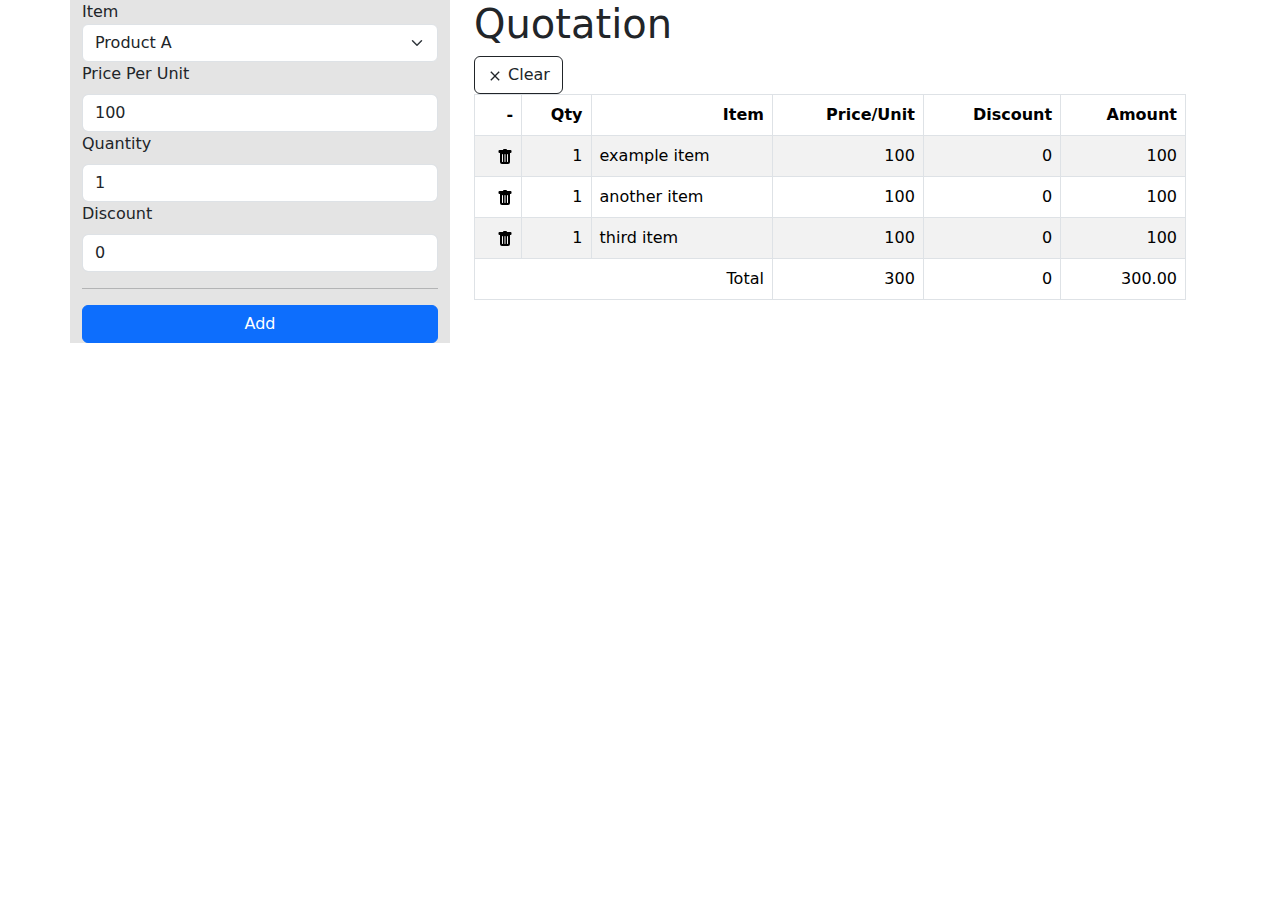
<file: index.html>
<!doctype html>
<html lang="en">
  <head>
    <meta charset="UTF-8" />
    <link rel="icon" type="image/svg+xml" href="/vite.svg" />
    <meta name="viewport" content="width=device-width, initial-scale=1.0" />
    <title>Vite + React</title>
    <script type="module" crossorigin src="/assets/index-DTj-CDtB.js"></script>
    <link rel="stylesheet" crossorigin href="/assets/index-MCUhpigD.css">
  </head>
  <body>
    <div id="root"></div>
  </body>
</html>
</file>
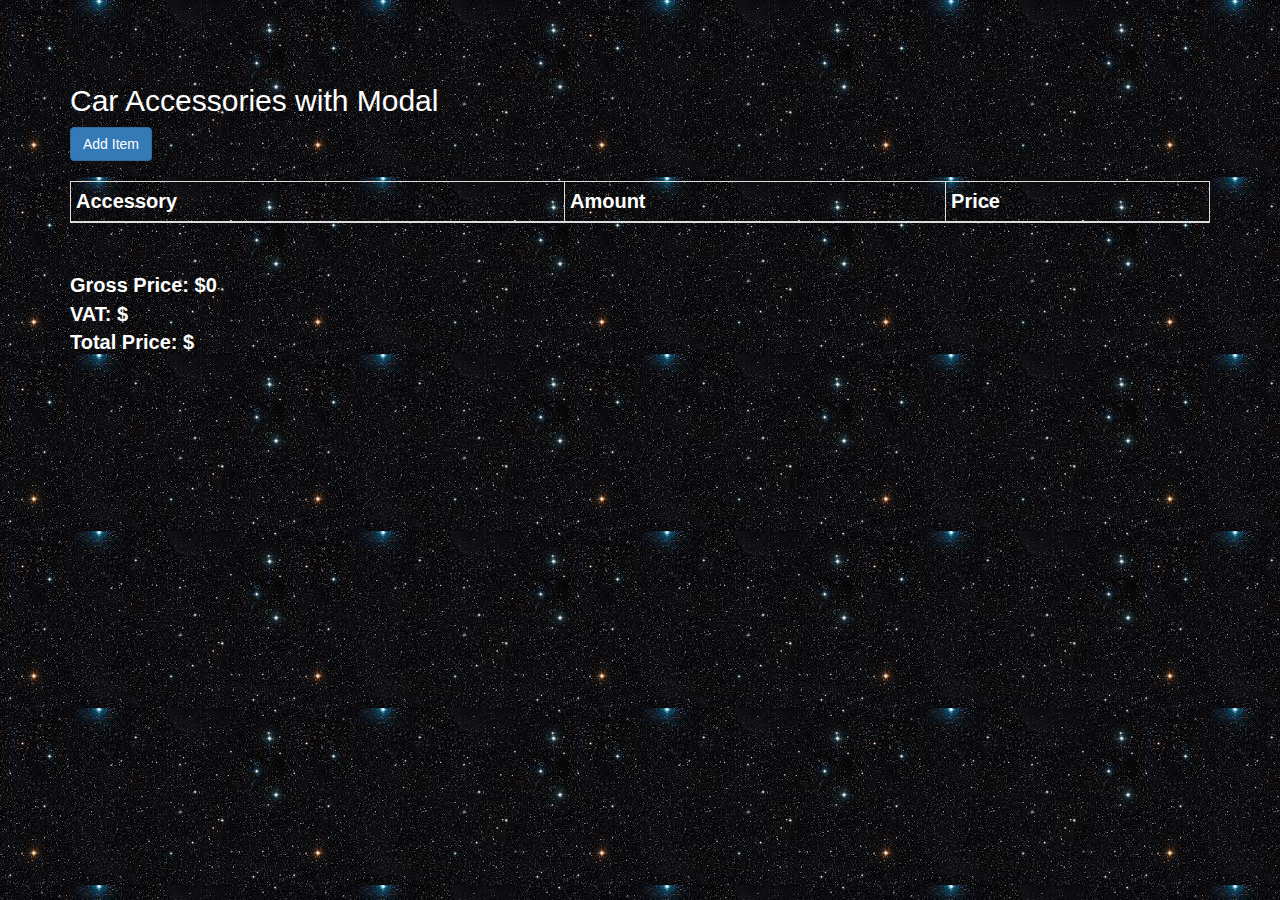
<file: accessory/index.html>
<!DOCTYPE html>
<html lang="en">
  <head>
    <meta http-equiv="Content-Type" content="text/html; charset=UTF-8" />

    <title>Accessory with Modal</title>
    <meta name="description" content="Company quotation" />
    <meta name="author" content="SitePoint" />

    <!-- Latest compiled and minified CSS -->
    <link
      rel="stylesheet"
      href="https://stackpath.bootstrapcdn.com/bootstrap/3.4.1/css/bootstrap.min.css"
      integrity="sha384-HSMxcRTRxnN+Bdg0JdbxYKrThecOKuH5zCYotlSAcp1+c8xmyTe9GYg1l9a69psu"
      crossorigin="anonymous"
    />
  </head>

  <body
    style="
      background: url('../img/bg.jpg');
      color: white;
      font-weight: bold;
      font-size: 2rem;
    "
  >
    <div class="container" style="margin-top: 5%">
      <h2>Car Accessories with Modal</h2>
      <button
        type=" button"
        class="btn btn-primary"
        data-toggle="modal"
        data-target="#accessoryModal"
      >
        Add Item
      </button>
      <h1></h1>
      <table
        class="table table-striped table-bordered table-condensed"
        id="accessoryTable"
      >
        <thead>
          <tr>
            <th>Accessory</th>
            <th>Amount</th>
            <th>Price</th>
          </tr>
        </thead>
        <tbody></tbody>
      </table>

      <br />

      <footer>
        <p class="total">
          Gross Price: $<span id="subTotal">0</span> <br />
          VAT: $<span id="vat"></span>
          <br />
          Total Price: $<span id="total"></span>
        </p>
      </footer>
    </div>
    <!-- Modal -->
    <div
      style="color: black"
      class="modal fade"
      id="accessoryModal"
      tabindex="-1"
      role="dialog"
      aria-labelledby="accessoryModalLabel"
      aria-hidden="true"
    >
      <div class="modal-dialog" role="document">
        <div class="modal-content">
          <div class="modal-header">
            <h2 class="modal-title" id="accessoryModalLabel">Add Item</h2>
            <button
              type="button"
              class="close"
              data-dismiss="modal"
              aria-label="Close"
            >
              <span aria-hidden="true">&times;</span>
            </button>
          </div>
          <div class="modal-body">
            <table class="table">
              <tr>
                <td>Accessories:</td>
                <td>
                  <select
                    id="accessory"
                    name="accessory"
                    class="form-select"
                    style="width: 185px; height: 30px"
                  >
                    <option value="carCover">Car Cover</option>
                    <option value="seatCovers">Seat Covers</option>
                    <option value="floorMats">Floor Mats</option>
                  </select>
                </td>
              </tr>
              <tr>
                <td>Amount:</td>
                <td><input type="number" min="0" id="amount" /></td>
              </tr>
            </table>
          </div>
          <div class="modal-footer">
            <button
              type="button"
              class="btn btn-secondary"
              data-dismiss="modal"
            >
              Close
            </button>
            <button type="button" class="btn btn-primary" onclick="addItem()">
              Add New Item
            </button>
          </div>
        </div>
      </div>
    </div>

    <script
      src="https://code.jquery.com/jquery-3.6.0.min.js"
      integrity="sha256-/xUj+3OJU5yExlq6GSYGSHk7tPXikynS7ogEvDej/m4="
      crossorigin="anonymous"
    ></script>
    <script>
      var quoationData = []

      function addItem() {
        var accessory = $('#accessory').val()
        var amount = $('#amount').val()

        quoationData.push({
          accessory: accessory,
          amount: Number.parseFloat(amount),
        })
        $('#accessoryModal').modal('hide')
        renderTable()
      }
      function calculatePrice(accessory) {
        switch (accessory) {
          case 'carCover':
            return 50
          case 'seatCovers':
            return 30
          case 'floorMats':
            return 20
          default:
            return 0
        }
      }

      function renderTable() {
        var data = quoationData
        var subTotal = 0
        data.forEach((e) => {
          subTotal = subTotal + calculatePrice(e.accessory) * e.amount
        })
        var vat = (subTotal * 0.07).toFixed(2)
        var total = subTotal * 1.07

        console.log('subTotal', subTotal)
        $('#subTotal').html('' + subTotal)
        $('#vat').html('' + vat)
        $('#total').html('' + total)

        var dataRows = data.map((e, i) => {
          let price = e.amount * calculatePrice(e.accessory)
          return `<tr class="data-row">
                            <td class="text-center">${e.accessory}</td>
                            <td class="text-center">${e.amount}</td>
                            <td class="text-center">
                                ${price.toFixed(2)}                            
                                <button style="margin-left: 1rem;" class="ml-2 bg-primary rounded-circle" onclick="deleteItem(${i})">X</button>
                            </td>

                        </tr>`
        })

        $('.data-row').remove()

        // Insert into the table
        dataRows.forEach((r) => {
          $('#accessoryTable tbody').before(r)
        })
      }

      function deleteItem(i) {
        quoationData.splice(i, 1)
        renderTable()
      }
    </script>

    <script
      src="https://stackpath.bootstrapcdn.com/bootstrap/3.4.1/js/bootstrap.min.js"
      integrity="sha384-aJ21OjlMXNL5UyIl/XNwTMqvzeRMZH2w8c5cRVpzpU8Y5bApTppSuUkhZXN0VxHd"
      crossorigin="anonymous"
    ></script>
  </body>
</html>
</file>
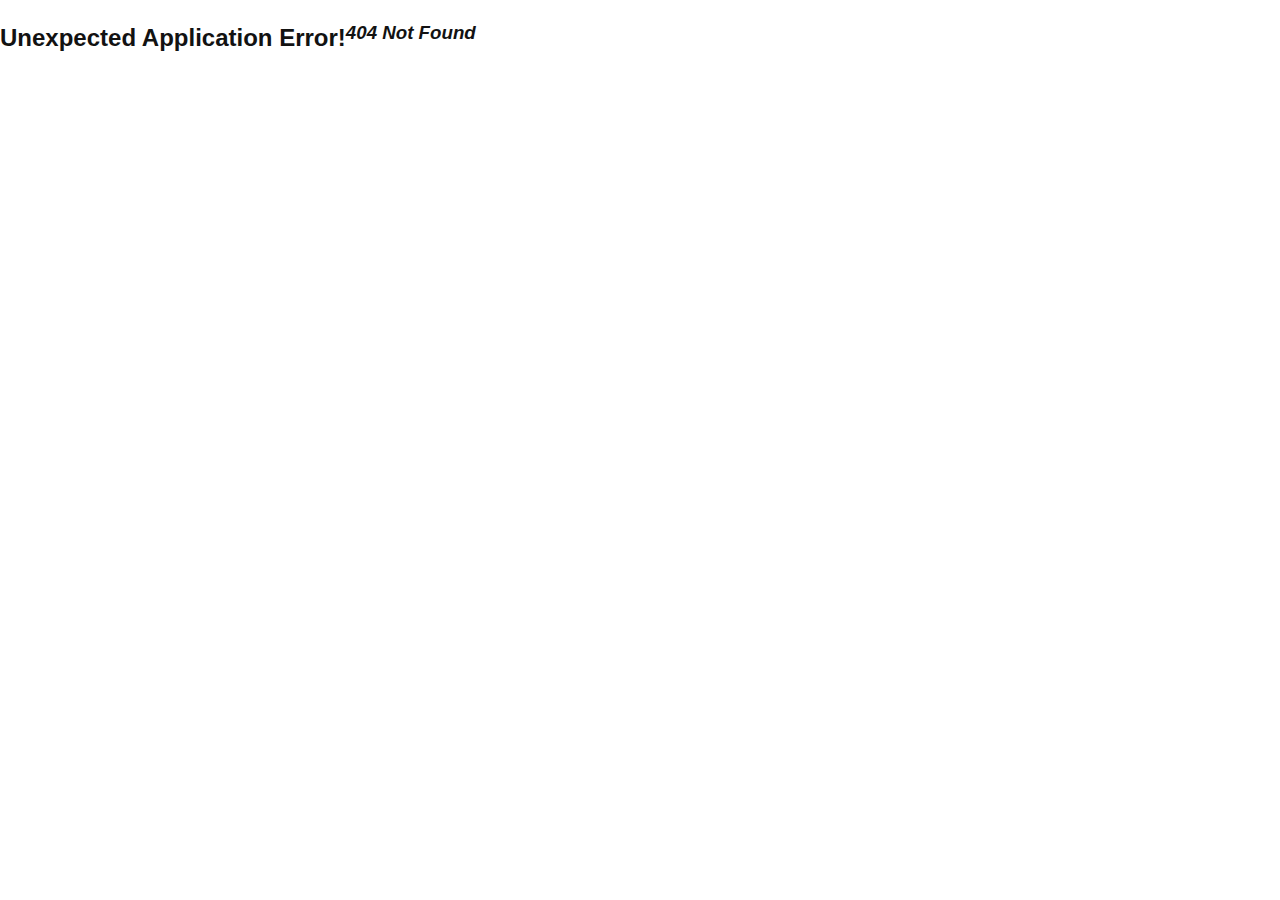
<file: routing-app/index.html>
<!doctype html>
<html lang="en">
  <head>
    <meta charset="UTF-8" />
    <link rel="icon" type="image/svg+xml" href="/routing-app/vite.svg" />
    <meta name="viewport" content="width=device-width, initial-scale=1.0" />
    <title>Vite + React</title>
    <script type="module" crossorigin src="/routing-app/assets/index-D-W9GuaY.js"></script>
    <link rel="stylesheet" crossorigin href="/routing-app/assets/index-BiL6QvTF.css">
  </head>
  <body>
    <div id="root"></div>
  </body>
</html>
</file>
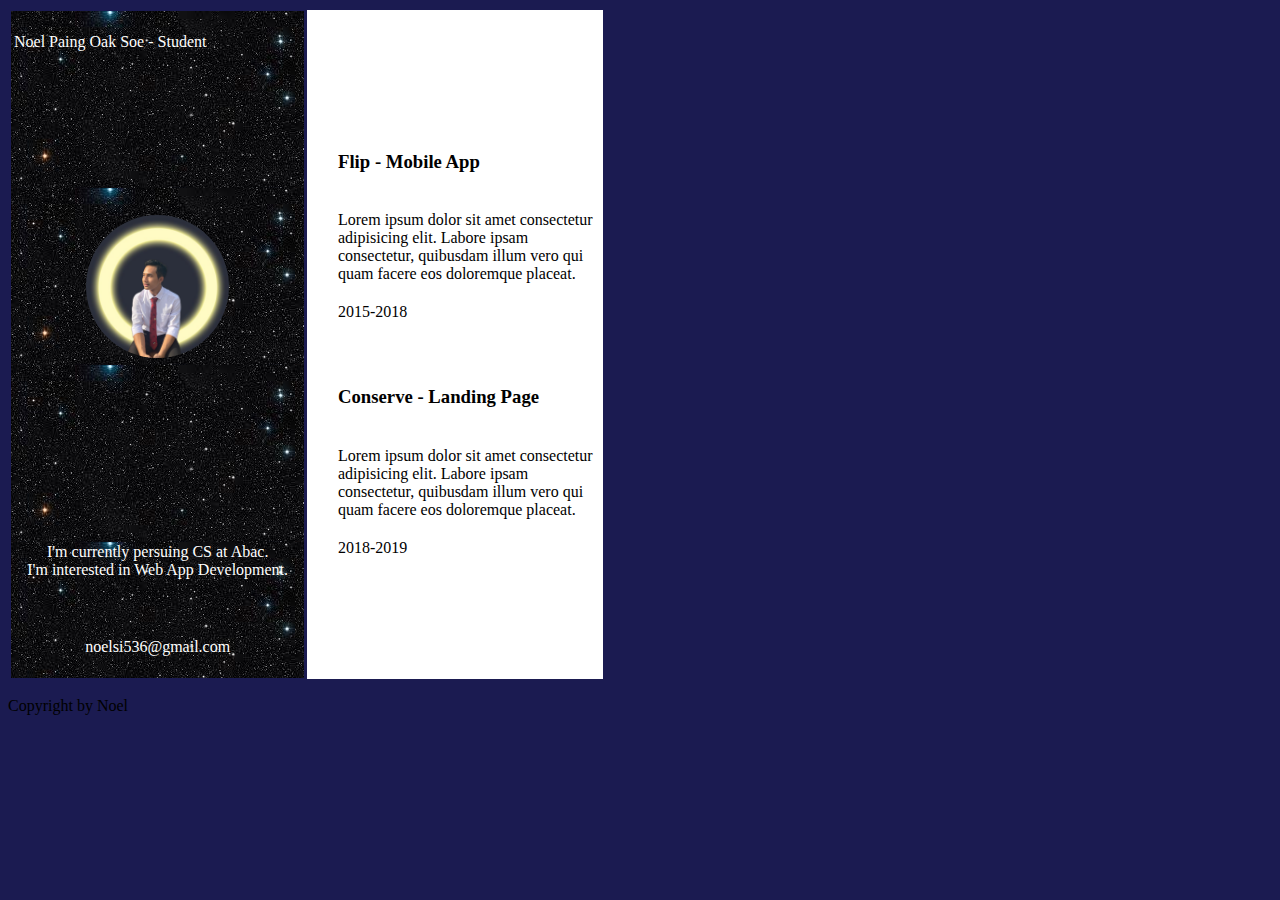
<file: about.html>
<!DOCTYPE html>
<html lang="en">
  <head>
    <meta charset="UTF-8" />
    <meta name="viewport" content="width=device-width, initial-scale=1.0" />
    <title>Week 1</title>
  </head>
  <body style="background-color: rgb(27, 27, 81)">
    <!-- tutorial
    <img src="img/profile.png" alt="" />

    <table border="1">
      <tr>
        <th>Head1</th>
        <th>Head2</th>
        <th>Head3</th>
      </tr>
      <tr>
        <td>Desc1</td>
        <td>Desc1</td>
        <td>Desc1</td>
      </tr>
      <tr>
        <td>Desc1</td>
        <td>Desc1</td>
        <td>Desc1</td>
      </tr>
    </table> -->

    <table>
      <tr>
        <td style="width: 220pt">
          <table
            style="
              color: white;
              height: 500pt;
              background-image: url('img/bg.jpg');
            "
          >
            <tr>
              <td>Noel Paing Oak Soe - Student</td>
            </tr>
            <tr>
              <td style="text-align: center">
                <img
                  style="border-radius: 50%"
                  src="img/profile.png"
                  alt="my picture"
                  width="50%"
                />
              </td>
            </tr>
            <tr>
              <td style="text-align: center">
                I'm currently persuing CS at Abac. <br />I'm interested in Web
                App Development.
              </td>
            </tr>
            <tr>
              <td style="text-align: center">noelsi536@gmail.com</td>
            </tr>
          </table>
        </td>
        <td style="width: 220pt; background-color: rgb(255, 255, 255)">
          <table style="margin-left: 20pt">
            <tr>
              <td><h3>Flip - Mobile App</h3></td>
            </tr>
            <tr>
              <td>
                <p>
                  Lorem ipsum dolor sit amet consectetur adipisicing elit.
                  Labore ipsam consectetur, quibusdam illum vero qui quam facere
                  eos doloremque placeat.
                </p>
              </td>
            </tr>
            <tr>
              <td>2015-2018</td>
            </tr>
          </table>
          <table style="margin-top: 30pt; margin-left: 20pt">
            <tr>
              <td><h3>Conserve - Landing Page</h3></td>
            </tr>
            <tr>
              <td>
                <p>
                  Lorem ipsum dolor sit amet consectetur adipisicing elit.
                  Labore ipsam consectetur, quibusdam illum vero qui quam facere
                  eos doloremque placeat.
                </p>
              </td>
            </tr>
            <tr>
              <td>2018-2019</td>
            </tr>
          </table>
          <!-- <table border="1">
            <tr>
              <td><h3>Tok Tok Jam - AI Marketing</h3></td>
            </tr>
            <tr>
              <td>
                <p>
                  Lorem ipsum dolor sit amet consectetur adipisicing elit.
                  Labore ipsam consectetur, quibusdam illum vero qui quam facere
                  eos doloremque placeat.
                </p>
              </td>
            </tr>
            <tr>
              <td>2018-2019</td>
            </tr>
          </table> -->
        </td>
      </tr>
    </table>
    <!-- left-side -->

    <!-- right side -->
  </body>
  <footer>
    <p>Copyright by Noel</p>
  </footer>
</html>
</file>
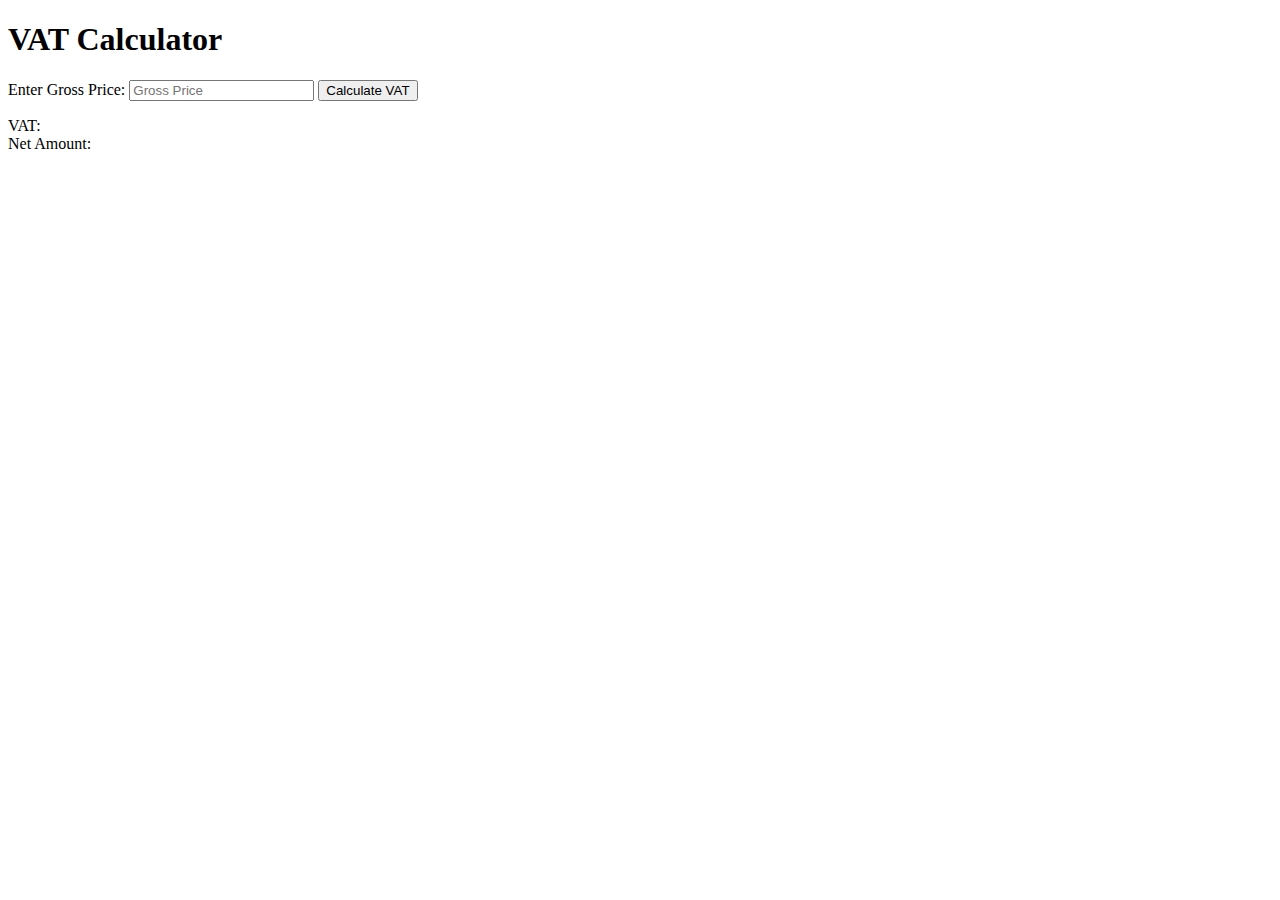
<file: accessory/vat.html>
<!DOCTYPE html>
<html>
  <head>
    <title>VAT Calculator</title>
    <script>
      function calculateVAT() {
        var grossPrice = document.getElementById('grossPrice').value
        var vat = grossPrice * 0.07
        var net = parseFloat(grossPrice) + vat
        document.getElementById('vat').innerText = vat.toFixed(2)
        document.getElementById('net').innerText = net.toFixed(2)
      }
    </script>
  </head>
  <body>
    <h1>VAT Calculator</h1>
    <label for="grossPrice">Enter Gross Price:</label>
    <input
      type="number"
      id="grossPrice"
      name="grossPrice"
      placeholder="Gross Price"
      min="0"
    />
    <button onclick="calculateVAT()">Calculate VAT</button>
    <p>
      VAT: <span id="vat"></span>
      <br />
      Net Amount: <span id="net"></span>
    </p>
  </body>
</html>
</file>
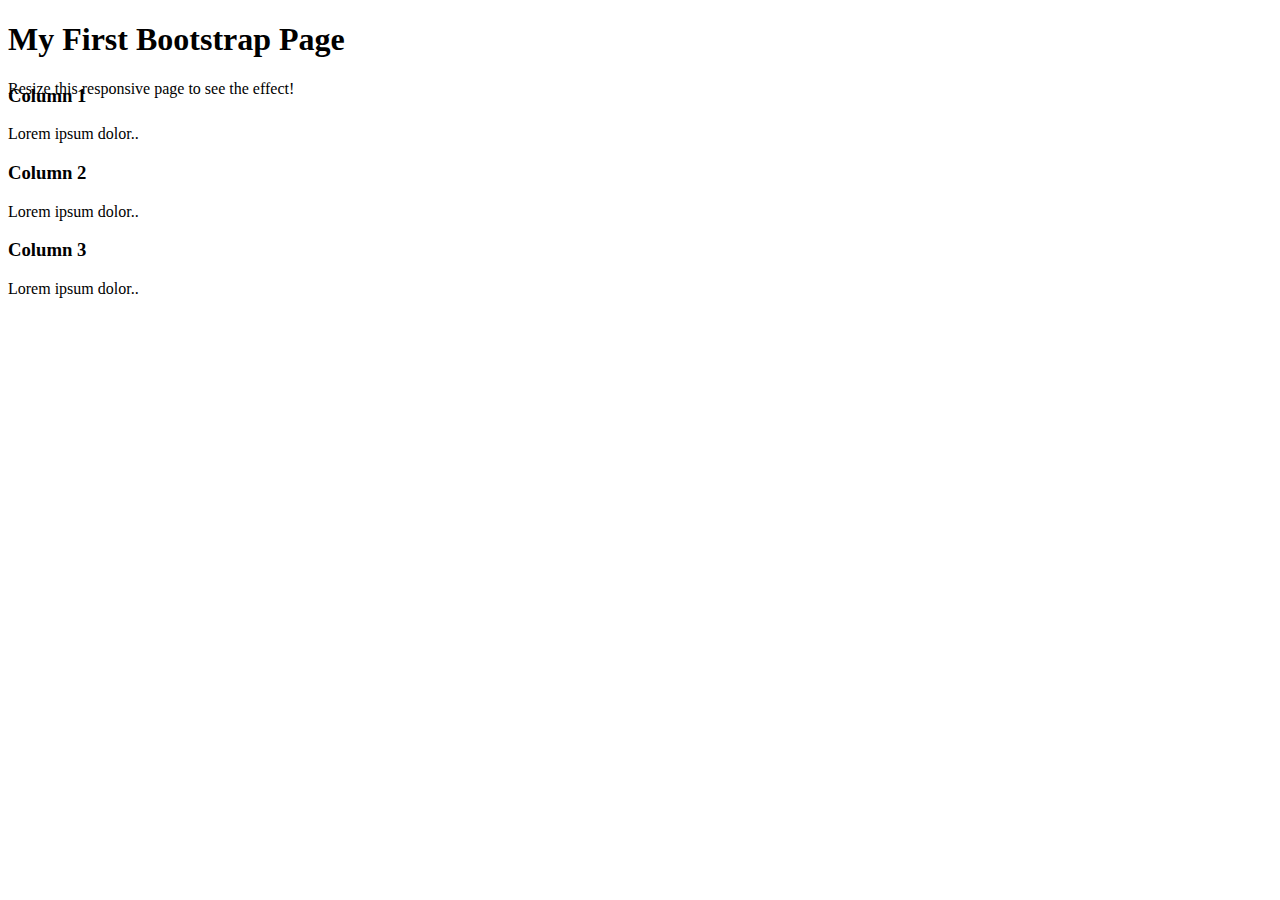
<file: bootstrap/index1.html>
<!DOCTYPE html>
<html lang="en">
  <head>
    <meta charset="UTF-8" />
    <meta name="viewport" content="width=device-width, initial-scale=1.0" />
    <title>Bootstrap 1 practice</title>
    <link
      rel="stylesheet"
      href="https://cdn.jsdelivr.net/npm/bootstrap@4.5.3/dist/css/bootstrap.min.css"
      integrity="sha384-TX8t27EcRE3e/ihU7zmQxVncDAy5uIKz4rEkgIXeMed4M0jlfIDPvg6uqKI2xXr2"
      crossorigin="anonymous"
    />
  </head>
  <body>
    <div class="jumbotron text-center bg-info">
      <h1>My First Bootstrap Page</h1>
      <p>Resize this responsive page to see the effect!</p>
    </div>
    <div class="container-fluid bg-warning vh-100" style="margin-top: -32px">
      <div class="row">
        <div class="col-lg-3 p-5 text-center bg-success w-500">
          <h3>Column 1</h3>
          <p>Lorem ipsum dolor..</p>
        </div>
        <div class="col-lg-6 p-5 text-center bg-danger">
          <h3>Column 2</h3>
          <p>Lorem ipsum dolor..</p>
        </div>
        <div class="col-lg-3 p-5 text-center bg-success">
          <h3>Column 3</h3>
          <p>Lorem ipsum dolor..</p>
        </div>
        </div>
      </div>
    </div>
  </body>
</html>
</file>
<file: routing-app/assets/index-BiL6QvTF.css>
html{box-sizing:border-box}*,*:before,*:after{box-sizing:inherit}body{font-family:-apple-system,BlinkMacSystemFont,Segoe UI,Roboto,Oxygen,Ubuntu,Cantarell,Fira Sans,Droid Sans,Helvetica Neue,sans-serif;-webkit-font-smoothing:antialiased;-moz-osx-font-smoothing:grayscale}code{font-family:source-code-pro,Menlo,Monaco,Consolas,Courier New,monospace}html,body{height:100%;margin:0;line-height:1.5;color:#121212}textarea,input,button{font-size:1rem;font-family:inherit;border:none;border-radius:8px;padding:.5rem .75rem;box-shadow:0 0 1px #0003,0 1px 2px #0003;background-color:#fff;line-height:1.5;margin:0}button{color:#3992ff;font-weight:500}textarea:hover,input:hover,button:hover{box-shadow:0 0 1px #0009,0 1px 2px #0003}button:active{box-shadow:0 0 1px #0006;transform:translateY(1px)}#contact h1{display:flex;align-items:flex-start;gap:1rem}#contact h1 form{display:flex;align-items:center;margin-top:.25rem}#contact h1 form button{box-shadow:none;font-size:1.5rem;font-weight:400;padding:0}#contact h1 form button[value=true]{color:#a4a4a4}#contact h1 form button[value=true]:hover,#contact h1 form button[value=false]{color:#eeb004}form[action$=destroy] button{color:#f44250}.sr-only{position:absolute;width:1px;height:1px;padding:0;margin:-1px;overflow:hidden;clip:rect(0,0,0,0);white-space:nowrap;border-width:0}#root{display:flex;height:100%;width:100%}#sidebar{width:22rem;background-color:#f7f7f7;border-right:solid 1px #e3e3e3;display:flex;flex-direction:column}#sidebar>*{padding-left:2rem;padding-right:2rem}#sidebar h1{font-size:1rem;font-weight:500;display:flex;align-items:center;margin:0;padding:1rem 2rem;border-top:1px solid #e3e3e3;order:1;line-height:1}#sidebar h1:before{content:url("data:image/svg+xml,%3Csvg width='25' height='18' viewBox='0 0 25 18' fill='none' xmlns='http://www.w3.org/2000/svg'%3E%3Cpath d='M19.4127 6.4904C18.6984 6.26581 18.3295 6.34153 17.5802 6.25965C16.4219 6.13331 15.9604 5.68062 15.7646 4.51554C15.6551 3.86516 15.7844 2.9129 15.5048 2.32334C14.9699 1.19921 13.7183 0.695046 12.461 0.982805C11.3994 1.22611 10.516 2.28708 10.4671 3.37612C10.4112 4.61957 11.1197 5.68054 12.3363 6.04667C12.9143 6.22097 13.5284 6.3087 14.132 6.35315C15.2391 6.43386 15.3241 7.04923 15.6236 7.55574C15.8124 7.87508 15.9954 8.18975 15.9954 9.14193C15.9954 10.0941 15.8112 10.4088 15.6236 10.7281C15.3241 11.2334 14.9547 11.5645 13.8477 11.6464C13.244 11.6908 12.6288 11.7786 12.0519 11.9528C10.8353 12.3201 10.1268 13.3799 10.1828 14.6234C10.2317 15.7124 11.115 16.7734 12.1766 17.0167C13.434 17.3056 14.6855 16.8003 15.2204 15.6762C15.5013 15.0866 15.6551 14.4187 15.7646 13.7683C15.9616 12.6032 16.423 12.1505 17.5802 12.0242C18.3295 11.9423 19.1049 12.0242 19.8071 11.6253C20.5491 11.0832 21.212 10.2696 21.212 9.14192C21.212 8.01428 20.4976 6.83197 19.4127 6.4904Z' fill='%23F44250'/%3E%3Cpath d='M7.59953 11.7459C6.12615 11.7459 4.92432 10.5547 4.92432 9.09441C4.92432 7.63407 6.12615 6.44287 7.59953 6.44287C9.0729 6.44287 10.2747 7.63407 10.2747 9.09441C10.2747 10.5536 9.07172 11.7459 7.59953 11.7459Z' fill='black'/%3E%3Cpath d='M2.64217 17.0965C1.18419 17.093 -0.0034949 15.8971 7.72743e-06 14.4356C0.00352588 12.9765 1.1994 11.7888 2.66089 11.7935C4.12004 11.797 5.30772 12.9929 5.30306 14.4544C5.29953 15.9123 4.10366 17.1 2.64217 17.0965Z' fill='black'/%3E%3Cpath d='M22.3677 17.0965C20.9051 17.1046 19.7046 15.9217 19.6963 14.4649C19.6882 13.0023 20.8712 11.8017 22.3279 11.7935C23.7906 11.7854 24.9911 12.9683 24.9993 14.4251C25.0075 15.8866 23.8245 17.0883 22.3677 17.0965Z' fill='black'/%3E%3C/svg%3E%0A");margin-right:.5rem;position:relative;top:1px}#sidebar>div{display:flex;align-items:center;gap:.5rem;padding-top:1rem;padding-bottom:1rem;border-bottom:1px solid #e3e3e3}#sidebar>div form{position:relative}#sidebar>div form input[type=search]{width:100%;padding-left:2rem;background-image:url("data:image/svg+xml,%3Csvg xmlns='http://www.w3.org/2000/svg' class='h-6 w-6' fill='none' viewBox='0 0 24 24' stroke='%23999' stroke-width='2'%3E%3Cpath stroke-linecap='round' stroke-linejoin='round' d='M21 21l-6-6m2-5a7 7 0 11-14 0 7 7 0 0114 0z' /%3E%3C/svg%3E");background-repeat:no-repeat;background-position:.625rem .75rem;background-size:1rem;position:relative}#sidebar>div form input[type=search].loading{background-image:none}#search-spinner{width:1rem;height:1rem;background-image:url("data:image/svg+xml,%3Csvg xmlns='http://www.w3.org/2000/svg' fill='none' viewBox='0 0 24 24'%3E%3Cpath stroke='%23000' strokeLinecap='round' strokeLinejoin='round' strokeWidth='2' d='M20 4v5h-.582m0 0a8.001 8.001 0 00-15.356 2m15.356-2H15M4 20v-5h.581m0 0a8.003 8.003 0 0015.357-2M4.581 15H9' /%3E%3C/svg%3E");animation:spin 1s infinite linear;position:absolute;left:.625rem;top:.75rem}@keyframes spin{0%{transform:rotate(0)}to{transform:rotate(360deg)}}#sidebar nav{flex:1;overflow:auto;padding-top:1rem}#sidebar nav a span{float:right;color:#eeb004}#sidebar nav a.active span{color:inherit}i{color:#818181}#sidebar nav .active i{color:inherit}#sidebar ul{padding:0;margin:0;list-style:none}#sidebar li{margin:.25rem 0}#sidebar nav a{display:flex;align-items:center;justify-content:space-between;overflow:hidden;white-space:pre;padding:.5rem;border-radius:8px;color:inherit;text-decoration:none;gap:1rem}#sidebar nav a:hover{background:#e3e3e3}#sidebar nav a.active{background:#2b63fd;color:#fff}#sidebar nav a.pending{color:#2b63fd}#detail{flex:1;padding:2rem 4rem;width:100%}#detail.loading{opacity:.25;transition:opacity .2s;transition-delay:.2s}#contact{max-width:40rem;display:flex}#contact h1{font-size:2rem;font-weight:700;margin:0;line-height:1.2}#contact h1+p{margin:0}#contact h1+p+p{white-space:break-spaces}#contact h1:focus{outline:none;color:#2b63fd}#contact a[href*=twitter]{display:flex;font-size:1.5rem;color:#3992ff;text-decoration:none}#contact a[href*=twitter]:hover{text-decoration:underline}#contact img{width:12rem;height:12rem;background:#c8c8c8;margin-right:2rem;border-radius:1.5rem;object-fit:cover}#contact h1~div{display:flex;gap:.5rem;margin:1rem 0}#contact-form{display:flex;max-width:40rem;flex-direction:column;gap:1rem}#contact-form>p:first-child{margin:0;padding:0}#contact-form>p:first-child>:nth-child(2){margin-right:1rem}#contact-form>p:first-child,#contact-form label{display:flex}#contact-form p:first-child span,#contact-form label span{width:8rem}#contact-form p:first-child input,#contact-form label input,#contact-form label textarea{flex-grow:2}#contact-form-avatar{margin-right:2rem}#contact-form-avatar img{width:12rem;height:12rem;background:#0003;border-radius:1rem}#contact-form-avatar input{box-sizing:border-box;width:100%}#contact-form p:last-child{display:flex;gap:.5rem;margin:0 0 0 8rem}#contact-form p:last-child button[type=button]{color:inherit}#zero-state{margin:2rem auto;text-align:center;color:#818181}#zero-state a{color:inherit}#zero-state a:hover{color:#121212}#zero-state:before{display:block;margin-bottom:.5rem;content:url("data:image/svg+xml,%3Csvg width='50' height='33' viewBox='0 0 50 33' fill='none' xmlns='http://www.w3.org/2000/svg'%3E%3Cpath d='M38.8262 11.1744C37.3975 10.7252 36.6597 10.8766 35.1611 10.7128C32.8444 10.4602 31.9215 9.55475 31.5299 7.22456C31.3108 5.92377 31.5695 4.01923 31.0102 2.8401C29.9404 0.591789 27.4373 -0.416556 24.9225 0.158973C22.7992 0.645599 21.0326 2.76757 20.9347 4.94569C20.8228 7.43263 22.2399 9.5546 24.6731 10.2869C25.8291 10.6355 27.0574 10.8109 28.2646 10.8998C30.4788 11.0613 30.6489 12.292 31.2479 13.3051C31.6255 13.9438 31.9914 14.5731 31.9914 16.4775C31.9914 18.3819 31.6231 19.0112 31.2479 19.6499C30.6489 20.6606 29.9101 21.3227 27.696 21.4865C26.4887 21.5754 25.2581 21.7508 24.1044 22.0994C21.6712 22.834 20.2542 24.9537 20.366 27.4406C20.4639 29.6187 22.2306 31.7407 24.3538 32.2273C26.8686 32.8052 29.3717 31.7945 30.4415 29.5462C31.0032 28.3671 31.3108 27.0312 31.5299 25.7304C31.9238 23.4002 32.8467 22.4948 35.1611 22.2421C36.6597 22.0784 38.2107 22.2421 39.615 21.4443C41.099 20.36 42.4248 18.7328 42.4248 16.4775C42.4248 14.2222 40.9961 11.8575 38.8262 11.1744Z' fill='%23E3E3E3'/%3E%3Cpath d='M15.1991 21.6854C12.2523 21.6854 9.84863 19.303 9.84863 16.3823C9.84863 13.4615 12.2523 11.0791 15.1991 11.0791C18.1459 11.0791 20.5497 13.4615 20.5497 16.3823C20.5497 19.3006 18.1436 21.6854 15.1991 21.6854Z' fill='%23E3E3E3'/%3E%3Cpath d='M5.28442 32.3871C2.36841 32.38 -0.00698992 29.9882 1.54551e-05 27.0652C0.00705187 24.1469 2.39884 21.7715 5.32187 21.7808C8.24022 21.7878 10.6156 24.1796 10.6063 27.1027C10.5992 30.0187 8.20746 32.3941 5.28442 32.3871Z' fill='%23E3E3E3'/%3E%3Cpath d='M44.736 32.387C41.8107 32.4033 39.4096 30.0373 39.3932 27.1237C39.3769 24.1984 41.7428 21.7973 44.6564 21.7808C47.5817 21.7645 49.9828 24.1305 49.9993 27.0441C50.0156 29.9671 47.6496 32.3705 44.736 32.387Z' fill='%23E3E3E3'/%3E%3C/svg%3E%0A")}#error-page{display:flex;flex-direction:column;align-items:center;justify-content:center;width:100%}
</file>
<file: assets/index-MCUhpigD.css>
@charset "UTF-8";._textRight_dbdj8_1,._textCenter_dbdj8_9{text-align:right}/*!
* Bootstrap  v5.3.3 (https://getbootstrap.com/)
* Copyright 2011-2024 The Bootstrap Authors
* Licensed under MIT (https://github.com/twbs/bootstrap/blob/main/LICENSE)
*/:root,[data-bs-theme=light]{--bs-blue:#0d6efd;--bs-indigo:#6610f2;--bs-purple:#6f42c1;--bs-pink:#d63384;--bs-red:#dc3545;--bs-orange:#fd7e14;--bs-yellow:#ffc107;--bs-green:#198754;--bs-teal:#20c997;--bs-cyan:#0dcaf0;--bs-black:#000;--bs-white:#fff;--bs-gray:#6c757d;--bs-gray-dark:#343a40;--bs-gray-100:#f8f9fa;--bs-gray-200:#e9ecef;--bs-gray-300:#dee2e6;--bs-gray-400:#ced4da;--bs-gray-500:#adb5bd;--bs-gray-600:#6c757d;--bs-gray-700:#495057;--bs-gray-800:#343a40;--bs-gray-900:#212529;--bs-primary:#0d6efd;--bs-secondary:#6c757d;--bs-success:#198754;--bs-info:#0dcaf0;--bs-warning:#ffc107;--bs-danger:#dc3545;--bs-light:#f8f9fa;--bs-dark:#212529;--bs-primary-rgb:13,110,253;--bs-secondary-rgb:108,117,125;--bs-success-rgb:25,135,84;--bs-info-rgb:13,202,240;--bs-warning-rgb:255,193,7;--bs-danger-rgb:220,53,69;--bs-light-rgb:248,249,250;--bs-dark-rgb:33,37,41;--bs-primary-text-emphasis:#052c65;--bs-secondary-text-emphasis:#2b2f32;--bs-success-text-emphasis:#0a3622;--bs-info-text-emphasis:#055160;--bs-warning-text-emphasis:#664d03;--bs-danger-text-emphasis:#58151c;--bs-light-text-emphasis:#495057;--bs-dark-text-emphasis:#495057;--bs-primary-bg-subtle:#cfe2ff;--bs-secondary-bg-subtle:#e2e3e5;--bs-success-bg-subtle:#d1e7dd;--bs-info-bg-subtle:#cff4fc;--bs-warning-bg-subtle:#fff3cd;--bs-danger-bg-subtle:#f8d7da;--bs-light-bg-subtle:#fcfcfd;--bs-dark-bg-subtle:#ced4da;--bs-primary-border-subtle:#9ec5fe;--bs-secondary-border-subtle:#c4c8cb;--bs-success-border-subtle:#a3cfbb;--bs-info-border-subtle:#9eeaf9;--bs-warning-border-subtle:#ffe69c;--bs-danger-border-subtle:#f1aeb5;--bs-light-border-subtle:#e9ecef;--bs-dark-border-subtle:#adb5bd;--bs-white-rgb:255,255,255;--bs-black-rgb:0,0,0;--bs-font-sans-serif:system-ui,-apple-system,"Segoe UI",Roboto,"Helvetica Neue","Noto Sans","Liberation Sans",Arial,sans-serif,"Apple Color Emoji","Segoe UI Emoji","Segoe UI Symbol","Noto Color Emoji";--bs-font-monospace:SFMono-Regular,Menlo,Monaco,Consolas,"Liberation Mono","Courier New",monospace;--bs-gradient:linear-gradient(180deg, rgba(255, 255, 255, .15), rgba(255, 255, 255, 0));--bs-body-font-family:var(--bs-font-sans-serif);--bs-body-font-size:1rem;--bs-body-font-weight:400;--bs-body-line-height:1.5;--bs-body-color:#212529;--bs-body-color-rgb:33,37,41;--bs-body-bg:#fff;--bs-body-bg-rgb:255,255,255;--bs-emphasis-color:#000;--bs-emphasis-color-rgb:0,0,0;--bs-secondary-color:rgba(33, 37, 41, .75);--bs-secondary-color-rgb:33,37,41;--bs-secondary-bg:#e9ecef;--bs-secondary-bg-rgb:233,236,239;--bs-tertiary-color:rgba(33, 37, 41, .5);--bs-tertiary-color-rgb:33,37,41;--bs-tertiary-bg:#f8f9fa;--bs-tertiary-bg-rgb:248,249,250;--bs-heading-color:inherit;--bs-link-color:#0d6efd;--bs-link-color-rgb:13,110,253;--bs-link-decoration:underline;--bs-link-hover-color:#0a58ca;--bs-link-hover-color-rgb:10,88,202;--bs-code-color:#d63384;--bs-highlight-color:#212529;--bs-highlight-bg:#fff3cd;--bs-border-width:1px;--bs-border-style:solid;--bs-border-color:#dee2e6;--bs-border-color-translucent:rgba(0, 0, 0, .175);--bs-border-radius:.375rem;--bs-border-radius-sm:.25rem;--bs-border-radius-lg:.5rem;--bs-border-radius-xl:1rem;--bs-border-radius-xxl:2rem;--bs-border-radius-2xl:var(--bs-border-radius-xxl);--bs-border-radius-pill:50rem;--bs-box-shadow:0 .5rem 1rem rgba(0, 0, 0, .15);--bs-box-shadow-sm:0 .125rem .25rem rgba(0, 0, 0, .075);--bs-box-shadow-lg:0 1rem 3rem rgba(0, 0, 0, .175);--bs-box-shadow-inset:inset 0 1px 2px rgba(0, 0, 0, .075);--bs-focus-ring-width:.25rem;--bs-focus-ring-opacity:.25;--bs-focus-ring-color:rgba(13, 110, 253, .25);--bs-form-valid-color:#198754;--bs-form-valid-border-color:#198754;--bs-form-invalid-color:#dc3545;--bs-form-invalid-border-color:#dc3545}[data-bs-theme=dark]{color-scheme:dark;--bs-body-color:#dee2e6;--bs-body-color-rgb:222,226,230;--bs-body-bg:#212529;--bs-body-bg-rgb:33,37,41;--bs-emphasis-color:#fff;--bs-emphasis-color-rgb:255,255,255;--bs-secondary-color:rgba(222, 226, 230, .75);--bs-secondary-color-rgb:222,226,230;--bs-secondary-bg:#343a40;--bs-secondary-bg-rgb:52,58,64;--bs-tertiary-color:rgba(222, 226, 230, .5);--bs-tertiary-color-rgb:222,226,230;--bs-tertiary-bg:#2b3035;--bs-tertiary-bg-rgb:43,48,53;--bs-primary-text-emphasis:#6ea8fe;--bs-secondary-text-emphasis:#a7acb1;--bs-success-text-emphasis:#75b798;--bs-info-text-emphasis:#6edff6;--bs-warning-text-emphasis:#ffda6a;--bs-danger-text-emphasis:#ea868f;--bs-light-text-emphasis:#f8f9fa;--bs-dark-text-emphasis:#dee2e6;--bs-primary-bg-subtle:#031633;--bs-secondary-bg-subtle:#161719;--bs-success-bg-subtle:#051b11;--bs-info-bg-subtle:#032830;--bs-warning-bg-subtle:#332701;--bs-danger-bg-subtle:#2c0b0e;--bs-light-bg-subtle:#343a40;--bs-dark-bg-subtle:#1a1d20;--bs-primary-border-subtle:#084298;--bs-secondary-border-subtle:#41464b;--bs-success-border-subtle:#0f5132;--bs-info-border-subtle:#087990;--bs-warning-border-subtle:#997404;--bs-danger-border-subtle:#842029;--bs-light-border-subtle:#495057;--bs-dark-border-subtle:#343a40;--bs-heading-color:inherit;--bs-link-color:#6ea8fe;--bs-link-hover-color:#8bb9fe;--bs-link-color-rgb:110,168,254;--bs-link-hover-color-rgb:139,185,254;--bs-code-color:#e685b5;--bs-highlight-color:#dee2e6;--bs-highlight-bg:#664d03;--bs-border-color:#495057;--bs-border-color-translucent:rgba(255, 255, 255, .15);--bs-form-valid-color:#75b798;--bs-form-valid-border-color:#75b798;--bs-form-invalid-color:#ea868f;--bs-form-invalid-border-color:#ea868f}*,:after,:before{box-sizing:border-box}@media (prefers-reduced-motion:no-preference){:root{scroll-behavior:smooth}}body{margin:0;font-family:var(--bs-body-font-family);font-size:var(--bs-body-font-size);font-weight:var(--bs-body-font-weight);line-height:var(--bs-body-line-height);color:var(--bs-body-color);text-align:var(--bs-body-text-align);background-color:var(--bs-body-bg);-webkit-text-size-adjust:100%;-webkit-tap-highlight-color:transparent}hr{margin:1rem 0;color:inherit;border:0;border-top:var(--bs-border-width) solid;opacity:.25}.h1,.h2,.h3,.h4,.h5,.h6,h1,h2,h3,h4,h5,h6{margin-top:0;margin-bottom:.5rem;font-weight:500;line-height:1.2;color:var(--bs-heading-color)}.h1,h1{font-size:calc(1.375rem + 1.5vw)}@media (min-width:1200px){.h1,h1{font-size:2.5rem}}.h2,h2{font-size:calc(1.325rem + .9vw)}@media (min-width:1200px){.h2,h2{font-size:2rem}}.h3,h3{font-size:calc(1.3rem + .6vw)}@media (min-width:1200px){.h3,h3{font-size:1.75rem}}.h4,h4{font-size:calc(1.275rem + .3vw)}@media (min-width:1200px){.h4,h4{font-size:1.5rem}}.h5,h5{font-size:1.25rem}.h6,h6{font-size:1rem}p{margin-top:0;margin-bottom:1rem}abbr[title]{-webkit-text-decoration:underline dotted;text-decoration:underline dotted;cursor:help;-webkit-text-decoration-skip-ink:none;text-decoration-skip-ink:none}address{margin-bottom:1rem;font-style:normal;line-height:inherit}ol,ul{padding-left:2rem}dl,ol,ul{margin-top:0;margin-bottom:1rem}ol ol,ol ul,ul ol,ul ul{margin-bottom:0}dt{font-weight:700}dd{margin-bottom:.5rem;margin-left:0}blockquote{margin:0 0 1rem}b,strong{font-weight:bolder}.small,small{font-size:.875em}.mark,mark{padding:.1875em;color:var(--bs-highlight-color);background-color:var(--bs-highlight-bg)}sub,sup{position:relative;font-size:.75em;line-height:0;vertical-align:baseline}sub{bottom:-.25em}sup{top:-.5em}a{color:rgba(var(--bs-link-color-rgb),var(--bs-link-opacity,1));text-decoration:underline}a:hover{--bs-link-color-rgb:var(--bs-link-hover-color-rgb)}a:not([href]):not([class]),a:not([href]):not([class]):hover{color:inherit;text-decoration:none}code,kbd,pre,samp{font-family:var(--bs-font-monospace);font-size:1em}pre{display:block;margin-top:0;margin-bottom:1rem;overflow:auto;font-size:.875em}pre code{font-size:inherit;color:inherit;word-break:normal}code{font-size:.875em;color:var(--bs-code-color);word-wrap:break-word}a>code{color:inherit}kbd{padding:.1875rem .375rem;font-size:.875em;color:var(--bs-body-bg);background-color:var(--bs-body-color);border-radius:.25rem}kbd kbd{padding:0;font-size:1em}figure{margin:0 0 1rem}img,svg{vertical-align:middle}table{caption-side:bottom;border-collapse:collapse}caption{padding-top:.5rem;padding-bottom:.5rem;color:var(--bs-secondary-color);text-align:left}th{text-align:inherit;text-align:-webkit-match-parent}tbody,td,tfoot,th,thead,tr{border-color:inherit;border-style:solid;border-width:0}label{display:inline-block}button{border-radius:0}button:focus:not(:focus-visible){outline:0}button,input,optgroup,select,textarea{margin:0;font-family:inherit;font-size:inherit;line-height:inherit}button,select{text-transform:none}[role=button]{cursor:pointer}select{word-wrap:normal}select:disabled{opacity:1}[list]:not([type=date]):not([type=datetime-local]):not([type=month]):not([type=week]):not([type=time])::-webkit-calendar-picker-indicator{display:none!important}[type=button],[type=reset],[type=submit],button{-webkit-appearance:button}[type=button]:not(:disabled),[type=reset]:not(:disabled),[type=submit]:not(:disabled),button:not(:disabled){cursor:pointer}::-moz-focus-inner{padding:0;border-style:none}textarea{resize:vertical}fieldset{min-width:0;padding:0;margin:0;border:0}legend{float:left;width:100%;padding:0;margin-bottom:.5rem;font-size:calc(1.275rem + .3vw);line-height:inherit}@media (min-width:1200px){legend{font-size:1.5rem}}legend+*{clear:left}::-webkit-datetime-edit-day-field,::-webkit-datetime-edit-fields-wrapper,::-webkit-datetime-edit-hour-field,::-webkit-datetime-edit-minute,::-webkit-datetime-edit-month-field,::-webkit-datetime-edit-text,::-webkit-datetime-edit-year-field{padding:0}::-webkit-inner-spin-button{height:auto}[type=search]{-webkit-appearance:textfield;outline-offset:-2px}::-webkit-search-decoration{-webkit-appearance:none}::-webkit-color-swatch-wrapper{padding:0}::-webkit-file-upload-button{font:inherit;-webkit-appearance:button}::file-selector-button{font:inherit;-webkit-appearance:button}output{display:inline-block}iframe{border:0}summary{display:list-item;cursor:pointer}progress{vertical-align:baseline}[hidden]{display:none!important}.lead{font-size:1.25rem;font-weight:300}.display-1{font-size:calc(1.625rem + 4.5vw);font-weight:300;line-height:1.2}@media (min-width:1200px){.display-1{font-size:5rem}}.display-2{font-size:calc(1.575rem + 3.9vw);font-weight:300;line-height:1.2}@media (min-width:1200px){.display-2{font-size:4.5rem}}.display-3{font-size:calc(1.525rem + 3.3vw);font-weight:300;line-height:1.2}@media (min-width:1200px){.display-3{font-size:4rem}}.display-4{font-size:calc(1.475rem + 2.7vw);font-weight:300;line-height:1.2}@media (min-width:1200px){.display-4{font-size:3.5rem}}.display-5{font-size:calc(1.425rem + 2.1vw);font-weight:300;line-height:1.2}@media (min-width:1200px){.display-5{font-size:3rem}}.display-6{font-size:calc(1.375rem + 1.5vw);font-weight:300;line-height:1.2}@media (min-width:1200px){.display-6{font-size:2.5rem}}.list-unstyled,.list-inline{padding-left:0;list-style:none}.list-inline-item{display:inline-block}.list-inline-item:not(:last-child){margin-right:.5rem}.initialism{font-size:.875em;text-transform:uppercase}.blockquote{margin-bottom:1rem;font-size:1.25rem}.blockquote>:last-child{margin-bottom:0}.blockquote-footer{margin-top:-1rem;margin-bottom:1rem;font-size:.875em;color:#6c757d}.blockquote-footer:before{content:"— "}.img-fluid{max-width:100%;height:auto}.img-thumbnail{padding:.25rem;background-color:var(--bs-body-bg);border:var(--bs-border-width) solid var(--bs-border-color);border-radius:var(--bs-border-radius);max-width:100%;height:auto}.figure{display:inline-block}.figure-img{margin-bottom:.5rem;line-height:1}.figure-caption{font-size:.875em;color:var(--bs-secondary-color)}.container,.container-fluid,.container-lg,.container-md,.container-sm,.container-xl,.container-xxl{--bs-gutter-x:1.5rem;--bs-gutter-y:0;width:100%;padding-right:calc(var(--bs-gutter-x) * .5);padding-left:calc(var(--bs-gutter-x) * .5);margin-right:auto;margin-left:auto}@media (min-width:576px){.container,.container-sm{max-width:540px}}@media (min-width:768px){.container,.container-md,.container-sm{max-width:720px}}@media (min-width:992px){.container,.container-lg,.container-md,.container-sm{max-width:960px}}@media (min-width:1200px){.container,.container-lg,.container-md,.container-sm,.container-xl{max-width:1140px}}@media (min-width:1400px){.container,.container-lg,.container-md,.container-sm,.container-xl,.container-xxl{max-width:1320px}}:root{--bs-breakpoint-xs:0;--bs-breakpoint-sm:576px;--bs-breakpoint-md:768px;--bs-breakpoint-lg:992px;--bs-breakpoint-xl:1200px;--bs-breakpoint-xxl:1400px}.row{--bs-gutter-x:1.5rem;--bs-gutter-y:0;display:flex;flex-wrap:wrap;margin-top:calc(-1 * var(--bs-gutter-y));margin-right:calc(-.5 * var(--bs-gutter-x));margin-left:calc(-.5 * var(--bs-gutter-x))}.row>*{flex-shrink:0;width:100%;max-width:100%;padding-right:calc(var(--bs-gutter-x) * .5);padding-left:calc(var(--bs-gutter-x) * .5);margin-top:var(--bs-gutter-y)}.col{flex:1 0 0%}.row-cols-auto>*{flex:0 0 auto;width:auto}.row-cols-1>*{flex:0 0 auto;width:100%}.row-cols-2>*{flex:0 0 auto;width:50%}.row-cols-3>*{flex:0 0 auto;width:33.33333333%}.row-cols-4>*{flex:0 0 auto;width:25%}.row-cols-5>*{flex:0 0 auto;width:20%}.row-cols-6>*{flex:0 0 auto;width:16.66666667%}.col-auto{flex:0 0 auto;width:auto}.col-1{flex:0 0 auto;width:8.33333333%}.col-2{flex:0 0 auto;width:16.66666667%}.col-3{flex:0 0 auto;width:25%}.col-4{flex:0 0 auto;width:33.33333333%}.col-5{flex:0 0 auto;width:41.66666667%}.col-6{flex:0 0 auto;width:50%}.col-7{flex:0 0 auto;width:58.33333333%}.col-8{flex:0 0 auto;width:66.66666667%}.col-9{flex:0 0 auto;width:75%}.col-10{flex:0 0 auto;width:83.33333333%}.col-11{flex:0 0 auto;width:91.66666667%}.col-12{flex:0 0 auto;width:100%}.offset-1{margin-left:8.33333333%}.offset-2{margin-left:16.66666667%}.offset-3{margin-left:25%}.offset-4{margin-left:33.33333333%}.offset-5{margin-left:41.66666667%}.offset-6{margin-left:50%}.offset-7{margin-left:58.33333333%}.offset-8{margin-left:66.66666667%}.offset-9{margin-left:75%}.offset-10{margin-left:83.33333333%}.offset-11{margin-left:91.66666667%}.g-0,.gx-0{--bs-gutter-x:0}.g-0,.gy-0{--bs-gutter-y:0}.g-1,.gx-1{--bs-gutter-x:.25rem}.g-1,.gy-1{--bs-gutter-y:.25rem}.g-2,.gx-2{--bs-gutter-x:.5rem}.g-2,.gy-2{--bs-gutter-y:.5rem}.g-3,.gx-3{--bs-gutter-x:1rem}.g-3,.gy-3{--bs-gutter-y:1rem}.g-4,.gx-4{--bs-gutter-x:1.5rem}.g-4,.gy-4{--bs-gutter-y:1.5rem}.g-5,.gx-5{--bs-gutter-x:3rem}.g-5,.gy-5{--bs-gutter-y:3rem}@media (min-width:576px){.col-sm{flex:1 0 0%}.row-cols-sm-auto>*{flex:0 0 auto;width:auto}.row-cols-sm-1>*{flex:0 0 auto;width:100%}.row-cols-sm-2>*{flex:0 0 auto;width:50%}.row-cols-sm-3>*{flex:0 0 auto;width:33.33333333%}.row-cols-sm-4>*{flex:0 0 auto;width:25%}.row-cols-sm-5>*{flex:0 0 auto;width:20%}.row-cols-sm-6>*{flex:0 0 auto;width:16.66666667%}.col-sm-auto{flex:0 0 auto;width:auto}.col-sm-1{flex:0 0 auto;width:8.33333333%}.col-sm-2{flex:0 0 auto;width:16.66666667%}.col-sm-3{flex:0 0 auto;width:25%}.col-sm-4{flex:0 0 auto;width:33.33333333%}.col-sm-5{flex:0 0 auto;width:41.66666667%}.col-sm-6{flex:0 0 auto;width:50%}.col-sm-7{flex:0 0 auto;width:58.33333333%}.col-sm-8{flex:0 0 auto;width:66.66666667%}.col-sm-9{flex:0 0 auto;width:75%}.col-sm-10{flex:0 0 auto;width:83.33333333%}.col-sm-11{flex:0 0 auto;width:91.66666667%}.col-sm-12{flex:0 0 auto;width:100%}.offset-sm-0{margin-left:0}.offset-sm-1{margin-left:8.33333333%}.offset-sm-2{margin-left:16.66666667%}.offset-sm-3{margin-left:25%}.offset-sm-4{margin-left:33.33333333%}.offset-sm-5{margin-left:41.66666667%}.offset-sm-6{margin-left:50%}.offset-sm-7{margin-left:58.33333333%}.offset-sm-8{margin-left:66.66666667%}.offset-sm-9{margin-left:75%}.offset-sm-10{margin-left:83.33333333%}.offset-sm-11{margin-left:91.66666667%}.g-sm-0,.gx-sm-0{--bs-gutter-x:0}.g-sm-0,.gy-sm-0{--bs-gutter-y:0}.g-sm-1,.gx-sm-1{--bs-gutter-x:.25rem}.g-sm-1,.gy-sm-1{--bs-gutter-y:.25rem}.g-sm-2,.gx-sm-2{--bs-gutter-x:.5rem}.g-sm-2,.gy-sm-2{--bs-gutter-y:.5rem}.g-sm-3,.gx-sm-3{--bs-gutter-x:1rem}.g-sm-3,.gy-sm-3{--bs-gutter-y:1rem}.g-sm-4,.gx-sm-4{--bs-gutter-x:1.5rem}.g-sm-4,.gy-sm-4{--bs-gutter-y:1.5rem}.g-sm-5,.gx-sm-5{--bs-gutter-x:3rem}.g-sm-5,.gy-sm-5{--bs-gutter-y:3rem}}@media (min-width:768px){.col-md{flex:1 0 0%}.row-cols-md-auto>*{flex:0 0 auto;width:auto}.row-cols-md-1>*{flex:0 0 auto;width:100%}.row-cols-md-2>*{flex:0 0 auto;width:50%}.row-cols-md-3>*{flex:0 0 auto;width:33.33333333%}.row-cols-md-4>*{flex:0 0 auto;width:25%}.row-cols-md-5>*{flex:0 0 auto;width:20%}.row-cols-md-6>*{flex:0 0 auto;width:16.66666667%}.col-md-auto{flex:0 0 auto;width:auto}.col-md-1{flex:0 0 auto;width:8.33333333%}.col-md-2{flex:0 0 auto;width:16.66666667%}.col-md-3{flex:0 0 auto;width:25%}.col-md-4{flex:0 0 auto;width:33.33333333%}.col-md-5{flex:0 0 auto;width:41.66666667%}.col-md-6{flex:0 0 auto;width:50%}.col-md-7{flex:0 0 auto;width:58.33333333%}.col-md-8{flex:0 0 auto;width:66.66666667%}.col-md-9{flex:0 0 auto;width:75%}.col-md-10{flex:0 0 auto;width:83.33333333%}.col-md-11{flex:0 0 auto;width:91.66666667%}.col-md-12{flex:0 0 auto;width:100%}.offset-md-0{margin-left:0}.offset-md-1{margin-left:8.33333333%}.offset-md-2{margin-left:16.66666667%}.offset-md-3{margin-left:25%}.offset-md-4{margin-left:33.33333333%}.offset-md-5{margin-left:41.66666667%}.offset-md-6{margin-left:50%}.offset-md-7{margin-left:58.33333333%}.offset-md-8{margin-left:66.66666667%}.offset-md-9{margin-left:75%}.offset-md-10{margin-left:83.33333333%}.offset-md-11{margin-left:91.66666667%}.g-md-0,.gx-md-0{--bs-gutter-x:0}.g-md-0,.gy-md-0{--bs-gutter-y:0}.g-md-1,.gx-md-1{--bs-gutter-x:.25rem}.g-md-1,.gy-md-1{--bs-gutter-y:.25rem}.g-md-2,.gx-md-2{--bs-gutter-x:.5rem}.g-md-2,.gy-md-2{--bs-gutter-y:.5rem}.g-md-3,.gx-md-3{--bs-gutter-x:1rem}.g-md-3,.gy-md-3{--bs-gutter-y:1rem}.g-md-4,.gx-md-4{--bs-gutter-x:1.5rem}.g-md-4,.gy-md-4{--bs-gutter-y:1.5rem}.g-md-5,.gx-md-5{--bs-gutter-x:3rem}.g-md-5,.gy-md-5{--bs-gutter-y:3rem}}@media (min-width:992px){.col-lg{flex:1 0 0%}.row-cols-lg-auto>*{flex:0 0 auto;width:auto}.row-cols-lg-1>*{flex:0 0 auto;width:100%}.row-cols-lg-2>*{flex:0 0 auto;width:50%}.row-cols-lg-3>*{flex:0 0 auto;width:33.33333333%}.row-cols-lg-4>*{flex:0 0 auto;width:25%}.row-cols-lg-5>*{flex:0 0 auto;width:20%}.row-cols-lg-6>*{flex:0 0 auto;width:16.66666667%}.col-lg-auto{flex:0 0 auto;width:auto}.col-lg-1{flex:0 0 auto;width:8.33333333%}.col-lg-2{flex:0 0 auto;width:16.66666667%}.col-lg-3{flex:0 0 auto;width:25%}.col-lg-4{flex:0 0 auto;width:33.33333333%}.col-lg-5{flex:0 0 auto;width:41.66666667%}.col-lg-6{flex:0 0 auto;width:50%}.col-lg-7{flex:0 0 auto;width:58.33333333%}.col-lg-8{flex:0 0 auto;width:66.66666667%}.col-lg-9{flex:0 0 auto;width:75%}.col-lg-10{flex:0 0 auto;width:83.33333333%}.col-lg-11{flex:0 0 auto;width:91.66666667%}.col-lg-12{flex:0 0 auto;width:100%}.offset-lg-0{margin-left:0}.offset-lg-1{margin-left:8.33333333%}.offset-lg-2{margin-left:16.66666667%}.offset-lg-3{margin-left:25%}.offset-lg-4{margin-left:33.33333333%}.offset-lg-5{margin-left:41.66666667%}.offset-lg-6{margin-left:50%}.offset-lg-7{margin-left:58.33333333%}.offset-lg-8{margin-left:66.66666667%}.offset-lg-9{margin-left:75%}.offset-lg-10{margin-left:83.33333333%}.offset-lg-11{margin-left:91.66666667%}.g-lg-0,.gx-lg-0{--bs-gutter-x:0}.g-lg-0,.gy-lg-0{--bs-gutter-y:0}.g-lg-1,.gx-lg-1{--bs-gutter-x:.25rem}.g-lg-1,.gy-lg-1{--bs-gutter-y:.25rem}.g-lg-2,.gx-lg-2{--bs-gutter-x:.5rem}.g-lg-2,.gy-lg-2{--bs-gutter-y:.5rem}.g-lg-3,.gx-lg-3{--bs-gutter-x:1rem}.g-lg-3,.gy-lg-3{--bs-gutter-y:1rem}.g-lg-4,.gx-lg-4{--bs-gutter-x:1.5rem}.g-lg-4,.gy-lg-4{--bs-gutter-y:1.5rem}.g-lg-5,.gx-lg-5{--bs-gutter-x:3rem}.g-lg-5,.gy-lg-5{--bs-gutter-y:3rem}}@media (min-width:1200px){.col-xl{flex:1 0 0%}.row-cols-xl-auto>*{flex:0 0 auto;width:auto}.row-cols-xl-1>*{flex:0 0 auto;width:100%}.row-cols-xl-2>*{flex:0 0 auto;width:50%}.row-cols-xl-3>*{flex:0 0 auto;width:33.33333333%}.row-cols-xl-4>*{flex:0 0 auto;width:25%}.row-cols-xl-5>*{flex:0 0 auto;width:20%}.row-cols-xl-6>*{flex:0 0 auto;width:16.66666667%}.col-xl-auto{flex:0 0 auto;width:auto}.col-xl-1{flex:0 0 auto;width:8.33333333%}.col-xl-2{flex:0 0 auto;width:16.66666667%}.col-xl-3{flex:0 0 auto;width:25%}.col-xl-4{flex:0 0 auto;width:33.33333333%}.col-xl-5{flex:0 0 auto;width:41.66666667%}.col-xl-6{flex:0 0 auto;width:50%}.col-xl-7{flex:0 0 auto;width:58.33333333%}.col-xl-8{flex:0 0 auto;width:66.66666667%}.col-xl-9{flex:0 0 auto;width:75%}.col-xl-10{flex:0 0 auto;width:83.33333333%}.col-xl-11{flex:0 0 auto;width:91.66666667%}.col-xl-12{flex:0 0 auto;width:100%}.offset-xl-0{margin-left:0}.offset-xl-1{margin-left:8.33333333%}.offset-xl-2{margin-left:16.66666667%}.offset-xl-3{margin-left:25%}.offset-xl-4{margin-left:33.33333333%}.offset-xl-5{margin-left:41.66666667%}.offset-xl-6{margin-left:50%}.offset-xl-7{margin-left:58.33333333%}.offset-xl-8{margin-left:66.66666667%}.offset-xl-9{margin-left:75%}.offset-xl-10{margin-left:83.33333333%}.offset-xl-11{margin-left:91.66666667%}.g-xl-0,.gx-xl-0{--bs-gutter-x:0}.g-xl-0,.gy-xl-0{--bs-gutter-y:0}.g-xl-1,.gx-xl-1{--bs-gutter-x:.25rem}.g-xl-1,.gy-xl-1{--bs-gutter-y:.25rem}.g-xl-2,.gx-xl-2{--bs-gutter-x:.5rem}.g-xl-2,.gy-xl-2{--bs-gutter-y:.5rem}.g-xl-3,.gx-xl-3{--bs-gutter-x:1rem}.g-xl-3,.gy-xl-3{--bs-gutter-y:1rem}.g-xl-4,.gx-xl-4{--bs-gutter-x:1.5rem}.g-xl-4,.gy-xl-4{--bs-gutter-y:1.5rem}.g-xl-5,.gx-xl-5{--bs-gutter-x:3rem}.g-xl-5,.gy-xl-5{--bs-gutter-y:3rem}}@media (min-width:1400px){.col-xxl{flex:1 0 0%}.row-cols-xxl-auto>*{flex:0 0 auto;width:auto}.row-cols-xxl-1>*{flex:0 0 auto;width:100%}.row-cols-xxl-2>*{flex:0 0 auto;width:50%}.row-cols-xxl-3>*{flex:0 0 auto;width:33.33333333%}.row-cols-xxl-4>*{flex:0 0 auto;width:25%}.row-cols-xxl-5>*{flex:0 0 auto;width:20%}.row-cols-xxl-6>*{flex:0 0 auto;width:16.66666667%}.col-xxl-auto{flex:0 0 auto;width:auto}.col-xxl-1{flex:0 0 auto;width:8.33333333%}.col-xxl-2{flex:0 0 auto;width:16.66666667%}.col-xxl-3{flex:0 0 auto;width:25%}.col-xxl-4{flex:0 0 auto;width:33.33333333%}.col-xxl-5{flex:0 0 auto;width:41.66666667%}.col-xxl-6{flex:0 0 auto;width:50%}.col-xxl-7{flex:0 0 auto;width:58.33333333%}.col-xxl-8{flex:0 0 auto;width:66.66666667%}.col-xxl-9{flex:0 0 auto;width:75%}.col-xxl-10{flex:0 0 auto;width:83.33333333%}.col-xxl-11{flex:0 0 auto;width:91.66666667%}.col-xxl-12{flex:0 0 auto;width:100%}.offset-xxl-0{margin-left:0}.offset-xxl-1{margin-left:8.33333333%}.offset-xxl-2{margin-left:16.66666667%}.offset-xxl-3{margin-left:25%}.offset-xxl-4{margin-left:33.33333333%}.offset-xxl-5{margin-left:41.66666667%}.offset-xxl-6{margin-left:50%}.offset-xxl-7{margin-left:58.33333333%}.offset-xxl-8{margin-left:66.66666667%}.offset-xxl-9{margin-left:75%}.offset-xxl-10{margin-left:83.33333333%}.offset-xxl-11{margin-left:91.66666667%}.g-xxl-0,.gx-xxl-0{--bs-gutter-x:0}.g-xxl-0,.gy-xxl-0{--bs-gutter-y:0}.g-xxl-1,.gx-xxl-1{--bs-gutter-x:.25rem}.g-xxl-1,.gy-xxl-1{--bs-gutter-y:.25rem}.g-xxl-2,.gx-xxl-2{--bs-gutter-x:.5rem}.g-xxl-2,.gy-xxl-2{--bs-gutter-y:.5rem}.g-xxl-3,.gx-xxl-3{--bs-gutter-x:1rem}.g-xxl-3,.gy-xxl-3{--bs-gutter-y:1rem}.g-xxl-4,.gx-xxl-4{--bs-gutter-x:1.5rem}.g-xxl-4,.gy-xxl-4{--bs-gutter-y:1.5rem}.g-xxl-5,.gx-xxl-5{--bs-gutter-x:3rem}.g-xxl-5,.gy-xxl-5{--bs-gutter-y:3rem}}.table{--bs-table-color-type:initial;--bs-table-bg-type:initial;--bs-table-color-state:initial;--bs-table-bg-state:initial;--bs-table-color:var(--bs-emphasis-color);--bs-table-bg:var(--bs-body-bg);--bs-table-border-color:var(--bs-border-color);--bs-table-accent-bg:transparent;--bs-table-striped-color:var(--bs-emphasis-color);--bs-table-striped-bg:rgba(var(--bs-emphasis-color-rgb), .05);--bs-table-active-color:var(--bs-emphasis-color);--bs-table-active-bg:rgba(var(--bs-emphasis-color-rgb), .1);--bs-table-hover-color:var(--bs-emphasis-color);--bs-table-hover-bg:rgba(var(--bs-emphasis-color-rgb), .075);width:100%;margin-bottom:1rem;vertical-align:top;border-color:var(--bs-table-border-color)}.table>:not(caption)>*>*{padding:.5rem;color:var(--bs-table-color-state,var(--bs-table-color-type,var(--bs-table-color)));background-color:var(--bs-table-bg);border-bottom-width:var(--bs-border-width);box-shadow:inset 0 0 0 9999px var(--bs-table-bg-state,var(--bs-table-bg-type,var(--bs-table-accent-bg)))}.table>tbody{vertical-align:inherit}.table>thead{vertical-align:bottom}.table-group-divider{border-top:calc(var(--bs-border-width) * 2) solid currentcolor}.caption-top{caption-side:top}.table-sm>:not(caption)>*>*{padding:.25rem}.table-bordered>:not(caption)>*{border-width:var(--bs-border-width) 0}.table-bordered>:not(caption)>*>*{border-width:0 var(--bs-border-width)}.table-borderless>:not(caption)>*>*{border-bottom-width:0}.table-borderless>:not(:first-child){border-top-width:0}.table-striped>tbody>tr:nth-of-type(odd)>*{--bs-table-color-type:var(--bs-table-striped-color);--bs-table-bg-type:var(--bs-table-striped-bg)}.table-striped-columns>:not(caption)>tr>:nth-child(2n){--bs-table-color-type:var(--bs-table-striped-color);--bs-table-bg-type:var(--bs-table-striped-bg)}.table-active{--bs-table-color-state:var(--bs-table-active-color);--bs-table-bg-state:var(--bs-table-active-bg)}.table-hover>tbody>tr:hover>*{--bs-table-color-state:var(--bs-table-hover-color);--bs-table-bg-state:var(--bs-table-hover-bg)}.table-primary{--bs-table-color:#000;--bs-table-bg:#cfe2ff;--bs-table-border-color:#a6b5cc;--bs-table-striped-bg:#c5d7f2;--bs-table-striped-color:#000;--bs-table-active-bg:#bacbe6;--bs-table-active-color:#000;--bs-table-hover-bg:#bfd1ec;--bs-table-hover-color:#000;color:var(--bs-table-color);border-color:var(--bs-table-border-color)}.table-secondary{--bs-table-color:#000;--bs-table-bg:#e2e3e5;--bs-table-border-color:#b5b6b7;--bs-table-striped-bg:#d7d8da;--bs-table-striped-color:#000;--bs-table-active-bg:#cbccce;--bs-table-active-color:#000;--bs-table-hover-bg:#d1d2d4;--bs-table-hover-color:#000;color:var(--bs-table-color);border-color:var(--bs-table-border-color)}.table-success{--bs-table-color:#000;--bs-table-bg:#d1e7dd;--bs-table-border-color:#a7b9b1;--bs-table-striped-bg:#c7dbd2;--bs-table-striped-color:#000;--bs-table-active-bg:#bcd0c7;--bs-table-active-color:#000;--bs-table-hover-bg:#c1d6cc;--bs-table-hover-color:#000;color:var(--bs-table-color);border-color:var(--bs-table-border-color)}.table-info{--bs-table-color:#000;--bs-table-bg:#cff4fc;--bs-table-border-color:#a6c3ca;--bs-table-striped-bg:#c5e8ef;--bs-table-striped-color:#000;--bs-table-active-bg:#badce3;--bs-table-active-color:#000;--bs-table-hover-bg:#bfe2e9;--bs-table-hover-color:#000;color:var(--bs-table-color);border-color:var(--bs-table-border-color)}.table-warning{--bs-table-color:#000;--bs-table-bg:#fff3cd;--bs-table-border-color:#ccc2a4;--bs-table-striped-bg:#f2e7c3;--bs-table-striped-color:#000;--bs-table-active-bg:#e6dbb9;--bs-table-active-color:#000;--bs-table-hover-bg:#ece1be;--bs-table-hover-color:#000;color:var(--bs-table-color);border-color:var(--bs-table-border-color)}.table-danger{--bs-table-color:#000;--bs-table-bg:#f8d7da;--bs-table-border-color:#c6acae;--bs-table-striped-bg:#eccccf;--bs-table-striped-color:#000;--bs-table-active-bg:#dfc2c4;--bs-table-active-color:#000;--bs-table-hover-bg:#e5c7ca;--bs-table-hover-color:#000;color:var(--bs-table-color);border-color:var(--bs-table-border-color)}.table-light{--bs-table-color:#000;--bs-table-bg:#f8f9fa;--bs-table-border-color:#c6c7c8;--bs-table-striped-bg:#ecedee;--bs-table-striped-color:#000;--bs-table-active-bg:#dfe0e1;--bs-table-active-color:#000;--bs-table-hover-bg:#e5e6e7;--bs-table-hover-color:#000;color:var(--bs-table-color);border-color:var(--bs-table-border-color)}.table-dark{--bs-table-color:#fff;--bs-table-bg:#212529;--bs-table-border-color:#4d5154;--bs-table-striped-bg:#2c3034;--bs-table-striped-color:#fff;--bs-table-active-bg:#373b3e;--bs-table-active-color:#fff;--bs-table-hover-bg:#323539;--bs-table-hover-color:#fff;color:var(--bs-table-color);border-color:var(--bs-table-border-color)}.table-responsive{overflow-x:auto;-webkit-overflow-scrolling:touch}@media (max-width:575.98px){.table-responsive-sm{overflow-x:auto;-webkit-overflow-scrolling:touch}}@media (max-width:767.98px){.table-responsive-md{overflow-x:auto;-webkit-overflow-scrolling:touch}}@media (max-width:991.98px){.table-responsive-lg{overflow-x:auto;-webkit-overflow-scrolling:touch}}@media (max-width:1199.98px){.table-responsive-xl{overflow-x:auto;-webkit-overflow-scrolling:touch}}@media (max-width:1399.98px){.table-responsive-xxl{overflow-x:auto;-webkit-overflow-scrolling:touch}}.form-label{margin-bottom:.5rem}.col-form-label{padding-top:calc(.375rem + var(--bs-border-width));padding-bottom:calc(.375rem + var(--bs-border-width));margin-bottom:0;font-size:inherit;line-height:1.5}.col-form-label-lg{padding-top:calc(.5rem + var(--bs-border-width));padding-bottom:calc(.5rem + var(--bs-border-width));font-size:1.25rem}.col-form-label-sm{padding-top:calc(.25rem + var(--bs-border-width));padding-bottom:calc(.25rem + var(--bs-border-width));font-size:.875rem}.form-text{margin-top:.25rem;font-size:.875em;color:var(--bs-secondary-color)}.form-control{display:block;width:100%;padding:.375rem .75rem;font-size:1rem;font-weight:400;line-height:1.5;color:var(--bs-body-color);-webkit-appearance:none;-moz-appearance:none;appearance:none;background-color:var(--bs-body-bg);background-clip:padding-box;border:var(--bs-border-width) solid var(--bs-border-color);border-radius:var(--bs-border-radius);transition:border-color .15s ease-in-out,box-shadow .15s ease-in-out}@media (prefers-reduced-motion:reduce){.form-control{transition:none}}.form-control[type=file]{overflow:hidden}.form-control[type=file]:not(:disabled):not([readonly]){cursor:pointer}.form-control:focus{color:var(--bs-body-color);background-color:var(--bs-body-bg);border-color:#86b7fe;outline:0;box-shadow:0 0 0 .25rem #0d6efd40}.form-control::-webkit-date-and-time-value{min-width:85px;height:1.5em;margin:0}.form-control::-webkit-datetime-edit{display:block;padding:0}.form-control::-moz-placeholder{color:var(--bs-secondary-color);opacity:1}.form-control::placeholder{color:var(--bs-secondary-color);opacity:1}.form-control:disabled{background-color:var(--bs-secondary-bg);opacity:1}.form-control::-webkit-file-upload-button{padding:.375rem .75rem;margin:-.375rem -.75rem;-webkit-margin-end:.75rem;margin-inline-end:.75rem;color:var(--bs-body-color);background-color:var(--bs-tertiary-bg);pointer-events:none;border-color:inherit;border-style:solid;border-width:0;border-inline-end-width:var(--bs-border-width);border-radius:0;-webkit-transition:color .15s ease-in-out,background-color .15s ease-in-out,border-color .15s ease-in-out,box-shadow .15s ease-in-out;transition:color .15s ease-in-out,background-color .15s ease-in-out,border-color .15s ease-in-out,box-shadow .15s ease-in-out}.form-control::file-selector-button{padding:.375rem .75rem;margin:-.375rem -.75rem;-webkit-margin-end:.75rem;margin-inline-end:.75rem;color:var(--bs-body-color);background-color:var(--bs-tertiary-bg);pointer-events:none;border-color:inherit;border-style:solid;border-width:0;border-inline-end-width:var(--bs-border-width);border-radius:0;transition:color .15s ease-in-out,background-color .15s ease-in-out,border-color .15s ease-in-out,box-shadow .15s ease-in-out}@media (prefers-reduced-motion:reduce){.form-control::-webkit-file-upload-button{-webkit-transition:none;transition:none}.form-control::file-selector-button{transition:none}}.form-control:hover:not(:disabled):not([readonly])::-webkit-file-upload-button{background-color:var(--bs-secondary-bg)}.form-control:hover:not(:disabled):not([readonly])::file-selector-button{background-color:var(--bs-secondary-bg)}.form-control-plaintext{display:block;width:100%;padding:.375rem 0;margin-bottom:0;line-height:1.5;color:var(--bs-body-color);background-color:transparent;border:solid transparent;border-width:var(--bs-border-width) 0}.form-control-plaintext:focus{outline:0}.form-control-plaintext.form-control-lg,.form-control-plaintext.form-control-sm{padding-right:0;padding-left:0}.form-control-sm{min-height:calc(1.5em + .5rem + calc(var(--bs-border-width) * 2));padding:.25rem .5rem;font-size:.875rem;border-radius:var(--bs-border-radius-sm)}.form-control-sm::-webkit-file-upload-button{padding:.25rem .5rem;margin:-.25rem -.5rem;-webkit-margin-end:.5rem;margin-inline-end:.5rem}.form-control-sm::file-selector-button{padding:.25rem .5rem;margin:-.25rem -.5rem;-webkit-margin-end:.5rem;margin-inline-end:.5rem}.form-control-lg{min-height:calc(1.5em + 1rem + calc(var(--bs-border-width) * 2));padding:.5rem 1rem;font-size:1.25rem;border-radius:var(--bs-border-radius-lg)}.form-control-lg::-webkit-file-upload-button{padding:.5rem 1rem;margin:-.5rem -1rem;-webkit-margin-end:1rem;margin-inline-end:1rem}.form-control-lg::file-selector-button{padding:.5rem 1rem;margin:-.5rem -1rem;-webkit-margin-end:1rem;margin-inline-end:1rem}textarea.form-control{min-height:calc(1.5em + .75rem + calc(var(--bs-border-width) * 2))}textarea.form-control-sm{min-height:calc(1.5em + .5rem + calc(var(--bs-border-width) * 2))}textarea.form-control-lg{min-height:calc(1.5em + 1rem + calc(var(--bs-border-width) * 2))}.form-control-color{width:3rem;height:calc(1.5em + .75rem + calc(var(--bs-border-width) * 2));padding:.375rem}.form-control-color:not(:disabled):not([readonly]){cursor:pointer}.form-control-color::-moz-color-swatch{border:0!important;border-radius:var(--bs-border-radius)}.form-control-color::-webkit-color-swatch{border:0!important;border-radius:var(--bs-border-radius)}.form-control-color.form-control-sm{height:calc(1.5em + .5rem + calc(var(--bs-border-width) * 2))}.form-control-color.form-control-lg{height:calc(1.5em + 1rem + calc(var(--bs-border-width) * 2))}.form-select{--bs-form-select-bg-img:url("data:image/svg+xml,%3csvg xmlns='http://www.w3.org/2000/svg' viewBox='0 0 16 16'%3e%3cpath fill='none' stroke='%23343a40' stroke-linecap='round' stroke-linejoin='round' stroke-width='2' d='m2 5 6 6 6-6'/%3e%3c/svg%3e");display:block;width:100%;padding:.375rem 2.25rem .375rem .75rem;font-size:1rem;font-weight:400;line-height:1.5;color:var(--bs-body-color);-webkit-appearance:none;-moz-appearance:none;appearance:none;background-color:var(--bs-body-bg);background-image:var(--bs-form-select-bg-img),var(--bs-form-select-bg-icon,none);background-repeat:no-repeat;background-position:right .75rem center;background-size:16px 12px;border:var(--bs-border-width) solid var(--bs-border-color);border-radius:var(--bs-border-radius);transition:border-color .15s ease-in-out,box-shadow .15s ease-in-out}@media (prefers-reduced-motion:reduce){.form-select{transition:none}}.form-select:focus{border-color:#86b7fe;outline:0;box-shadow:0 0 0 .25rem #0d6efd40}.form-select[multiple],.form-select[size]:not([size="1"]){padding-right:.75rem;background-image:none}.form-select:disabled{background-color:var(--bs-secondary-bg)}.form-select:-moz-focusring{color:transparent;text-shadow:0 0 0 var(--bs-body-color)}.form-select-sm{padding-top:.25rem;padding-bottom:.25rem;padding-left:.5rem;font-size:.875rem;border-radius:var(--bs-border-radius-sm)}.form-select-lg{padding-top:.5rem;padding-bottom:.5rem;padding-left:1rem;font-size:1.25rem;border-radius:var(--bs-border-radius-lg)}[data-bs-theme=dark] .form-select{--bs-form-select-bg-img:url("data:image/svg+xml,%3csvg xmlns='http://www.w3.org/2000/svg' viewBox='0 0 16 16'%3e%3cpath fill='none' stroke='%23dee2e6' stroke-linecap='round' stroke-linejoin='round' stroke-width='2' d='m2 5 6 6 6-6'/%3e%3c/svg%3e")}.form-check{display:block;min-height:1.5rem;padding-left:1.5em;margin-bottom:.125rem}.form-check .form-check-input{float:left;margin-left:-1.5em}.form-check-reverse{padding-right:1.5em;padding-left:0;text-align:right}.form-check-reverse .form-check-input{float:right;margin-right:-1.5em;margin-left:0}.form-check-input{--bs-form-check-bg:var(--bs-body-bg);flex-shrink:0;width:1em;height:1em;margin-top:.25em;vertical-align:top;-webkit-appearance:none;-moz-appearance:none;appearance:none;background-color:var(--bs-form-check-bg);background-image:var(--bs-form-check-bg-image);background-repeat:no-repeat;background-position:center;background-size:contain;border:var(--bs-border-width) solid var(--bs-border-color);-webkit-print-color-adjust:exact;color-adjust:exact;print-color-adjust:exact}.form-check-input[type=checkbox]{border-radius:.25em}.form-check-input[type=radio]{border-radius:50%}.form-check-input:active{filter:brightness(90%)}.form-check-input:focus{border-color:#86b7fe;outline:0;box-shadow:0 0 0 .25rem #0d6efd40}.form-check-input:checked{background-color:#0d6efd;border-color:#0d6efd}.form-check-input:checked[type=checkbox]{--bs-form-check-bg-image:url("data:image/svg+xml,%3csvg xmlns='http://www.w3.org/2000/svg' viewBox='0 0 20 20'%3e%3cpath fill='none' stroke='%23fff' stroke-linecap='round' stroke-linejoin='round' stroke-width='3' d='m6 10 3 3 6-6'/%3e%3c/svg%3e")}.form-check-input:checked[type=radio]{--bs-form-check-bg-image:url("data:image/svg+xml,%3csvg xmlns='http://www.w3.org/2000/svg' viewBox='-4 -4 8 8'%3e%3ccircle r='2' fill='%23fff'/%3e%3c/svg%3e")}.form-check-input[type=checkbox]:indeterminate{background-color:#0d6efd;border-color:#0d6efd;--bs-form-check-bg-image:url("data:image/svg+xml,%3csvg xmlns='http://www.w3.org/2000/svg' viewBox='0 0 20 20'%3e%3cpath fill='none' stroke='%23fff' stroke-linecap='round' stroke-linejoin='round' stroke-width='3' d='M6 10h8'/%3e%3c/svg%3e")}.form-check-input:disabled{pointer-events:none;filter:none;opacity:.5}.form-check-input:disabled~.form-check-label,.form-check-input[disabled]~.form-check-label{cursor:default;opacity:.5}.form-switch{padding-left:2.5em}.form-switch .form-check-input{--bs-form-switch-bg:url("data:image/svg+xml,%3csvg xmlns='http://www.w3.org/2000/svg' viewBox='-4 -4 8 8'%3e%3ccircle r='3' fill='rgba%280, 0, 0, 0.25%29'/%3e%3c/svg%3e");width:2em;margin-left:-2.5em;background-image:var(--bs-form-switch-bg);background-position:left center;border-radius:2em;transition:background-position .15s ease-in-out}@media (prefers-reduced-motion:reduce){.form-switch .form-check-input{transition:none}}.form-switch .form-check-input:focus{--bs-form-switch-bg:url("data:image/svg+xml,%3csvg xmlns='http://www.w3.org/2000/svg' viewBox='-4 -4 8 8'%3e%3ccircle r='3' fill='%2386b7fe'/%3e%3c/svg%3e")}.form-switch .form-check-input:checked{background-position:right center;--bs-form-switch-bg:url("data:image/svg+xml,%3csvg xmlns='http://www.w3.org/2000/svg' viewBox='-4 -4 8 8'%3e%3ccircle r='3' fill='%23fff'/%3e%3c/svg%3e")}.form-switch.form-check-reverse{padding-right:2.5em;padding-left:0}.form-switch.form-check-reverse .form-check-input{margin-right:-2.5em;margin-left:0}.form-check-inline{display:inline-block;margin-right:1rem}.btn-check{position:absolute;clip:rect(0,0,0,0);pointer-events:none}.btn-check:disabled+.btn,.btn-check[disabled]+.btn{pointer-events:none;filter:none;opacity:.65}[data-bs-theme=dark] .form-switch .form-check-input:not(:checked):not(:focus){--bs-form-switch-bg:url("data:image/svg+xml,%3csvg xmlns='http://www.w3.org/2000/svg' viewBox='-4 -4 8 8'%3e%3ccircle r='3' fill='rgba%28255, 255, 255, 0.25%29'/%3e%3c/svg%3e")}.form-range{width:100%;height:1.5rem;padding:0;-webkit-appearance:none;-moz-appearance:none;appearance:none;background-color:transparent}.form-range:focus{outline:0}.form-range:focus::-webkit-slider-thumb{box-shadow:0 0 0 1px #fff,0 0 0 .25rem #0d6efd40}.form-range:focus::-moz-range-thumb{box-shadow:0 0 0 1px #fff,0 0 0 .25rem #0d6efd40}.form-range::-moz-focus-outer{border:0}.form-range::-webkit-slider-thumb{width:1rem;height:1rem;margin-top:-.25rem;-webkit-appearance:none;-moz-appearance:none;appearance:none;background-color:#0d6efd;border:0;border-radius:1rem;-webkit-transition:background-color .15s ease-in-out,border-color .15s ease-in-out,box-shadow .15s ease-in-out;transition:background-color .15s ease-in-out,border-color .15s ease-in-out,box-shadow .15s ease-in-out}@media (prefers-reduced-motion:reduce){.form-range::-webkit-slider-thumb{-webkit-transition:none;transition:none}}.form-range::-webkit-slider-thumb:active{background-color:#b6d4fe}.form-range::-webkit-slider-runnable-track{width:100%;height:.5rem;color:transparent;cursor:pointer;background-color:var(--bs-secondary-bg);border-color:transparent;border-radius:1rem}.form-range::-moz-range-thumb{width:1rem;height:1rem;-moz-appearance:none;-webkit-appearance:none;appearance:none;background-color:#0d6efd;border:0;border-radius:1rem;-moz-transition:background-color .15s ease-in-out,border-color .15s ease-in-out,box-shadow .15s ease-in-out;transition:background-color .15s ease-in-out,border-color .15s ease-in-out,box-shadow .15s ease-in-out}@media (prefers-reduced-motion:reduce){.form-range::-moz-range-thumb{-moz-transition:none;transition:none}}.form-range::-moz-range-thumb:active{background-color:#b6d4fe}.form-range::-moz-range-track{width:100%;height:.5rem;color:transparent;cursor:pointer;background-color:var(--bs-secondary-bg);border-color:transparent;border-radius:1rem}.form-range:disabled{pointer-events:none}.form-range:disabled::-webkit-slider-thumb{background-color:var(--bs-secondary-color)}.form-range:disabled::-moz-range-thumb{background-color:var(--bs-secondary-color)}.form-floating{position:relative}.form-floating>.form-control,.form-floating>.form-control-plaintext,.form-floating>.form-select{height:calc(3.5rem + calc(var(--bs-border-width) * 2));min-height:calc(3.5rem + calc(var(--bs-border-width) * 2));line-height:1.25}.form-floating>label{position:absolute;top:0;left:0;z-index:2;height:100%;padding:1rem .75rem;overflow:hidden;text-align:start;text-overflow:ellipsis;white-space:nowrap;pointer-events:none;border:var(--bs-border-width) solid transparent;transform-origin:0 0;transition:opacity .1s ease-in-out,transform .1s ease-in-out}@media (prefers-reduced-motion:reduce){.form-floating>label{transition:none}}.form-floating>.form-control,.form-floating>.form-control-plaintext{padding:1rem .75rem}.form-floating>.form-control-plaintext::-moz-placeholder,.form-floating>.form-control::-moz-placeholder{color:transparent}.form-floating>.form-control-plaintext::placeholder,.form-floating>.form-control::placeholder{color:transparent}.form-floating>.form-control-plaintext:not(:-moz-placeholder-shown),.form-floating>.form-control:not(:-moz-placeholder-shown){padding-top:1.625rem;padding-bottom:.625rem}.form-floating>.form-control-plaintext:focus,.form-floating>.form-control-plaintext:not(:placeholder-shown),.form-floating>.form-control:focus,.form-floating>.form-control:not(:placeholder-shown){padding-top:1.625rem;padding-bottom:.625rem}.form-floating>.form-control-plaintext:-webkit-autofill,.form-floating>.form-control:-webkit-autofill{padding-top:1.625rem;padding-bottom:.625rem}.form-floating>.form-select{padding-top:1.625rem;padding-bottom:.625rem}.form-floating>.form-control:not(:-moz-placeholder-shown)~label{color:rgba(var(--bs-body-color-rgb),.65);transform:scale(.85) translateY(-.5rem) translate(.15rem)}.form-floating>.form-control-plaintext~label,.form-floating>.form-control:focus~label,.form-floating>.form-control:not(:placeholder-shown)~label,.form-floating>.form-select~label{color:rgba(var(--bs-body-color-rgb),.65);transform:scale(.85) translateY(-.5rem) translate(.15rem)}.form-floating>.form-control:not(:-moz-placeholder-shown)~label:after{position:absolute;top:1rem;right:.375rem;bottom:1rem;left:.375rem;z-index:-1;height:1.5em;content:"";background-color:var(--bs-body-bg);border-radius:var(--bs-border-radius)}.form-floating>.form-control-plaintext~label:after,.form-floating>.form-control:focus~label:after,.form-floating>.form-control:not(:placeholder-shown)~label:after,.form-floating>.form-select~label:after{position:absolute;top:1rem;right:.375rem;bottom:1rem;left:.375rem;z-index:-1;height:1.5em;content:"";background-color:var(--bs-body-bg);border-radius:var(--bs-border-radius)}.form-floating>.form-control:-webkit-autofill~label{color:rgba(var(--bs-body-color-rgb),.65);transform:scale(.85) translateY(-.5rem) translate(.15rem)}.form-floating>.form-control-plaintext~label{border-width:var(--bs-border-width) 0}.form-floating>.form-control:disabled~label,.form-floating>:disabled~label{color:#6c757d}.form-floating>.form-control:disabled~label:after,.form-floating>:disabled~label:after{background-color:var(--bs-secondary-bg)}.input-group{position:relative;display:flex;flex-wrap:wrap;align-items:stretch;width:100%}.input-group>.form-control,.input-group>.form-floating,.input-group>.form-select{position:relative;flex:1 1 auto;width:1%;min-width:0}.input-group>.form-control:focus,.input-group>.form-floating:focus-within,.input-group>.form-select:focus{z-index:5}.input-group .btn{position:relative;z-index:2}.input-group .btn:focus{z-index:5}.input-group-text{display:flex;align-items:center;padding:.375rem .75rem;font-size:1rem;font-weight:400;line-height:1.5;color:var(--bs-body-color);text-align:center;white-space:nowrap;background-color:var(--bs-tertiary-bg);border:var(--bs-border-width) solid var(--bs-border-color);border-radius:var(--bs-border-radius)}.input-group-lg>.btn,.input-group-lg>.form-control,.input-group-lg>.form-select,.input-group-lg>.input-group-text{padding:.5rem 1rem;font-size:1.25rem;border-radius:var(--bs-border-radius-lg)}.input-group-sm>.btn,.input-group-sm>.form-control,.input-group-sm>.form-select,.input-group-sm>.input-group-text{padding:.25rem .5rem;font-size:.875rem;border-radius:var(--bs-border-radius-sm)}.input-group-lg>.form-select,.input-group-sm>.form-select{padding-right:3rem}.input-group:not(.has-validation)>.dropdown-toggle:nth-last-child(n+3),.input-group:not(.has-validation)>.form-floating:not(:last-child)>.form-control,.input-group:not(.has-validation)>.form-floating:not(:last-child)>.form-select,.input-group:not(.has-validation)>:not(:last-child):not(.dropdown-toggle):not(.dropdown-menu):not(.form-floating){border-top-right-radius:0;border-bottom-right-radius:0}.input-group.has-validation>.dropdown-toggle:nth-last-child(n+4),.input-group.has-validation>.form-floating:nth-last-child(n+3)>.form-control,.input-group.has-validation>.form-floating:nth-last-child(n+3)>.form-select,.input-group.has-validation>:nth-last-child(n+3):not(.dropdown-toggle):not(.dropdown-menu):not(.form-floating){border-top-right-radius:0;border-bottom-right-radius:0}.input-group>:not(:first-child):not(.dropdown-menu):not(.valid-tooltip):not(.valid-feedback):not(.invalid-tooltip):not(.invalid-feedback){margin-left:calc(var(--bs-border-width) * -1);border-top-left-radius:0;border-bottom-left-radius:0}.input-group>.form-floating:not(:first-child)>.form-control,.input-group>.form-floating:not(:first-child)>.form-select{border-top-left-radius:0;border-bottom-left-radius:0}.valid-feedback{display:none;width:100%;margin-top:.25rem;font-size:.875em;color:var(--bs-form-valid-color)}.valid-tooltip{position:absolute;top:100%;z-index:5;display:none;max-width:100%;padding:.25rem .5rem;margin-top:.1rem;font-size:.875rem;color:#fff;background-color:var(--bs-success);border-radius:var(--bs-border-radius)}.is-valid~.valid-feedback,.is-valid~.valid-tooltip,.was-validated :valid~.valid-feedback,.was-validated :valid~.valid-tooltip{display:block}.form-control.is-valid,.was-validated .form-control:valid{border-color:var(--bs-form-valid-border-color);padding-right:calc(1.5em + .75rem);background-image:url("data:image/svg+xml,%3csvg xmlns='http://www.w3.org/2000/svg' viewBox='0 0 8 8'%3e%3cpath fill='%23198754' d='M2.3 6.73.6 4.53c-.4-1.04.46-1.4 1.1-.8l1.1 1.4 3.4-3.8c.6-.63 1.6-.27 1.2.7l-4 4.6c-.43.5-.8.4-1.1.1z'/%3e%3c/svg%3e");background-repeat:no-repeat;background-position:right calc(.375em + .1875rem) center;background-size:calc(.75em + .375rem) calc(.75em + .375rem)}.form-control.is-valid:focus,.was-validated .form-control:valid:focus{border-color:var(--bs-form-valid-border-color);box-shadow:0 0 0 .25rem rgba(var(--bs-success-rgb),.25)}.was-validated textarea.form-control:valid,textarea.form-control.is-valid{padding-right:calc(1.5em + .75rem);background-position:top calc(.375em + .1875rem) right calc(.375em + .1875rem)}.form-select.is-valid,.was-validated .form-select:valid{border-color:var(--bs-form-valid-border-color)}.form-select.is-valid:not([multiple]):not([size]),.form-select.is-valid:not([multiple])[size="1"],.was-validated .form-select:valid:not([multiple]):not([size]),.was-validated .form-select:valid:not([multiple])[size="1"]{--bs-form-select-bg-icon:url("data:image/svg+xml,%3csvg xmlns='http://www.w3.org/2000/svg' viewBox='0 0 8 8'%3e%3cpath fill='%23198754' d='M2.3 6.73.6 4.53c-.4-1.04.46-1.4 1.1-.8l1.1 1.4 3.4-3.8c.6-.63 1.6-.27 1.2.7l-4 4.6c-.43.5-.8.4-1.1.1z'/%3e%3c/svg%3e");padding-right:4.125rem;background-position:right .75rem center,center right 2.25rem;background-size:16px 12px,calc(.75em + .375rem) calc(.75em + .375rem)}.form-select.is-valid:focus,.was-validated .form-select:valid:focus{border-color:var(--bs-form-valid-border-color);box-shadow:0 0 0 .25rem rgba(var(--bs-success-rgb),.25)}.form-control-color.is-valid,.was-validated .form-control-color:valid{width:calc(3.75rem + 1.5em)}.form-check-input.is-valid,.was-validated .form-check-input:valid{border-color:var(--bs-form-valid-border-color)}.form-check-input.is-valid:checked,.was-validated .form-check-input:valid:checked{background-color:var(--bs-form-valid-color)}.form-check-input.is-valid:focus,.was-validated .form-check-input:valid:focus{box-shadow:0 0 0 .25rem rgba(var(--bs-success-rgb),.25)}.form-check-input.is-valid~.form-check-label,.was-validated .form-check-input:valid~.form-check-label{color:var(--bs-form-valid-color)}.form-check-inline .form-check-input~.valid-feedback{margin-left:.5em}.input-group>.form-control:not(:focus).is-valid,.input-group>.form-floating:not(:focus-within).is-valid,.input-group>.form-select:not(:focus).is-valid,.was-validated .input-group>.form-control:not(:focus):valid,.was-validated .input-group>.form-floating:not(:focus-within):valid,.was-validated .input-group>.form-select:not(:focus):valid{z-index:3}.invalid-feedback{display:none;width:100%;margin-top:.25rem;font-size:.875em;color:var(--bs-form-invalid-color)}.invalid-tooltip{position:absolute;top:100%;z-index:5;display:none;max-width:100%;padding:.25rem .5rem;margin-top:.1rem;font-size:.875rem;color:#fff;background-color:var(--bs-danger);border-radius:var(--bs-border-radius)}.is-invalid~.invalid-feedback,.is-invalid~.invalid-tooltip,.was-validated :invalid~.invalid-feedback,.was-validated :invalid~.invalid-tooltip{display:block}.form-control.is-invalid,.was-validated .form-control:invalid{border-color:var(--bs-form-invalid-border-color);padding-right:calc(1.5em + .75rem);background-image:url("data:image/svg+xml,%3csvg xmlns='http://www.w3.org/2000/svg' viewBox='0 0 12 12' width='12' height='12' fill='none' stroke='%23dc3545'%3e%3ccircle cx='6' cy='6' r='4.5'/%3e%3cpath stroke-linejoin='round' d='M5.8 3.6h.4L6 6.5z'/%3e%3ccircle cx='6' cy='8.2' r='.6' fill='%23dc3545' stroke='none'/%3e%3c/svg%3e");background-repeat:no-repeat;background-position:right calc(.375em + .1875rem) center;background-size:calc(.75em + .375rem) calc(.75em + .375rem)}.form-control.is-invalid:focus,.was-validated .form-control:invalid:focus{border-color:var(--bs-form-invalid-border-color);box-shadow:0 0 0 .25rem rgba(var(--bs-danger-rgb),.25)}.was-validated textarea.form-control:invalid,textarea.form-control.is-invalid{padding-right:calc(1.5em + .75rem);background-position:top calc(.375em + .1875rem) right calc(.375em + .1875rem)}.form-select.is-invalid,.was-validated .form-select:invalid{border-color:var(--bs-form-invalid-border-color)}.form-select.is-invalid:not([multiple]):not([size]),.form-select.is-invalid:not([multiple])[size="1"],.was-validated .form-select:invalid:not([multiple]):not([size]),.was-validated .form-select:invalid:not([multiple])[size="1"]{--bs-form-select-bg-icon:url("data:image/svg+xml,%3csvg xmlns='http://www.w3.org/2000/svg' viewBox='0 0 12 12' width='12' height='12' fill='none' stroke='%23dc3545'%3e%3ccircle cx='6' cy='6' r='4.5'/%3e%3cpath stroke-linejoin='round' d='M5.8 3.6h.4L6 6.5z'/%3e%3ccircle cx='6' cy='8.2' r='.6' fill='%23dc3545' stroke='none'/%3e%3c/svg%3e");padding-right:4.125rem;background-position:right .75rem center,center right 2.25rem;background-size:16px 12px,calc(.75em + .375rem) calc(.75em + .375rem)}.form-select.is-invalid:focus,.was-validated .form-select:invalid:focus{border-color:var(--bs-form-invalid-border-color);box-shadow:0 0 0 .25rem rgba(var(--bs-danger-rgb),.25)}.form-control-color.is-invalid,.was-validated .form-control-color:invalid{width:calc(3.75rem + 1.5em)}.form-check-input.is-invalid,.was-validated .form-check-input:invalid{border-color:var(--bs-form-invalid-border-color)}.form-check-input.is-invalid:checked,.was-validated .form-check-input:invalid:checked{background-color:var(--bs-form-invalid-color)}.form-check-input.is-invalid:focus,.was-validated .form-check-input:invalid:focus{box-shadow:0 0 0 .25rem rgba(var(--bs-danger-rgb),.25)}.form-check-input.is-invalid~.form-check-label,.was-validated .form-check-input:invalid~.form-check-label{color:var(--bs-form-invalid-color)}.form-check-inline .form-check-input~.invalid-feedback{margin-left:.5em}.input-group>.form-control:not(:focus).is-invalid,.input-group>.form-floating:not(:focus-within).is-invalid,.input-group>.form-select:not(:focus).is-invalid,.was-validated .input-group>.form-control:not(:focus):invalid,.was-validated .input-group>.form-floating:not(:focus-within):invalid,.was-validated .input-group>.form-select:not(:focus):invalid{z-index:4}.btn{--bs-btn-padding-x:.75rem;--bs-btn-padding-y:.375rem;--bs-btn-font-family: ;--bs-btn-font-size:1rem;--bs-btn-font-weight:400;--bs-btn-line-height:1.5;--bs-btn-color:var(--bs-body-color);--bs-btn-bg:transparent;--bs-btn-border-width:var(--bs-border-width);--bs-btn-border-color:transparent;--bs-btn-border-radius:var(--bs-border-radius);--bs-btn-hover-border-color:transparent;--bs-btn-box-shadow:inset 0 1px 0 rgba(255, 255, 255, .15),0 1px 1px rgba(0, 0, 0, .075);--bs-btn-disabled-opacity:.65;--bs-btn-focus-box-shadow:0 0 0 .25rem rgba(var(--bs-btn-focus-shadow-rgb), .5);display:inline-block;padding:var(--bs-btn-padding-y) var(--bs-btn-padding-x);font-family:var(--bs-btn-font-family);font-size:var(--bs-btn-font-size);font-weight:var(--bs-btn-font-weight);line-height:var(--bs-btn-line-height);color:var(--bs-btn-color);text-align:center;text-decoration:none;vertical-align:middle;cursor:pointer;-webkit-user-select:none;-moz-user-select:none;user-select:none;border:var(--bs-btn-border-width) solid var(--bs-btn-border-color);border-radius:var(--bs-btn-border-radius);background-color:var(--bs-btn-bg);transition:color .15s ease-in-out,background-color .15s ease-in-out,border-color .15s ease-in-out,box-shadow .15s ease-in-out}@media (prefers-reduced-motion:reduce){.btn{transition:none}}.btn:hover{color:var(--bs-btn-hover-color);background-color:var(--bs-btn-hover-bg);border-color:var(--bs-btn-hover-border-color)}.btn-check+.btn:hover{color:var(--bs-btn-color);background-color:var(--bs-btn-bg);border-color:var(--bs-btn-border-color)}.btn:focus-visible{color:var(--bs-btn-hover-color);background-color:var(--bs-btn-hover-bg);border-color:var(--bs-btn-hover-border-color);outline:0;box-shadow:var(--bs-btn-focus-box-shadow)}.btn-check:focus-visible+.btn{border-color:var(--bs-btn-hover-border-color);outline:0;box-shadow:var(--bs-btn-focus-box-shadow)}.btn-check:checked+.btn,.btn.active,.btn.show,.btn:first-child:active,:not(.btn-check)+.btn:active{color:var(--bs-btn-active-color);background-color:var(--bs-btn-active-bg);border-color:var(--bs-btn-active-border-color)}.btn-check:checked+.btn:focus-visible,.btn.active:focus-visible,.btn.show:focus-visible,.btn:first-child:active:focus-visible,:not(.btn-check)+.btn:active:focus-visible{box-shadow:var(--bs-btn-focus-box-shadow)}.btn-check:checked:focus-visible+.btn{box-shadow:var(--bs-btn-focus-box-shadow)}.btn.disabled,.btn:disabled,fieldset:disabled .btn{color:var(--bs-btn-disabled-color);pointer-events:none;background-color:var(--bs-btn-disabled-bg);border-color:var(--bs-btn-disabled-border-color);opacity:var(--bs-btn-disabled-opacity)}.btn-primary{--bs-btn-color:#fff;--bs-btn-bg:#0d6efd;--bs-btn-border-color:#0d6efd;--bs-btn-hover-color:#fff;--bs-btn-hover-bg:#0b5ed7;--bs-btn-hover-border-color:#0a58ca;--bs-btn-focus-shadow-rgb:49,132,253;--bs-btn-active-color:#fff;--bs-btn-active-bg:#0a58ca;--bs-btn-active-border-color:#0a53be;--bs-btn-active-shadow:inset 0 3px 5px rgba(0, 0, 0, .125);--bs-btn-disabled-color:#fff;--bs-btn-disabled-bg:#0d6efd;--bs-btn-disabled-border-color:#0d6efd}.btn-secondary{--bs-btn-color:#fff;--bs-btn-bg:#6c757d;--bs-btn-border-color:#6c757d;--bs-btn-hover-color:#fff;--bs-btn-hover-bg:#5c636a;--bs-btn-hover-border-color:#565e64;--bs-btn-focus-shadow-rgb:130,138,145;--bs-btn-active-color:#fff;--bs-btn-active-bg:#565e64;--bs-btn-active-border-color:#51585e;--bs-btn-active-shadow:inset 0 3px 5px rgba(0, 0, 0, .125);--bs-btn-disabled-color:#fff;--bs-btn-disabled-bg:#6c757d;--bs-btn-disabled-border-color:#6c757d}.btn-success{--bs-btn-color:#fff;--bs-btn-bg:#198754;--bs-btn-border-color:#198754;--bs-btn-hover-color:#fff;--bs-btn-hover-bg:#157347;--bs-btn-hover-border-color:#146c43;--bs-btn-focus-shadow-rgb:60,153,110;--bs-btn-active-color:#fff;--bs-btn-active-bg:#146c43;--bs-btn-active-border-color:#13653f;--bs-btn-active-shadow:inset 0 3px 5px rgba(0, 0, 0, .125);--bs-btn-disabled-color:#fff;--bs-btn-disabled-bg:#198754;--bs-btn-disabled-border-color:#198754}.btn-info{--bs-btn-color:#000;--bs-btn-bg:#0dcaf0;--bs-btn-border-color:#0dcaf0;--bs-btn-hover-color:#000;--bs-btn-hover-bg:#31d2f2;--bs-btn-hover-border-color:#25cff2;--bs-btn-focus-shadow-rgb:11,172,204;--bs-btn-active-color:#000;--bs-btn-active-bg:#3dd5f3;--bs-btn-active-border-color:#25cff2;--bs-btn-active-shadow:inset 0 3px 5px rgba(0, 0, 0, .125);--bs-btn-disabled-color:#000;--bs-btn-disabled-bg:#0dcaf0;--bs-btn-disabled-border-color:#0dcaf0}.btn-warning{--bs-btn-color:#000;--bs-btn-bg:#ffc107;--bs-btn-border-color:#ffc107;--bs-btn-hover-color:#000;--bs-btn-hover-bg:#ffca2c;--bs-btn-hover-border-color:#ffc720;--bs-btn-focus-shadow-rgb:217,164,6;--bs-btn-active-color:#000;--bs-btn-active-bg:#ffcd39;--bs-btn-active-border-color:#ffc720;--bs-btn-active-shadow:inset 0 3px 5px rgba(0, 0, 0, .125);--bs-btn-disabled-color:#000;--bs-btn-disabled-bg:#ffc107;--bs-btn-disabled-border-color:#ffc107}.btn-danger{--bs-btn-color:#fff;--bs-btn-bg:#dc3545;--bs-btn-border-color:#dc3545;--bs-btn-hover-color:#fff;--bs-btn-hover-bg:#bb2d3b;--bs-btn-hover-border-color:#b02a37;--bs-btn-focus-shadow-rgb:225,83,97;--bs-btn-active-color:#fff;--bs-btn-active-bg:#b02a37;--bs-btn-active-border-color:#a52834;--bs-btn-active-shadow:inset 0 3px 5px rgba(0, 0, 0, .125);--bs-btn-disabled-color:#fff;--bs-btn-disabled-bg:#dc3545;--bs-btn-disabled-border-color:#dc3545}.btn-light{--bs-btn-color:#000;--bs-btn-bg:#f8f9fa;--bs-btn-border-color:#f8f9fa;--bs-btn-hover-color:#000;--bs-btn-hover-bg:#d3d4d5;--bs-btn-hover-border-color:#c6c7c8;--bs-btn-focus-shadow-rgb:211,212,213;--bs-btn-active-color:#000;--bs-btn-active-bg:#c6c7c8;--bs-btn-active-border-color:#babbbc;--bs-btn-active-shadow:inset 0 3px 5px rgba(0, 0, 0, .125);--bs-btn-disabled-color:#000;--bs-btn-disabled-bg:#f8f9fa;--bs-btn-disabled-border-color:#f8f9fa}.btn-dark{--bs-btn-color:#fff;--bs-btn-bg:#212529;--bs-btn-border-color:#212529;--bs-btn-hover-color:#fff;--bs-btn-hover-bg:#424649;--bs-btn-hover-border-color:#373b3e;--bs-btn-focus-shadow-rgb:66,70,73;--bs-btn-active-color:#fff;--bs-btn-active-bg:#4d5154;--bs-btn-active-border-color:#373b3e;--bs-btn-active-shadow:inset 0 3px 5px rgba(0, 0, 0, .125);--bs-btn-disabled-color:#fff;--bs-btn-disabled-bg:#212529;--bs-btn-disabled-border-color:#212529}.btn-outline-primary{--bs-btn-color:#0d6efd;--bs-btn-border-color:#0d6efd;--bs-btn-hover-color:#fff;--bs-btn-hover-bg:#0d6efd;--bs-btn-hover-border-color:#0d6efd;--bs-btn-focus-shadow-rgb:13,110,253;--bs-btn-active-color:#fff;--bs-btn-active-bg:#0d6efd;--bs-btn-active-border-color:#0d6efd;--bs-btn-active-shadow:inset 0 3px 5px rgba(0, 0, 0, .125);--bs-btn-disabled-color:#0d6efd;--bs-btn-disabled-bg:transparent;--bs-btn-disabled-border-color:#0d6efd;--bs-gradient:none}.btn-outline-secondary{--bs-btn-color:#6c757d;--bs-btn-border-color:#6c757d;--bs-btn-hover-color:#fff;--bs-btn-hover-bg:#6c757d;--bs-btn-hover-border-color:#6c757d;--bs-btn-focus-shadow-rgb:108,117,125;--bs-btn-active-color:#fff;--bs-btn-active-bg:#6c757d;--bs-btn-active-border-color:#6c757d;--bs-btn-active-shadow:inset 0 3px 5px rgba(0, 0, 0, .125);--bs-btn-disabled-color:#6c757d;--bs-btn-disabled-bg:transparent;--bs-btn-disabled-border-color:#6c757d;--bs-gradient:none}.btn-outline-success{--bs-btn-color:#198754;--bs-btn-border-color:#198754;--bs-btn-hover-color:#fff;--bs-btn-hover-bg:#198754;--bs-btn-hover-border-color:#198754;--bs-btn-focus-shadow-rgb:25,135,84;--bs-btn-active-color:#fff;--bs-btn-active-bg:#198754;--bs-btn-active-border-color:#198754;--bs-btn-active-shadow:inset 0 3px 5px rgba(0, 0, 0, .125);--bs-btn-disabled-color:#198754;--bs-btn-disabled-bg:transparent;--bs-btn-disabled-border-color:#198754;--bs-gradient:none}.btn-outline-info{--bs-btn-color:#0dcaf0;--bs-btn-border-color:#0dcaf0;--bs-btn-hover-color:#000;--bs-btn-hover-bg:#0dcaf0;--bs-btn-hover-border-color:#0dcaf0;--bs-btn-focus-shadow-rgb:13,202,240;--bs-btn-active-color:#000;--bs-btn-active-bg:#0dcaf0;--bs-btn-active-border-color:#0dcaf0;--bs-btn-active-shadow:inset 0 3px 5px rgba(0, 0, 0, .125);--bs-btn-disabled-color:#0dcaf0;--bs-btn-disabled-bg:transparent;--bs-btn-disabled-border-color:#0dcaf0;--bs-gradient:none}.btn-outline-warning{--bs-btn-color:#ffc107;--bs-btn-border-color:#ffc107;--bs-btn-hover-color:#000;--bs-btn-hover-bg:#ffc107;--bs-btn-hover-border-color:#ffc107;--bs-btn-focus-shadow-rgb:255,193,7;--bs-btn-active-color:#000;--bs-btn-active-bg:#ffc107;--bs-btn-active-border-color:#ffc107;--bs-btn-active-shadow:inset 0 3px 5px rgba(0, 0, 0, .125);--bs-btn-disabled-color:#ffc107;--bs-btn-disabled-bg:transparent;--bs-btn-disabled-border-color:#ffc107;--bs-gradient:none}.btn-outline-danger{--bs-btn-color:#dc3545;--bs-btn-border-color:#dc3545;--bs-btn-hover-color:#fff;--bs-btn-hover-bg:#dc3545;--bs-btn-hover-border-color:#dc3545;--bs-btn-focus-shadow-rgb:220,53,69;--bs-btn-active-color:#fff;--bs-btn-active-bg:#dc3545;--bs-btn-active-border-color:#dc3545;--bs-btn-active-shadow:inset 0 3px 5px rgba(0, 0, 0, .125);--bs-btn-disabled-color:#dc3545;--bs-btn-disabled-bg:transparent;--bs-btn-disabled-border-color:#dc3545;--bs-gradient:none}.btn-outline-light{--bs-btn-color:#f8f9fa;--bs-btn-border-color:#f8f9fa;--bs-btn-hover-color:#000;--bs-btn-hover-bg:#f8f9fa;--bs-btn-hover-border-color:#f8f9fa;--bs-btn-focus-shadow-rgb:248,249,250;--bs-btn-active-color:#000;--bs-btn-active-bg:#f8f9fa;--bs-btn-active-border-color:#f8f9fa;--bs-btn-active-shadow:inset 0 3px 5px rgba(0, 0, 0, .125);--bs-btn-disabled-color:#f8f9fa;--bs-btn-disabled-bg:transparent;--bs-btn-disabled-border-color:#f8f9fa;--bs-gradient:none}.btn-outline-dark{--bs-btn-color:#212529;--bs-btn-border-color:#212529;--bs-btn-hover-color:#fff;--bs-btn-hover-bg:#212529;--bs-btn-hover-border-color:#212529;--bs-btn-focus-shadow-rgb:33,37,41;--bs-btn-active-color:#fff;--bs-btn-active-bg:#212529;--bs-btn-active-border-color:#212529;--bs-btn-active-shadow:inset 0 3px 5px rgba(0, 0, 0, .125);--bs-btn-disabled-color:#212529;--bs-btn-disabled-bg:transparent;--bs-btn-disabled-border-color:#212529;--bs-gradient:none}.btn-link{--bs-btn-font-weight:400;--bs-btn-color:var(--bs-link-color);--bs-btn-bg:transparent;--bs-btn-border-color:transparent;--bs-btn-hover-color:var(--bs-link-hover-color);--bs-btn-hover-border-color:transparent;--bs-btn-active-color:var(--bs-link-hover-color);--bs-btn-active-border-color:transparent;--bs-btn-disabled-color:#6c757d;--bs-btn-disabled-border-color:transparent;--bs-btn-box-shadow:0 0 0 #000;--bs-btn-focus-shadow-rgb:49,132,253;text-decoration:underline}.btn-link:focus-visible{color:var(--bs-btn-color)}.btn-link:hover{color:var(--bs-btn-hover-color)}.btn-group-lg>.btn,.btn-lg{--bs-btn-padding-y:.5rem;--bs-btn-padding-x:1rem;--bs-btn-font-size:1.25rem;--bs-btn-border-radius:var(--bs-border-radius-lg)}.btn-group-sm>.btn,.btn-sm{--bs-btn-padding-y:.25rem;--bs-btn-padding-x:.5rem;--bs-btn-font-size:.875rem;--bs-btn-border-radius:var(--bs-border-radius-sm)}.fade{transition:opacity .15s linear}@media (prefers-reduced-motion:reduce){.fade{transition:none}}.fade:not(.show){opacity:0}.collapse:not(.show){display:none}.collapsing{height:0;overflow:hidden;transition:height .35s ease}@media (prefers-reduced-motion:reduce){.collapsing{transition:none}}.collapsing.collapse-horizontal{width:0;height:auto;transition:width .35s ease}@media (prefers-reduced-motion:reduce){.collapsing.collapse-horizontal{transition:none}}.dropdown,.dropdown-center,.dropend,.dropstart,.dropup,.dropup-center{position:relative}.dropdown-toggle{white-space:nowrap}.dropdown-toggle:after{display:inline-block;margin-left:.255em;vertical-align:.255em;content:"";border-top:.3em solid;border-right:.3em solid transparent;border-bottom:0;border-left:.3em solid transparent}.dropdown-toggle:empty:after{margin-left:0}.dropdown-menu{--bs-dropdown-zindex:1000;--bs-dropdown-min-width:10rem;--bs-dropdown-padding-x:0;--bs-dropdown-padding-y:.5rem;--bs-dropdown-spacer:.125rem;--bs-dropdown-font-size:1rem;--bs-dropdown-color:var(--bs-body-color);--bs-dropdown-bg:var(--bs-body-bg);--bs-dropdown-border-color:var(--bs-border-color-translucent);--bs-dropdown-border-radius:var(--bs-border-radius);--bs-dropdown-border-width:var(--bs-border-width);--bs-dropdown-inner-border-radius:calc(var(--bs-border-radius) - var(--bs-border-width));--bs-dropdown-divider-bg:var(--bs-border-color-translucent);--bs-dropdown-divider-margin-y:.5rem;--bs-dropdown-box-shadow:var(--bs-box-shadow);--bs-dropdown-link-color:var(--bs-body-color);--bs-dropdown-link-hover-color:var(--bs-body-color);--bs-dropdown-link-hover-bg:var(--bs-tertiary-bg);--bs-dropdown-link-active-color:#fff;--bs-dropdown-link-active-bg:#0d6efd;--bs-dropdown-link-disabled-color:var(--bs-tertiary-color);--bs-dropdown-item-padding-x:1rem;--bs-dropdown-item-padding-y:.25rem;--bs-dropdown-header-color:#6c757d;--bs-dropdown-header-padding-x:1rem;--bs-dropdown-header-padding-y:.5rem;position:absolute;z-index:var(--bs-dropdown-zindex);display:none;min-width:var(--bs-dropdown-min-width);padding:var(--bs-dropdown-padding-y) var(--bs-dropdown-padding-x);margin:0;font-size:var(--bs-dropdown-font-size);color:var(--bs-dropdown-color);text-align:left;list-style:none;background-color:var(--bs-dropdown-bg);background-clip:padding-box;border:var(--bs-dropdown-border-width) solid var(--bs-dropdown-border-color);border-radius:var(--bs-dropdown-border-radius)}.dropdown-menu[data-bs-popper]{top:100%;left:0;margin-top:var(--bs-dropdown-spacer)}.dropdown-menu-start{--bs-position:start}.dropdown-menu-start[data-bs-popper]{right:auto;left:0}.dropdown-menu-end{--bs-position:end}.dropdown-menu-end[data-bs-popper]{right:0;left:auto}@media (min-width:576px){.dropdown-menu-sm-start{--bs-position:start}.dropdown-menu-sm-start[data-bs-popper]{right:auto;left:0}.dropdown-menu-sm-end{--bs-position:end}.dropdown-menu-sm-end[data-bs-popper]{right:0;left:auto}}@media (min-width:768px){.dropdown-menu-md-start{--bs-position:start}.dropdown-menu-md-start[data-bs-popper]{right:auto;left:0}.dropdown-menu-md-end{--bs-position:end}.dropdown-menu-md-end[data-bs-popper]{right:0;left:auto}}@media (min-width:992px){.dropdown-menu-lg-start{--bs-position:start}.dropdown-menu-lg-start[data-bs-popper]{right:auto;left:0}.dropdown-menu-lg-end{--bs-position:end}.dropdown-menu-lg-end[data-bs-popper]{right:0;left:auto}}@media (min-width:1200px){.dropdown-menu-xl-start{--bs-position:start}.dropdown-menu-xl-start[data-bs-popper]{right:auto;left:0}.dropdown-menu-xl-end{--bs-position:end}.dropdown-menu-xl-end[data-bs-popper]{right:0;left:auto}}@media (min-width:1400px){.dropdown-menu-xxl-start{--bs-position:start}.dropdown-menu-xxl-start[data-bs-popper]{right:auto;left:0}.dropdown-menu-xxl-end{--bs-position:end}.dropdown-menu-xxl-end[data-bs-popper]{right:0;left:auto}}.dropup .dropdown-menu[data-bs-popper]{top:auto;bottom:100%;margin-top:0;margin-bottom:var(--bs-dropdown-spacer)}.dropup .dropdown-toggle:after{display:inline-block;margin-left:.255em;vertical-align:.255em;content:"";border-top:0;border-right:.3em solid transparent;border-bottom:.3em solid;border-left:.3em solid transparent}.dropup .dropdown-toggle:empty:after{margin-left:0}.dropend .dropdown-menu[data-bs-popper]{top:0;right:auto;left:100%;margin-top:0;margin-left:var(--bs-dropdown-spacer)}.dropend .dropdown-toggle:after{display:inline-block;margin-left:.255em;vertical-align:.255em;content:"";border-top:.3em solid transparent;border-right:0;border-bottom:.3em solid transparent;border-left:.3em solid}.dropend .dropdown-toggle:empty:after{margin-left:0}.dropend .dropdown-toggle:after{vertical-align:0}.dropstart .dropdown-menu[data-bs-popper]{top:0;right:100%;left:auto;margin-top:0;margin-right:var(--bs-dropdown-spacer)}.dropstart .dropdown-toggle:after{display:inline-block;margin-left:.255em;vertical-align:.255em;content:""}.dropstart .dropdown-toggle:after{display:none}.dropstart .dropdown-toggle:before{display:inline-block;margin-right:.255em;vertical-align:.255em;content:"";border-top:.3em solid transparent;border-right:.3em solid;border-bottom:.3em solid transparent}.dropstart .dropdown-toggle:empty:after{margin-left:0}.dropstart .dropdown-toggle:before{vertical-align:0}.dropdown-divider{height:0;margin:var(--bs-dropdown-divider-margin-y) 0;overflow:hidden;border-top:1px solid var(--bs-dropdown-divider-bg);opacity:1}.dropdown-item{display:block;width:100%;padding:var(--bs-dropdown-item-padding-y) var(--bs-dropdown-item-padding-x);clear:both;font-weight:400;color:var(--bs-dropdown-link-color);text-align:inherit;text-decoration:none;white-space:nowrap;background-color:transparent;border:0;border-radius:var(--bs-dropdown-item-border-radius,0)}.dropdown-item:focus,.dropdown-item:hover{color:var(--bs-dropdown-link-hover-color);background-color:var(--bs-dropdown-link-hover-bg)}.dropdown-item.active,.dropdown-item:active{color:var(--bs-dropdown-link-active-color);text-decoration:none;background-color:var(--bs-dropdown-link-active-bg)}.dropdown-item.disabled,.dropdown-item:disabled{color:var(--bs-dropdown-link-disabled-color);pointer-events:none;background-color:transparent}.dropdown-menu.show{display:block}.dropdown-header{display:block;padding:var(--bs-dropdown-header-padding-y) var(--bs-dropdown-header-padding-x);margin-bottom:0;font-size:.875rem;color:var(--bs-dropdown-header-color);white-space:nowrap}.dropdown-item-text{display:block;padding:var(--bs-dropdown-item-padding-y) var(--bs-dropdown-item-padding-x);color:var(--bs-dropdown-link-color)}.dropdown-menu-dark{--bs-dropdown-color:#dee2e6;--bs-dropdown-bg:#343a40;--bs-dropdown-border-color:var(--bs-border-color-translucent);--bs-dropdown-box-shadow: ;--bs-dropdown-link-color:#dee2e6;--bs-dropdown-link-hover-color:#fff;--bs-dropdown-divider-bg:var(--bs-border-color-translucent);--bs-dropdown-link-hover-bg:rgba(255, 255, 255, .15);--bs-dropdown-link-active-color:#fff;--bs-dropdown-link-active-bg:#0d6efd;--bs-dropdown-link-disabled-color:#adb5bd;--bs-dropdown-header-color:#adb5bd}.btn-group,.btn-group-vertical{position:relative;display:inline-flex;vertical-align:middle}.btn-group-vertical>.btn,.btn-group>.btn{position:relative;flex:1 1 auto}.btn-group-vertical>.btn-check:checked+.btn,.btn-group-vertical>.btn-check:focus+.btn,.btn-group-vertical>.btn.active,.btn-group-vertical>.btn:active,.btn-group-vertical>.btn:focus,.btn-group-vertical>.btn:hover,.btn-group>.btn-check:checked+.btn,.btn-group>.btn-check:focus+.btn,.btn-group>.btn.active,.btn-group>.btn:active,.btn-group>.btn:focus,.btn-group>.btn:hover{z-index:1}.btn-toolbar{display:flex;flex-wrap:wrap;justify-content:flex-start}.btn-toolbar .input-group{width:auto}.btn-group{border-radius:var(--bs-border-radius)}.btn-group>.btn-group:not(:first-child),.btn-group>:not(.btn-check:first-child)+.btn{margin-left:calc(var(--bs-border-width) * -1)}.btn-group>.btn-group:not(:last-child)>.btn,.btn-group>.btn.dropdown-toggle-split:first-child,.btn-group>.btn:not(:last-child):not(.dropdown-toggle){border-top-right-radius:0;border-bottom-right-radius:0}.btn-group>.btn-group:not(:first-child)>.btn,.btn-group>.btn:nth-child(n+3),.btn-group>:not(.btn-check)+.btn{border-top-left-radius:0;border-bottom-left-radius:0}.dropdown-toggle-split{padding-right:.5625rem;padding-left:.5625rem}.dropdown-toggle-split:after,.dropend .dropdown-toggle-split:after,.dropup .dropdown-toggle-split:after{margin-left:0}.dropstart .dropdown-toggle-split:before{margin-right:0}.btn-group-sm>.btn+.dropdown-toggle-split,.btn-sm+.dropdown-toggle-split{padding-right:.375rem;padding-left:.375rem}.btn-group-lg>.btn+.dropdown-toggle-split,.btn-lg+.dropdown-toggle-split{padding-right:.75rem;padding-left:.75rem}.btn-group-vertical{flex-direction:column;align-items:flex-start;justify-content:center}.btn-group-vertical>.btn,.btn-group-vertical>.btn-group{width:100%}.btn-group-vertical>.btn-group:not(:first-child),.btn-group-vertical>.btn:not(:first-child){margin-top:calc(var(--bs-border-width) * -1)}.btn-group-vertical>.btn-group:not(:last-child)>.btn,.btn-group-vertical>.btn:not(:last-child):not(.dropdown-toggle){border-bottom-right-radius:0;border-bottom-left-radius:0}.btn-group-vertical>.btn-group:not(:first-child)>.btn,.btn-group-vertical>.btn~.btn{border-top-left-radius:0;border-top-right-radius:0}.nav{--bs-nav-link-padding-x:1rem;--bs-nav-link-padding-y:.5rem;--bs-nav-link-font-weight: ;--bs-nav-link-color:var(--bs-link-color);--bs-nav-link-hover-color:var(--bs-link-hover-color);--bs-nav-link-disabled-color:var(--bs-secondary-color);display:flex;flex-wrap:wrap;padding-left:0;margin-bottom:0;list-style:none}.nav-link{display:block;padding:var(--bs-nav-link-padding-y) var(--bs-nav-link-padding-x);font-size:var(--bs-nav-link-font-size);font-weight:var(--bs-nav-link-font-weight);color:var(--bs-nav-link-color);text-decoration:none;background:0 0;border:0;transition:color .15s ease-in-out,background-color .15s ease-in-out,border-color .15s ease-in-out}@media (prefers-reduced-motion:reduce){.nav-link{transition:none}}.nav-link:focus,.nav-link:hover{color:var(--bs-nav-link-hover-color)}.nav-link:focus-visible{outline:0;box-shadow:0 0 0 .25rem #0d6efd40}.nav-link.disabled,.nav-link:disabled{color:var(--bs-nav-link-disabled-color);pointer-events:none;cursor:default}.nav-tabs{--bs-nav-tabs-border-width:var(--bs-border-width);--bs-nav-tabs-border-color:var(--bs-border-color);--bs-nav-tabs-border-radius:var(--bs-border-radius);--bs-nav-tabs-link-hover-border-color:var(--bs-secondary-bg) var(--bs-secondary-bg) var(--bs-border-color);--bs-nav-tabs-link-active-color:var(--bs-emphasis-color);--bs-nav-tabs-link-active-bg:var(--bs-body-bg);--bs-nav-tabs-link-active-border-color:var(--bs-border-color) var(--bs-border-color) var(--bs-body-bg);border-bottom:var(--bs-nav-tabs-border-width) solid var(--bs-nav-tabs-border-color)}.nav-tabs .nav-link{margin-bottom:calc(-1 * var(--bs-nav-tabs-border-width));border:var(--bs-nav-tabs-border-width) solid transparent;border-top-left-radius:var(--bs-nav-tabs-border-radius);border-top-right-radius:var(--bs-nav-tabs-border-radius)}.nav-tabs .nav-link:focus,.nav-tabs .nav-link:hover{isolation:isolate;border-color:var(--bs-nav-tabs-link-hover-border-color)}.nav-tabs .nav-item.show .nav-link,.nav-tabs .nav-link.active{color:var(--bs-nav-tabs-link-active-color);background-color:var(--bs-nav-tabs-link-active-bg);border-color:var(--bs-nav-tabs-link-active-border-color)}.nav-tabs .dropdown-menu{margin-top:calc(-1 * var(--bs-nav-tabs-border-width));border-top-left-radius:0;border-top-right-radius:0}.nav-pills{--bs-nav-pills-border-radius:var(--bs-border-radius);--bs-nav-pills-link-active-color:#fff;--bs-nav-pills-link-active-bg:#0d6efd}.nav-pills .nav-link{border-radius:var(--bs-nav-pills-border-radius)}.nav-pills .nav-link.active,.nav-pills .show>.nav-link{color:var(--bs-nav-pills-link-active-color);background-color:var(--bs-nav-pills-link-active-bg)}.nav-underline{--bs-nav-underline-gap:1rem;--bs-nav-underline-border-width:.125rem;--bs-nav-underline-link-active-color:var(--bs-emphasis-color);gap:var(--bs-nav-underline-gap)}.nav-underline .nav-link{padding-right:0;padding-left:0;border-bottom:var(--bs-nav-underline-border-width) solid transparent}.nav-underline .nav-link:focus,.nav-underline .nav-link:hover{border-bottom-color:currentcolor}.nav-underline .nav-link.active,.nav-underline .show>.nav-link{font-weight:700;color:var(--bs-nav-underline-link-active-color);border-bottom-color:currentcolor}.nav-fill .nav-item,.nav-fill>.nav-link{flex:1 1 auto;text-align:center}.nav-justified .nav-item,.nav-justified>.nav-link{flex-basis:0;flex-grow:1;text-align:center}.nav-fill .nav-item .nav-link,.nav-justified .nav-item .nav-link{width:100%}.tab-content>.tab-pane{display:none}.tab-content>.active{display:block}.navbar{--bs-navbar-padding-x:0;--bs-navbar-padding-y:.5rem;--bs-navbar-color:rgba(var(--bs-emphasis-color-rgb), .65);--bs-navbar-hover-color:rgba(var(--bs-emphasis-color-rgb), .8);--bs-navbar-disabled-color:rgba(var(--bs-emphasis-color-rgb), .3);--bs-navbar-active-color:rgba(var(--bs-emphasis-color-rgb), 1);--bs-navbar-brand-padding-y:.3125rem;--bs-navbar-brand-margin-end:1rem;--bs-navbar-brand-font-size:1.25rem;--bs-navbar-brand-color:rgba(var(--bs-emphasis-color-rgb), 1);--bs-navbar-brand-hover-color:rgba(var(--bs-emphasis-color-rgb), 1);--bs-navbar-nav-link-padding-x:.5rem;--bs-navbar-toggler-padding-y:.25rem;--bs-navbar-toggler-padding-x:.75rem;--bs-navbar-toggler-font-size:1.25rem;--bs-navbar-toggler-icon-bg:url("data:image/svg+xml,%3csvg xmlns='http://www.w3.org/2000/svg' viewBox='0 0 30 30'%3e%3cpath stroke='rgba%2833, 37, 41, 0.75%29' stroke-linecap='round' stroke-miterlimit='10' stroke-width='2' d='M4 7h22M4 15h22M4 23h22'/%3e%3c/svg%3e");--bs-navbar-toggler-border-color:rgba(var(--bs-emphasis-color-rgb), .15);--bs-navbar-toggler-border-radius:var(--bs-border-radius);--bs-navbar-toggler-focus-width:.25rem;--bs-navbar-toggler-transition:box-shadow .15s ease-in-out;position:relative;display:flex;flex-wrap:wrap;align-items:center;justify-content:space-between;padding:var(--bs-navbar-padding-y) var(--bs-navbar-padding-x)}.navbar>.container,.navbar>.container-fluid,.navbar>.container-lg,.navbar>.container-md,.navbar>.container-sm,.navbar>.container-xl,.navbar>.container-xxl{display:flex;flex-wrap:inherit;align-items:center;justify-content:space-between}.navbar-brand{padding-top:var(--bs-navbar-brand-padding-y);padding-bottom:var(--bs-navbar-brand-padding-y);margin-right:var(--bs-navbar-brand-margin-end);font-size:var(--bs-navbar-brand-font-size);color:var(--bs-navbar-brand-color);text-decoration:none;white-space:nowrap}.navbar-brand:focus,.navbar-brand:hover{color:var(--bs-navbar-brand-hover-color)}.navbar-nav{--bs-nav-link-padding-x:0;--bs-nav-link-padding-y:.5rem;--bs-nav-link-font-weight: ;--bs-nav-link-color:var(--bs-navbar-color);--bs-nav-link-hover-color:var(--bs-navbar-hover-color);--bs-nav-link-disabled-color:var(--bs-navbar-disabled-color);display:flex;flex-direction:column;padding-left:0;margin-bottom:0;list-style:none}.navbar-nav .nav-link.active,.navbar-nav .nav-link.show{color:var(--bs-navbar-active-color)}.navbar-nav .dropdown-menu{position:static}.navbar-text{padding-top:.5rem;padding-bottom:.5rem;color:var(--bs-navbar-color)}.navbar-text a,.navbar-text a:focus,.navbar-text a:hover{color:var(--bs-navbar-active-color)}.navbar-collapse{flex-basis:100%;flex-grow:1;align-items:center}.navbar-toggler{padding:var(--bs-navbar-toggler-padding-y) var(--bs-navbar-toggler-padding-x);font-size:var(--bs-navbar-toggler-font-size);line-height:1;color:var(--bs-navbar-color);background-color:transparent;border:var(--bs-border-width) solid var(--bs-navbar-toggler-border-color);border-radius:var(--bs-navbar-toggler-border-radius);transition:var(--bs-navbar-toggler-transition)}@media (prefers-reduced-motion:reduce){.navbar-toggler{transition:none}}.navbar-toggler:hover{text-decoration:none}.navbar-toggler:focus{text-decoration:none;outline:0;box-shadow:0 0 0 var(--bs-navbar-toggler-focus-width)}.navbar-toggler-icon{display:inline-block;width:1.5em;height:1.5em;vertical-align:middle;background-image:var(--bs-navbar-toggler-icon-bg);background-repeat:no-repeat;background-position:center;background-size:100%}.navbar-nav-scroll{max-height:var(--bs-scroll-height,75vh);overflow-y:auto}@media (min-width:576px){.navbar-expand-sm{flex-wrap:nowrap;justify-content:flex-start}.navbar-expand-sm .navbar-nav{flex-direction:row}.navbar-expand-sm .navbar-nav .dropdown-menu{position:absolute}.navbar-expand-sm .navbar-nav .nav-link{padding-right:var(--bs-navbar-nav-link-padding-x);padding-left:var(--bs-navbar-nav-link-padding-x)}.navbar-expand-sm .navbar-nav-scroll{overflow:visible}.navbar-expand-sm .navbar-collapse{display:flex!important;flex-basis:auto}.navbar-expand-sm .navbar-toggler{display:none}.navbar-expand-sm .offcanvas{position:static;z-index:auto;flex-grow:1;width:auto!important;height:auto!important;visibility:visible!important;background-color:transparent!important;border:0!important;transform:none!important;transition:none}.navbar-expand-sm .offcanvas .offcanvas-header{display:none}.navbar-expand-sm .offcanvas .offcanvas-body{display:flex;flex-grow:0;padding:0;overflow-y:visible}}@media (min-width:768px){.navbar-expand-md{flex-wrap:nowrap;justify-content:flex-start}.navbar-expand-md .navbar-nav{flex-direction:row}.navbar-expand-md .navbar-nav .dropdown-menu{position:absolute}.navbar-expand-md .navbar-nav .nav-link{padding-right:var(--bs-navbar-nav-link-padding-x);padding-left:var(--bs-navbar-nav-link-padding-x)}.navbar-expand-md .navbar-nav-scroll{overflow:visible}.navbar-expand-md .navbar-collapse{display:flex!important;flex-basis:auto}.navbar-expand-md .navbar-toggler{display:none}.navbar-expand-md .offcanvas{position:static;z-index:auto;flex-grow:1;width:auto!important;height:auto!important;visibility:visible!important;background-color:transparent!important;border:0!important;transform:none!important;transition:none}.navbar-expand-md .offcanvas .offcanvas-header{display:none}.navbar-expand-md .offcanvas .offcanvas-body{display:flex;flex-grow:0;padding:0;overflow-y:visible}}@media (min-width:992px){.navbar-expand-lg{flex-wrap:nowrap;justify-content:flex-start}.navbar-expand-lg .navbar-nav{flex-direction:row}.navbar-expand-lg .navbar-nav .dropdown-menu{position:absolute}.navbar-expand-lg .navbar-nav .nav-link{padding-right:var(--bs-navbar-nav-link-padding-x);padding-left:var(--bs-navbar-nav-link-padding-x)}.navbar-expand-lg .navbar-nav-scroll{overflow:visible}.navbar-expand-lg .navbar-collapse{display:flex!important;flex-basis:auto}.navbar-expand-lg .navbar-toggler{display:none}.navbar-expand-lg .offcanvas{position:static;z-index:auto;flex-grow:1;width:auto!important;height:auto!important;visibility:visible!important;background-color:transparent!important;border:0!important;transform:none!important;transition:none}.navbar-expand-lg .offcanvas .offcanvas-header{display:none}.navbar-expand-lg .offcanvas .offcanvas-body{display:flex;flex-grow:0;padding:0;overflow-y:visible}}@media (min-width:1200px){.navbar-expand-xl{flex-wrap:nowrap;justify-content:flex-start}.navbar-expand-xl .navbar-nav{flex-direction:row}.navbar-expand-xl .navbar-nav .dropdown-menu{position:absolute}.navbar-expand-xl .navbar-nav .nav-link{padding-right:var(--bs-navbar-nav-link-padding-x);padding-left:var(--bs-navbar-nav-link-padding-x)}.navbar-expand-xl .navbar-nav-scroll{overflow:visible}.navbar-expand-xl .navbar-collapse{display:flex!important;flex-basis:auto}.navbar-expand-xl .navbar-toggler{display:none}.navbar-expand-xl .offcanvas{position:static;z-index:auto;flex-grow:1;width:auto!important;height:auto!important;visibility:visible!important;background-color:transparent!important;border:0!important;transform:none!important;transition:none}.navbar-expand-xl .offcanvas .offcanvas-header{display:none}.navbar-expand-xl .offcanvas .offcanvas-body{display:flex;flex-grow:0;padding:0;overflow-y:visible}}@media (min-width:1400px){.navbar-expand-xxl{flex-wrap:nowrap;justify-content:flex-start}.navbar-expand-xxl .navbar-nav{flex-direction:row}.navbar-expand-xxl .navbar-nav .dropdown-menu{position:absolute}.navbar-expand-xxl .navbar-nav .nav-link{padding-right:var(--bs-navbar-nav-link-padding-x);padding-left:var(--bs-navbar-nav-link-padding-x)}.navbar-expand-xxl .navbar-nav-scroll{overflow:visible}.navbar-expand-xxl .navbar-collapse{display:flex!important;flex-basis:auto}.navbar-expand-xxl .navbar-toggler{display:none}.navbar-expand-xxl .offcanvas{position:static;z-index:auto;flex-grow:1;width:auto!important;height:auto!important;visibility:visible!important;background-color:transparent!important;border:0!important;transform:none!important;transition:none}.navbar-expand-xxl .offcanvas .offcanvas-header{display:none}.navbar-expand-xxl .offcanvas .offcanvas-body{display:flex;flex-grow:0;padding:0;overflow-y:visible}}.navbar-expand{flex-wrap:nowrap;justify-content:flex-start}.navbar-expand .navbar-nav{flex-direction:row}.navbar-expand .navbar-nav .dropdown-menu{position:absolute}.navbar-expand .navbar-nav .nav-link{padding-right:var(--bs-navbar-nav-link-padding-x);padding-left:var(--bs-navbar-nav-link-padding-x)}.navbar-expand .navbar-nav-scroll{overflow:visible}.navbar-expand .navbar-collapse{display:flex!important;flex-basis:auto}.navbar-expand .navbar-toggler{display:none}.navbar-expand .offcanvas{position:static;z-index:auto;flex-grow:1;width:auto!important;height:auto!important;visibility:visible!important;background-color:transparent!important;border:0!important;transform:none!important;transition:none}.navbar-expand .offcanvas .offcanvas-header{display:none}.navbar-expand .offcanvas .offcanvas-body{display:flex;flex-grow:0;padding:0;overflow-y:visible}.navbar-dark,.navbar[data-bs-theme=dark]{--bs-navbar-color:rgba(255, 255, 255, .55);--bs-navbar-hover-color:rgba(255, 255, 255, .75);--bs-navbar-disabled-color:rgba(255, 255, 255, .25);--bs-navbar-active-color:#fff;--bs-navbar-brand-color:#fff;--bs-navbar-brand-hover-color:#fff;--bs-navbar-toggler-border-color:rgba(255, 255, 255, .1);--bs-navbar-toggler-icon-bg:url("data:image/svg+xml,%3csvg xmlns='http://www.w3.org/2000/svg' viewBox='0 0 30 30'%3e%3cpath stroke='rgba%28255, 255, 255, 0.55%29' stroke-linecap='round' stroke-miterlimit='10' stroke-width='2' d='M4 7h22M4 15h22M4 23h22'/%3e%3c/svg%3e")}[data-bs-theme=dark] .navbar-toggler-icon{--bs-navbar-toggler-icon-bg:url("data:image/svg+xml,%3csvg xmlns='http://www.w3.org/2000/svg' viewBox='0 0 30 30'%3e%3cpath stroke='rgba%28255, 255, 255, 0.55%29' stroke-linecap='round' stroke-miterlimit='10' stroke-width='2' d='M4 7h22M4 15h22M4 23h22'/%3e%3c/svg%3e")}.card{--bs-card-spacer-y:1rem;--bs-card-spacer-x:1rem;--bs-card-title-spacer-y:.5rem;--bs-card-title-color: ;--bs-card-subtitle-color: ;--bs-card-border-width:var(--bs-border-width);--bs-card-border-color:var(--bs-border-color-translucent);--bs-card-border-radius:var(--bs-border-radius);--bs-card-box-shadow: ;--bs-card-inner-border-radius:calc(var(--bs-border-radius) - (var(--bs-border-width)));--bs-card-cap-padding-y:.5rem;--bs-card-cap-padding-x:1rem;--bs-card-cap-bg:rgba(var(--bs-body-color-rgb), .03);--bs-card-cap-color: ;--bs-card-height: ;--bs-card-color: ;--bs-card-bg:var(--bs-body-bg);--bs-card-img-overlay-padding:1rem;--bs-card-group-margin:.75rem;position:relative;display:flex;flex-direction:column;min-width:0;height:var(--bs-card-height);color:var(--bs-body-color);word-wrap:break-word;background-color:var(--bs-card-bg);background-clip:border-box;border:var(--bs-card-border-width) solid var(--bs-card-border-color);border-radius:var(--bs-card-border-radius)}.card>hr{margin-right:0;margin-left:0}.card>.list-group{border-top:inherit;border-bottom:inherit}.card>.list-group:first-child{border-top-width:0;border-top-left-radius:var(--bs-card-inner-border-radius);border-top-right-radius:var(--bs-card-inner-border-radius)}.card>.list-group:last-child{border-bottom-width:0;border-bottom-right-radius:var(--bs-card-inner-border-radius);border-bottom-left-radius:var(--bs-card-inner-border-radius)}.card>.card-header+.list-group,.card>.list-group+.card-footer{border-top:0}.card-body{flex:1 1 auto;padding:var(--bs-card-spacer-y) var(--bs-card-spacer-x);color:var(--bs-card-color)}.card-title{margin-bottom:var(--bs-card-title-spacer-y);color:var(--bs-card-title-color)}.card-subtitle{margin-top:calc(-.5 * var(--bs-card-title-spacer-y));margin-bottom:0;color:var(--bs-card-subtitle-color)}.card-text:last-child{margin-bottom:0}.card-link+.card-link{margin-left:var(--bs-card-spacer-x)}.card-header{padding:var(--bs-card-cap-padding-y) var(--bs-card-cap-padding-x);margin-bottom:0;color:var(--bs-card-cap-color);background-color:var(--bs-card-cap-bg);border-bottom:var(--bs-card-border-width) solid var(--bs-card-border-color)}.card-header:first-child{border-radius:var(--bs-card-inner-border-radius) var(--bs-card-inner-border-radius) 0 0}.card-footer{padding:var(--bs-card-cap-padding-y) var(--bs-card-cap-padding-x);color:var(--bs-card-cap-color);background-color:var(--bs-card-cap-bg);border-top:var(--bs-card-border-width) solid var(--bs-card-border-color)}.card-footer:last-child{border-radius:0 0 var(--bs-card-inner-border-radius) var(--bs-card-inner-border-radius)}.card-header-tabs{margin-right:calc(-.5 * var(--bs-card-cap-padding-x));margin-bottom:calc(-1 * var(--bs-card-cap-padding-y));margin-left:calc(-.5 * var(--bs-card-cap-padding-x));border-bottom:0}.card-header-tabs .nav-link.active{background-color:var(--bs-card-bg);border-bottom-color:var(--bs-card-bg)}.card-header-pills{margin-right:calc(-.5 * var(--bs-card-cap-padding-x));margin-left:calc(-.5 * var(--bs-card-cap-padding-x))}.card-img-overlay{position:absolute;top:0;right:0;bottom:0;left:0;padding:var(--bs-card-img-overlay-padding);border-radius:var(--bs-card-inner-border-radius)}.card-img,.card-img-bottom,.card-img-top{width:100%}.card-img,.card-img-top{border-top-left-radius:var(--bs-card-inner-border-radius);border-top-right-radius:var(--bs-card-inner-border-radius)}.card-img,.card-img-bottom{border-bottom-right-radius:var(--bs-card-inner-border-radius);border-bottom-left-radius:var(--bs-card-inner-border-radius)}.card-group>.card{margin-bottom:var(--bs-card-group-margin)}@media (min-width:576px){.card-group{display:flex;flex-flow:row wrap}.card-group>.card{flex:1 0 0%;margin-bottom:0}.card-group>.card+.card{margin-left:0;border-left:0}.card-group>.card:not(:last-child){border-top-right-radius:0;border-bottom-right-radius:0}.card-group>.card:not(:last-child) .card-header,.card-group>.card:not(:last-child) .card-img-top{border-top-right-radius:0}.card-group>.card:not(:last-child) .card-footer,.card-group>.card:not(:last-child) .card-img-bottom{border-bottom-right-radius:0}.card-group>.card:not(:first-child){border-top-left-radius:0;border-bottom-left-radius:0}.card-group>.card:not(:first-child) .card-header,.card-group>.card:not(:first-child) .card-img-top{border-top-left-radius:0}.card-group>.card:not(:first-child) .card-footer,.card-group>.card:not(:first-child) .card-img-bottom{border-bottom-left-radius:0}}.accordion{--bs-accordion-color:var(--bs-body-color);--bs-accordion-bg:var(--bs-body-bg);--bs-accordion-transition:color .15s ease-in-out,background-color .15s ease-in-out,border-color .15s ease-in-out,box-shadow .15s ease-in-out,border-radius .15s ease;--bs-accordion-border-color:var(--bs-border-color);--bs-accordion-border-width:var(--bs-border-width);--bs-accordion-border-radius:var(--bs-border-radius);--bs-accordion-inner-border-radius:calc(var(--bs-border-radius) - (var(--bs-border-width)));--bs-accordion-btn-padding-x:1.25rem;--bs-accordion-btn-padding-y:1rem;--bs-accordion-btn-color:var(--bs-body-color);--bs-accordion-btn-bg:var(--bs-accordion-bg);--bs-accordion-btn-icon:url("data:image/svg+xml,%3csvg xmlns='http://www.w3.org/2000/svg' viewBox='0 0 16 16' fill='none' stroke='%23212529' stroke-linecap='round' stroke-linejoin='round'%3e%3cpath d='M2 5L8 11L14 5'/%3e%3c/svg%3e");--bs-accordion-btn-icon-width:1.25rem;--bs-accordion-btn-icon-transform:rotate(-180deg);--bs-accordion-btn-icon-transition:transform .2s ease-in-out;--bs-accordion-btn-active-icon:url("data:image/svg+xml,%3csvg xmlns='http://www.w3.org/2000/svg' viewBox='0 0 16 16' fill='none' stroke='%23052c65' stroke-linecap='round' stroke-linejoin='round'%3e%3cpath d='M2 5L8 11L14 5'/%3e%3c/svg%3e");--bs-accordion-btn-focus-box-shadow:0 0 0 .25rem rgba(13, 110, 253, .25);--bs-accordion-body-padding-x:1.25rem;--bs-accordion-body-padding-y:1rem;--bs-accordion-active-color:var(--bs-primary-text-emphasis);--bs-accordion-active-bg:var(--bs-primary-bg-subtle)}.accordion-button{position:relative;display:flex;align-items:center;width:100%;padding:var(--bs-accordion-btn-padding-y) var(--bs-accordion-btn-padding-x);font-size:1rem;color:var(--bs-accordion-btn-color);text-align:left;background-color:var(--bs-accordion-btn-bg);border:0;border-radius:0;overflow-anchor:none;transition:var(--bs-accordion-transition)}@media (prefers-reduced-motion:reduce){.accordion-button{transition:none}}.accordion-button:not(.collapsed){color:var(--bs-accordion-active-color);background-color:var(--bs-accordion-active-bg);box-shadow:inset 0 calc(-1 * var(--bs-accordion-border-width)) 0 var(--bs-accordion-border-color)}.accordion-button:not(.collapsed):after{background-image:var(--bs-accordion-btn-active-icon);transform:var(--bs-accordion-btn-icon-transform)}.accordion-button:after{flex-shrink:0;width:var(--bs-accordion-btn-icon-width);height:var(--bs-accordion-btn-icon-width);margin-left:auto;content:"";background-image:var(--bs-accordion-btn-icon);background-repeat:no-repeat;background-size:var(--bs-accordion-btn-icon-width);transition:var(--bs-accordion-btn-icon-transition)}@media (prefers-reduced-motion:reduce){.accordion-button:after{transition:none}}.accordion-button:hover{z-index:2}.accordion-button:focus{z-index:3;outline:0;box-shadow:var(--bs-accordion-btn-focus-box-shadow)}.accordion-header{margin-bottom:0}.accordion-item{color:var(--bs-accordion-color);background-color:var(--bs-accordion-bg);border:var(--bs-accordion-border-width) solid var(--bs-accordion-border-color)}.accordion-item:first-of-type{border-top-left-radius:var(--bs-accordion-border-radius);border-top-right-radius:var(--bs-accordion-border-radius)}.accordion-item:first-of-type>.accordion-header .accordion-button{border-top-left-radius:var(--bs-accordion-inner-border-radius);border-top-right-radius:var(--bs-accordion-inner-border-radius)}.accordion-item:not(:first-of-type){border-top:0}.accordion-item:last-of-type{border-bottom-right-radius:var(--bs-accordion-border-radius);border-bottom-left-radius:var(--bs-accordion-border-radius)}.accordion-item:last-of-type>.accordion-header .accordion-button.collapsed{border-bottom-right-radius:var(--bs-accordion-inner-border-radius);border-bottom-left-radius:var(--bs-accordion-inner-border-radius)}.accordion-item:last-of-type>.accordion-collapse{border-bottom-right-radius:var(--bs-accordion-border-radius);border-bottom-left-radius:var(--bs-accordion-border-radius)}.accordion-body{padding:var(--bs-accordion-body-padding-y) var(--bs-accordion-body-padding-x)}.accordion-flush>.accordion-item{border-right:0;border-left:0;border-radius:0}.accordion-flush>.accordion-item:first-child{border-top:0}.accordion-flush>.accordion-item:last-child{border-bottom:0}.accordion-flush>.accordion-item>.accordion-header .accordion-button,.accordion-flush>.accordion-item>.accordion-header .accordion-button.collapsed{border-radius:0}.accordion-flush>.accordion-item>.accordion-collapse{border-radius:0}[data-bs-theme=dark] .accordion-button:after{--bs-accordion-btn-icon:url("data:image/svg+xml,%3csvg xmlns='http://www.w3.org/2000/svg' viewBox='0 0 16 16' fill='%236ea8fe'%3e%3cpath fill-rule='evenodd' d='M1.646 4.646a.5.5 0 0 1 .708 0L8 10.293l5.646-5.647a.5.5 0 0 1 .708.708l-6 6a.5.5 0 0 1-.708 0l-6-6a.5.5 0 0 1 0-.708z'/%3e%3c/svg%3e");--bs-accordion-btn-active-icon:url("data:image/svg+xml,%3csvg xmlns='http://www.w3.org/2000/svg' viewBox='0 0 16 16' fill='%236ea8fe'%3e%3cpath fill-rule='evenodd' d='M1.646 4.646a.5.5 0 0 1 .708 0L8 10.293l5.646-5.647a.5.5 0 0 1 .708.708l-6 6a.5.5 0 0 1-.708 0l-6-6a.5.5 0 0 1 0-.708z'/%3e%3c/svg%3e")}.breadcrumb{--bs-breadcrumb-padding-x:0;--bs-breadcrumb-padding-y:0;--bs-breadcrumb-margin-bottom:1rem;--bs-breadcrumb-bg: ;--bs-breadcrumb-border-radius: ;--bs-breadcrumb-divider-color:var(--bs-secondary-color);--bs-breadcrumb-item-padding-x:.5rem;--bs-breadcrumb-item-active-color:var(--bs-secondary-color);display:flex;flex-wrap:wrap;padding:var(--bs-breadcrumb-padding-y) var(--bs-breadcrumb-padding-x);margin-bottom:var(--bs-breadcrumb-margin-bottom);font-size:var(--bs-breadcrumb-font-size);list-style:none;background-color:var(--bs-breadcrumb-bg);border-radius:var(--bs-breadcrumb-border-radius)}.breadcrumb-item+.breadcrumb-item{padding-left:var(--bs-breadcrumb-item-padding-x)}.breadcrumb-item+.breadcrumb-item:before{float:left;padding-right:var(--bs-breadcrumb-item-padding-x);color:var(--bs-breadcrumb-divider-color);content:var(--bs-breadcrumb-divider, "/")}.breadcrumb-item.active{color:var(--bs-breadcrumb-item-active-color)}.pagination{--bs-pagination-padding-x:.75rem;--bs-pagination-padding-y:.375rem;--bs-pagination-font-size:1rem;--bs-pagination-color:var(--bs-link-color);--bs-pagination-bg:var(--bs-body-bg);--bs-pagination-border-width:var(--bs-border-width);--bs-pagination-border-color:var(--bs-border-color);--bs-pagination-border-radius:var(--bs-border-radius);--bs-pagination-hover-color:var(--bs-link-hover-color);--bs-pagination-hover-bg:var(--bs-tertiary-bg);--bs-pagination-hover-border-color:var(--bs-border-color);--bs-pagination-focus-color:var(--bs-link-hover-color);--bs-pagination-focus-bg:var(--bs-secondary-bg);--bs-pagination-focus-box-shadow:0 0 0 .25rem rgba(13, 110, 253, .25);--bs-pagination-active-color:#fff;--bs-pagination-active-bg:#0d6efd;--bs-pagination-active-border-color:#0d6efd;--bs-pagination-disabled-color:var(--bs-secondary-color);--bs-pagination-disabled-bg:var(--bs-secondary-bg);--bs-pagination-disabled-border-color:var(--bs-border-color);display:flex;padding-left:0;list-style:none}.page-link{position:relative;display:block;padding:var(--bs-pagination-padding-y) var(--bs-pagination-padding-x);font-size:var(--bs-pagination-font-size);color:var(--bs-pagination-color);text-decoration:none;background-color:var(--bs-pagination-bg);border:var(--bs-pagination-border-width) solid var(--bs-pagination-border-color);transition:color .15s ease-in-out,background-color .15s ease-in-out,border-color .15s ease-in-out,box-shadow .15s ease-in-out}@media (prefers-reduced-motion:reduce){.page-link{transition:none}}.page-link:hover{z-index:2;color:var(--bs-pagination-hover-color);background-color:var(--bs-pagination-hover-bg);border-color:var(--bs-pagination-hover-border-color)}.page-link:focus{z-index:3;color:var(--bs-pagination-focus-color);background-color:var(--bs-pagination-focus-bg);outline:0;box-shadow:var(--bs-pagination-focus-box-shadow)}.active>.page-link,.page-link.active{z-index:3;color:var(--bs-pagination-active-color);background-color:var(--bs-pagination-active-bg);border-color:var(--bs-pagination-active-border-color)}.disabled>.page-link,.page-link.disabled{color:var(--bs-pagination-disabled-color);pointer-events:none;background-color:var(--bs-pagination-disabled-bg);border-color:var(--bs-pagination-disabled-border-color)}.page-item:not(:first-child) .page-link{margin-left:calc(var(--bs-border-width) * -1)}.page-item:first-child .page-link{border-top-left-radius:var(--bs-pagination-border-radius);border-bottom-left-radius:var(--bs-pagination-border-radius)}.page-item:last-child .page-link{border-top-right-radius:var(--bs-pagination-border-radius);border-bottom-right-radius:var(--bs-pagination-border-radius)}.pagination-lg{--bs-pagination-padding-x:1.5rem;--bs-pagination-padding-y:.75rem;--bs-pagination-font-size:1.25rem;--bs-pagination-border-radius:var(--bs-border-radius-lg)}.pagination-sm{--bs-pagination-padding-x:.5rem;--bs-pagination-padding-y:.25rem;--bs-pagination-font-size:.875rem;--bs-pagination-border-radius:var(--bs-border-radius-sm)}.badge{--bs-badge-padding-x:.65em;--bs-badge-padding-y:.35em;--bs-badge-font-size:.75em;--bs-badge-font-weight:700;--bs-badge-color:#fff;--bs-badge-border-radius:var(--bs-border-radius);display:inline-block;padding:var(--bs-badge-padding-y) var(--bs-badge-padding-x);font-size:var(--bs-badge-font-size);font-weight:var(--bs-badge-font-weight);line-height:1;color:var(--bs-badge-color);text-align:center;white-space:nowrap;vertical-align:baseline;border-radius:var(--bs-badge-border-radius)}.badge:empty{display:none}.btn .badge{position:relative;top:-1px}.alert{--bs-alert-bg:transparent;--bs-alert-padding-x:1rem;--bs-alert-padding-y:1rem;--bs-alert-margin-bottom:1rem;--bs-alert-color:inherit;--bs-alert-border-color:transparent;--bs-alert-border:var(--bs-border-width) solid var(--bs-alert-border-color);--bs-alert-border-radius:var(--bs-border-radius);--bs-alert-link-color:inherit;position:relative;padding:var(--bs-alert-padding-y) var(--bs-alert-padding-x);margin-bottom:var(--bs-alert-margin-bottom);color:var(--bs-alert-color);background-color:var(--bs-alert-bg);border:var(--bs-alert-border);border-radius:var(--bs-alert-border-radius)}.alert-heading{color:inherit}.alert-link{font-weight:700;color:var(--bs-alert-link-color)}.alert-dismissible{padding-right:3rem}.alert-dismissible .btn-close{position:absolute;top:0;right:0;z-index:2;padding:1.25rem 1rem}.alert-primary{--bs-alert-color:var(--bs-primary-text-emphasis);--bs-alert-bg:var(--bs-primary-bg-subtle);--bs-alert-border-color:var(--bs-primary-border-subtle);--bs-alert-link-color:var(--bs-primary-text-emphasis)}.alert-secondary{--bs-alert-color:var(--bs-secondary-text-emphasis);--bs-alert-bg:var(--bs-secondary-bg-subtle);--bs-alert-border-color:var(--bs-secondary-border-subtle);--bs-alert-link-color:var(--bs-secondary-text-emphasis)}.alert-success{--bs-alert-color:var(--bs-success-text-emphasis);--bs-alert-bg:var(--bs-success-bg-subtle);--bs-alert-border-color:var(--bs-success-border-subtle);--bs-alert-link-color:var(--bs-success-text-emphasis)}.alert-info{--bs-alert-color:var(--bs-info-text-emphasis);--bs-alert-bg:var(--bs-info-bg-subtle);--bs-alert-border-color:var(--bs-info-border-subtle);--bs-alert-link-color:var(--bs-info-text-emphasis)}.alert-warning{--bs-alert-color:var(--bs-warning-text-emphasis);--bs-alert-bg:var(--bs-warning-bg-subtle);--bs-alert-border-color:var(--bs-warning-border-subtle);--bs-alert-link-color:var(--bs-warning-text-emphasis)}.alert-danger{--bs-alert-color:var(--bs-danger-text-emphasis);--bs-alert-bg:var(--bs-danger-bg-subtle);--bs-alert-border-color:var(--bs-danger-border-subtle);--bs-alert-link-color:var(--bs-danger-text-emphasis)}.alert-light{--bs-alert-color:var(--bs-light-text-emphasis);--bs-alert-bg:var(--bs-light-bg-subtle);--bs-alert-border-color:var(--bs-light-border-subtle);--bs-alert-link-color:var(--bs-light-text-emphasis)}.alert-dark{--bs-alert-color:var(--bs-dark-text-emphasis);--bs-alert-bg:var(--bs-dark-bg-subtle);--bs-alert-border-color:var(--bs-dark-border-subtle);--bs-alert-link-color:var(--bs-dark-text-emphasis)}@keyframes progress-bar-stripes{0%{background-position-x:1rem}}.progress,.progress-stacked{--bs-progress-height:1rem;--bs-progress-font-size:.75rem;--bs-progress-bg:var(--bs-secondary-bg);--bs-progress-border-radius:var(--bs-border-radius);--bs-progress-box-shadow:var(--bs-box-shadow-inset);--bs-progress-bar-color:#fff;--bs-progress-bar-bg:#0d6efd;--bs-progress-bar-transition:width .6s ease;display:flex;height:var(--bs-progress-height);overflow:hidden;font-size:var(--bs-progress-font-size);background-color:var(--bs-progress-bg);border-radius:var(--bs-progress-border-radius)}.progress-bar{display:flex;flex-direction:column;justify-content:center;overflow:hidden;color:var(--bs-progress-bar-color);text-align:center;white-space:nowrap;background-color:var(--bs-progress-bar-bg);transition:var(--bs-progress-bar-transition)}@media (prefers-reduced-motion:reduce){.progress-bar{transition:none}}.progress-bar-striped{background-image:linear-gradient(45deg,rgba(255,255,255,.15) 25%,transparent 25%,transparent 50%,rgba(255,255,255,.15) 50%,rgba(255,255,255,.15) 75%,transparent 75%,transparent);background-size:var(--bs-progress-height) var(--bs-progress-height)}.progress-stacked>.progress{overflow:visible}.progress-stacked>.progress>.progress-bar{width:100%}.progress-bar-animated{animation:1s linear infinite progress-bar-stripes}@media (prefers-reduced-motion:reduce){.progress-bar-animated{animation:none}}.list-group{--bs-list-group-color:var(--bs-body-color);--bs-list-group-bg:var(--bs-body-bg);--bs-list-group-border-color:var(--bs-border-color);--bs-list-group-border-width:var(--bs-border-width);--bs-list-group-border-radius:var(--bs-border-radius);--bs-list-group-item-padding-x:1rem;--bs-list-group-item-padding-y:.5rem;--bs-list-group-action-color:var(--bs-secondary-color);--bs-list-group-action-hover-color:var(--bs-emphasis-color);--bs-list-group-action-hover-bg:var(--bs-tertiary-bg);--bs-list-group-action-active-color:var(--bs-body-color);--bs-list-group-action-active-bg:var(--bs-secondary-bg);--bs-list-group-disabled-color:var(--bs-secondary-color);--bs-list-group-disabled-bg:var(--bs-body-bg);--bs-list-group-active-color:#fff;--bs-list-group-active-bg:#0d6efd;--bs-list-group-active-border-color:#0d6efd;display:flex;flex-direction:column;padding-left:0;margin-bottom:0;border-radius:var(--bs-list-group-border-radius)}.list-group-numbered{list-style-type:none;counter-reset:section}.list-group-numbered>.list-group-item:before{content:counters(section,".") ". ";counter-increment:section}.list-group-item-action{width:100%;color:var(--bs-list-group-action-color);text-align:inherit}.list-group-item-action:focus,.list-group-item-action:hover{z-index:1;color:var(--bs-list-group-action-hover-color);text-decoration:none;background-color:var(--bs-list-group-action-hover-bg)}.list-group-item-action:active{color:var(--bs-list-group-action-active-color);background-color:var(--bs-list-group-action-active-bg)}.list-group-item{position:relative;display:block;padding:var(--bs-list-group-item-padding-y) var(--bs-list-group-item-padding-x);color:var(--bs-list-group-color);text-decoration:none;background-color:var(--bs-list-group-bg);border:var(--bs-list-group-border-width) solid var(--bs-list-group-border-color)}.list-group-item:first-child{border-top-left-radius:inherit;border-top-right-radius:inherit}.list-group-item:last-child{border-bottom-right-radius:inherit;border-bottom-left-radius:inherit}.list-group-item.disabled,.list-group-item:disabled{color:var(--bs-list-group-disabled-color);pointer-events:none;background-color:var(--bs-list-group-disabled-bg)}.list-group-item.active{z-index:2;color:var(--bs-list-group-active-color);background-color:var(--bs-list-group-active-bg);border-color:var(--bs-list-group-active-border-color)}.list-group-item+.list-group-item{border-top-width:0}.list-group-item+.list-group-item.active{margin-top:calc(-1 * var(--bs-list-group-border-width));border-top-width:var(--bs-list-group-border-width)}.list-group-horizontal{flex-direction:row}.list-group-horizontal>.list-group-item:first-child:not(:last-child){border-bottom-left-radius:var(--bs-list-group-border-radius);border-top-right-radius:0}.list-group-horizontal>.list-group-item:last-child:not(:first-child){border-top-right-radius:var(--bs-list-group-border-radius);border-bottom-left-radius:0}.list-group-horizontal>.list-group-item.active{margin-top:0}.list-group-horizontal>.list-group-item+.list-group-item{border-top-width:var(--bs-list-group-border-width);border-left-width:0}.list-group-horizontal>.list-group-item+.list-group-item.active{margin-left:calc(-1 * var(--bs-list-group-border-width));border-left-width:var(--bs-list-group-border-width)}@media (min-width:576px){.list-group-horizontal-sm{flex-direction:row}.list-group-horizontal-sm>.list-group-item:first-child:not(:last-child){border-bottom-left-radius:var(--bs-list-group-border-radius);border-top-right-radius:0}.list-group-horizontal-sm>.list-group-item:last-child:not(:first-child){border-top-right-radius:var(--bs-list-group-border-radius);border-bottom-left-radius:0}.list-group-horizontal-sm>.list-group-item.active{margin-top:0}.list-group-horizontal-sm>.list-group-item+.list-group-item{border-top-width:var(--bs-list-group-border-width);border-left-width:0}.list-group-horizontal-sm>.list-group-item+.list-group-item.active{margin-left:calc(-1 * var(--bs-list-group-border-width));border-left-width:var(--bs-list-group-border-width)}}@media (min-width:768px){.list-group-horizontal-md{flex-direction:row}.list-group-horizontal-md>.list-group-item:first-child:not(:last-child){border-bottom-left-radius:var(--bs-list-group-border-radius);border-top-right-radius:0}.list-group-horizontal-md>.list-group-item:last-child:not(:first-child){border-top-right-radius:var(--bs-list-group-border-radius);border-bottom-left-radius:0}.list-group-horizontal-md>.list-group-item.active{margin-top:0}.list-group-horizontal-md>.list-group-item+.list-group-item{border-top-width:var(--bs-list-group-border-width);border-left-width:0}.list-group-horizontal-md>.list-group-item+.list-group-item.active{margin-left:calc(-1 * var(--bs-list-group-border-width));border-left-width:var(--bs-list-group-border-width)}}@media (min-width:992px){.list-group-horizontal-lg{flex-direction:row}.list-group-horizontal-lg>.list-group-item:first-child:not(:last-child){border-bottom-left-radius:var(--bs-list-group-border-radius);border-top-right-radius:0}.list-group-horizontal-lg>.list-group-item:last-child:not(:first-child){border-top-right-radius:var(--bs-list-group-border-radius);border-bottom-left-radius:0}.list-group-horizontal-lg>.list-group-item.active{margin-top:0}.list-group-horizontal-lg>.list-group-item+.list-group-item{border-top-width:var(--bs-list-group-border-width);border-left-width:0}.list-group-horizontal-lg>.list-group-item+.list-group-item.active{margin-left:calc(-1 * var(--bs-list-group-border-width));border-left-width:var(--bs-list-group-border-width)}}@media (min-width:1200px){.list-group-horizontal-xl{flex-direction:row}.list-group-horizontal-xl>.list-group-item:first-child:not(:last-child){border-bottom-left-radius:var(--bs-list-group-border-radius);border-top-right-radius:0}.list-group-horizontal-xl>.list-group-item:last-child:not(:first-child){border-top-right-radius:var(--bs-list-group-border-radius);border-bottom-left-radius:0}.list-group-horizontal-xl>.list-group-item.active{margin-top:0}.list-group-horizontal-xl>.list-group-item+.list-group-item{border-top-width:var(--bs-list-group-border-width);border-left-width:0}.list-group-horizontal-xl>.list-group-item+.list-group-item.active{margin-left:calc(-1 * var(--bs-list-group-border-width));border-left-width:var(--bs-list-group-border-width)}}@media (min-width:1400px){.list-group-horizontal-xxl{flex-direction:row}.list-group-horizontal-xxl>.list-group-item:first-child:not(:last-child){border-bottom-left-radius:var(--bs-list-group-border-radius);border-top-right-radius:0}.list-group-horizontal-xxl>.list-group-item:last-child:not(:first-child){border-top-right-radius:var(--bs-list-group-border-radius);border-bottom-left-radius:0}.list-group-horizontal-xxl>.list-group-item.active{margin-top:0}.list-group-horizontal-xxl>.list-group-item+.list-group-item{border-top-width:var(--bs-list-group-border-width);border-left-width:0}.list-group-horizontal-xxl>.list-group-item+.list-group-item.active{margin-left:calc(-1 * var(--bs-list-group-border-width));border-left-width:var(--bs-list-group-border-width)}}.list-group-flush{border-radius:0}.list-group-flush>.list-group-item{border-width:0 0 var(--bs-list-group-border-width)}.list-group-flush>.list-group-item:last-child{border-bottom-width:0}.list-group-item-primary{--bs-list-group-color:var(--bs-primary-text-emphasis);--bs-list-group-bg:var(--bs-primary-bg-subtle);--bs-list-group-border-color:var(--bs-primary-border-subtle);--bs-list-group-action-hover-color:var(--bs-emphasis-color);--bs-list-group-action-hover-bg:var(--bs-primary-border-subtle);--bs-list-group-action-active-color:var(--bs-emphasis-color);--bs-list-group-action-active-bg:var(--bs-primary-border-subtle);--bs-list-group-active-color:var(--bs-primary-bg-subtle);--bs-list-group-active-bg:var(--bs-primary-text-emphasis);--bs-list-group-active-border-color:var(--bs-primary-text-emphasis)}.list-group-item-secondary{--bs-list-group-color:var(--bs-secondary-text-emphasis);--bs-list-group-bg:var(--bs-secondary-bg-subtle);--bs-list-group-border-color:var(--bs-secondary-border-subtle);--bs-list-group-action-hover-color:var(--bs-emphasis-color);--bs-list-group-action-hover-bg:var(--bs-secondary-border-subtle);--bs-list-group-action-active-color:var(--bs-emphasis-color);--bs-list-group-action-active-bg:var(--bs-secondary-border-subtle);--bs-list-group-active-color:var(--bs-secondary-bg-subtle);--bs-list-group-active-bg:var(--bs-secondary-text-emphasis);--bs-list-group-active-border-color:var(--bs-secondary-text-emphasis)}.list-group-item-success{--bs-list-group-color:var(--bs-success-text-emphasis);--bs-list-group-bg:var(--bs-success-bg-subtle);--bs-list-group-border-color:var(--bs-success-border-subtle);--bs-list-group-action-hover-color:var(--bs-emphasis-color);--bs-list-group-action-hover-bg:var(--bs-success-border-subtle);--bs-list-group-action-active-color:var(--bs-emphasis-color);--bs-list-group-action-active-bg:var(--bs-success-border-subtle);--bs-list-group-active-color:var(--bs-success-bg-subtle);--bs-list-group-active-bg:var(--bs-success-text-emphasis);--bs-list-group-active-border-color:var(--bs-success-text-emphasis)}.list-group-item-info{--bs-list-group-color:var(--bs-info-text-emphasis);--bs-list-group-bg:var(--bs-info-bg-subtle);--bs-list-group-border-color:var(--bs-info-border-subtle);--bs-list-group-action-hover-color:var(--bs-emphasis-color);--bs-list-group-action-hover-bg:var(--bs-info-border-subtle);--bs-list-group-action-active-color:var(--bs-emphasis-color);--bs-list-group-action-active-bg:var(--bs-info-border-subtle);--bs-list-group-active-color:var(--bs-info-bg-subtle);--bs-list-group-active-bg:var(--bs-info-text-emphasis);--bs-list-group-active-border-color:var(--bs-info-text-emphasis)}.list-group-item-warning{--bs-list-group-color:var(--bs-warning-text-emphasis);--bs-list-group-bg:var(--bs-warning-bg-subtle);--bs-list-group-border-color:var(--bs-warning-border-subtle);--bs-list-group-action-hover-color:var(--bs-emphasis-color);--bs-list-group-action-hover-bg:var(--bs-warning-border-subtle);--bs-list-group-action-active-color:var(--bs-emphasis-color);--bs-list-group-action-active-bg:var(--bs-warning-border-subtle);--bs-list-group-active-color:var(--bs-warning-bg-subtle);--bs-list-group-active-bg:var(--bs-warning-text-emphasis);--bs-list-group-active-border-color:var(--bs-warning-text-emphasis)}.list-group-item-danger{--bs-list-group-color:var(--bs-danger-text-emphasis);--bs-list-group-bg:var(--bs-danger-bg-subtle);--bs-list-group-border-color:var(--bs-danger-border-subtle);--bs-list-group-action-hover-color:var(--bs-emphasis-color);--bs-list-group-action-hover-bg:var(--bs-danger-border-subtle);--bs-list-group-action-active-color:var(--bs-emphasis-color);--bs-list-group-action-active-bg:var(--bs-danger-border-subtle);--bs-list-group-active-color:var(--bs-danger-bg-subtle);--bs-list-group-active-bg:var(--bs-danger-text-emphasis);--bs-list-group-active-border-color:var(--bs-danger-text-emphasis)}.list-group-item-light{--bs-list-group-color:var(--bs-light-text-emphasis);--bs-list-group-bg:var(--bs-light-bg-subtle);--bs-list-group-border-color:var(--bs-light-border-subtle);--bs-list-group-action-hover-color:var(--bs-emphasis-color);--bs-list-group-action-hover-bg:var(--bs-light-border-subtle);--bs-list-group-action-active-color:var(--bs-emphasis-color);--bs-list-group-action-active-bg:var(--bs-light-border-subtle);--bs-list-group-active-color:var(--bs-light-bg-subtle);--bs-list-group-active-bg:var(--bs-light-text-emphasis);--bs-list-group-active-border-color:var(--bs-light-text-emphasis)}.list-group-item-dark{--bs-list-group-color:var(--bs-dark-text-emphasis);--bs-list-group-bg:var(--bs-dark-bg-subtle);--bs-list-group-border-color:var(--bs-dark-border-subtle);--bs-list-group-action-hover-color:var(--bs-emphasis-color);--bs-list-group-action-hover-bg:var(--bs-dark-border-subtle);--bs-list-group-action-active-color:var(--bs-emphasis-color);--bs-list-group-action-active-bg:var(--bs-dark-border-subtle);--bs-list-group-active-color:var(--bs-dark-bg-subtle);--bs-list-group-active-bg:var(--bs-dark-text-emphasis);--bs-list-group-active-border-color:var(--bs-dark-text-emphasis)}.btn-close{--bs-btn-close-color:#000;--bs-btn-close-bg:url("data:image/svg+xml,%3csvg xmlns='http://www.w3.org/2000/svg' viewBox='0 0 16 16' fill='%23000'%3e%3cpath d='M.293.293a1 1 0 0 1 1.414 0L8 6.586 14.293.293a1 1 0 1 1 1.414 1.414L9.414 8l6.293 6.293a1 1 0 0 1-1.414 1.414L8 9.414l-6.293 6.293a1 1 0 0 1-1.414-1.414L6.586 8 .293 1.707a1 1 0 0 1 0-1.414z'/%3e%3c/svg%3e");--bs-btn-close-opacity:.5;--bs-btn-close-hover-opacity:.75;--bs-btn-close-focus-shadow:0 0 0 .25rem rgba(13, 110, 253, .25);--bs-btn-close-focus-opacity:1;--bs-btn-close-disabled-opacity:.25;--bs-btn-close-white-filter:invert(1) grayscale(100%) brightness(200%);box-sizing:content-box;width:1em;height:1em;padding:.25em;color:var(--bs-btn-close-color);background:transparent var(--bs-btn-close-bg) center/1em auto no-repeat;border:0;border-radius:.375rem;opacity:var(--bs-btn-close-opacity)}.btn-close:hover{color:var(--bs-btn-close-color);text-decoration:none;opacity:var(--bs-btn-close-hover-opacity)}.btn-close:focus{outline:0;box-shadow:var(--bs-btn-close-focus-shadow);opacity:var(--bs-btn-close-focus-opacity)}.btn-close.disabled,.btn-close:disabled{pointer-events:none;-webkit-user-select:none;-moz-user-select:none;user-select:none;opacity:var(--bs-btn-close-disabled-opacity)}.btn-close-white,[data-bs-theme=dark] .btn-close{filter:var(--bs-btn-close-white-filter)}.toast{--bs-toast-zindex:1090;--bs-toast-padding-x:.75rem;--bs-toast-padding-y:.5rem;--bs-toast-spacing:1.5rem;--bs-toast-max-width:350px;--bs-toast-font-size:.875rem;--bs-toast-color: ;--bs-toast-bg:rgba(var(--bs-body-bg-rgb), .85);--bs-toast-border-width:var(--bs-border-width);--bs-toast-border-color:var(--bs-border-color-translucent);--bs-toast-border-radius:var(--bs-border-radius);--bs-toast-box-shadow:var(--bs-box-shadow);--bs-toast-header-color:var(--bs-secondary-color);--bs-toast-header-bg:rgba(var(--bs-body-bg-rgb), .85);--bs-toast-header-border-color:var(--bs-border-color-translucent);width:var(--bs-toast-max-width);max-width:100%;font-size:var(--bs-toast-font-size);color:var(--bs-toast-color);pointer-events:auto;background-color:var(--bs-toast-bg);background-clip:padding-box;border:var(--bs-toast-border-width) solid var(--bs-toast-border-color);box-shadow:var(--bs-toast-box-shadow);border-radius:var(--bs-toast-border-radius)}.toast.showing{opacity:0}.toast:not(.show){display:none}.toast-container{--bs-toast-zindex:1090;position:absolute;z-index:var(--bs-toast-zindex);width:-webkit-max-content;width:-moz-max-content;width:max-content;max-width:100%;pointer-events:none}.toast-container>:not(:last-child){margin-bottom:var(--bs-toast-spacing)}.toast-header{display:flex;align-items:center;padding:var(--bs-toast-padding-y) var(--bs-toast-padding-x);color:var(--bs-toast-header-color);background-color:var(--bs-toast-header-bg);background-clip:padding-box;border-bottom:var(--bs-toast-border-width) solid var(--bs-toast-header-border-color);border-top-left-radius:calc(var(--bs-toast-border-radius) - var(--bs-toast-border-width));border-top-right-radius:calc(var(--bs-toast-border-radius) - var(--bs-toast-border-width))}.toast-header .btn-close{margin-right:calc(-.5 * var(--bs-toast-padding-x));margin-left:var(--bs-toast-padding-x)}.toast-body{padding:var(--bs-toast-padding-x);word-wrap:break-word}.modal{--bs-modal-zindex:1055;--bs-modal-width:500px;--bs-modal-padding:1rem;--bs-modal-margin:.5rem;--bs-modal-color: ;--bs-modal-bg:var(--bs-body-bg);--bs-modal-border-color:var(--bs-border-color-translucent);--bs-modal-border-width:var(--bs-border-width);--bs-modal-border-radius:var(--bs-border-radius-lg);--bs-modal-box-shadow:var(--bs-box-shadow-sm);--bs-modal-inner-border-radius:calc(var(--bs-border-radius-lg) - (var(--bs-border-width)));--bs-modal-header-padding-x:1rem;--bs-modal-header-padding-y:1rem;--bs-modal-header-padding:1rem 1rem;--bs-modal-header-border-color:var(--bs-border-color);--bs-modal-header-border-width:var(--bs-border-width);--bs-modal-title-line-height:1.5;--bs-modal-footer-gap:.5rem;--bs-modal-footer-bg: ;--bs-modal-footer-border-color:var(--bs-border-color);--bs-modal-footer-border-width:var(--bs-border-width);position:fixed;top:0;left:0;z-index:var(--bs-modal-zindex);display:none;width:100%;height:100%;overflow-x:hidden;overflow-y:auto;outline:0}.modal-dialog{position:relative;width:auto;margin:var(--bs-modal-margin);pointer-events:none}.modal.fade .modal-dialog{transition:transform .3s ease-out;transform:translateY(-50px)}@media (prefers-reduced-motion:reduce){.modal.fade .modal-dialog{transition:none}}.modal.show .modal-dialog{transform:none}.modal.modal-static .modal-dialog{transform:scale(1.02)}.modal-dialog-scrollable{height:calc(100% - var(--bs-modal-margin) * 2)}.modal-dialog-scrollable .modal-content{max-height:100%;overflow:hidden}.modal-dialog-scrollable .modal-body{overflow-y:auto}.modal-dialog-centered{display:flex;align-items:center;min-height:calc(100% - var(--bs-modal-margin) * 2)}.modal-content{position:relative;display:flex;flex-direction:column;width:100%;color:var(--bs-modal-color);pointer-events:auto;background-color:var(--bs-modal-bg);background-clip:padding-box;border:var(--bs-modal-border-width) solid var(--bs-modal-border-color);border-radius:var(--bs-modal-border-radius);outline:0}.modal-backdrop{--bs-backdrop-zindex:1050;--bs-backdrop-bg:#000;--bs-backdrop-opacity:.5;position:fixed;top:0;left:0;z-index:var(--bs-backdrop-zindex);width:100vw;height:100vh;background-color:var(--bs-backdrop-bg)}.modal-backdrop.fade{opacity:0}.modal-backdrop.show{opacity:var(--bs-backdrop-opacity)}.modal-header{display:flex;flex-shrink:0;align-items:center;padding:var(--bs-modal-header-padding);border-bottom:var(--bs-modal-header-border-width) solid var(--bs-modal-header-border-color);border-top-left-radius:var(--bs-modal-inner-border-radius);border-top-right-radius:var(--bs-modal-inner-border-radius)}.modal-header .btn-close{padding:calc(var(--bs-modal-header-padding-y) * .5) calc(var(--bs-modal-header-padding-x) * .5);margin:calc(-.5 * var(--bs-modal-header-padding-y)) calc(-.5 * var(--bs-modal-header-padding-x)) calc(-.5 * var(--bs-modal-header-padding-y)) auto}.modal-title{margin-bottom:0;line-height:var(--bs-modal-title-line-height)}.modal-body{position:relative;flex:1 1 auto;padding:var(--bs-modal-padding)}.modal-footer{display:flex;flex-shrink:0;flex-wrap:wrap;align-items:center;justify-content:flex-end;padding:calc(var(--bs-modal-padding) - var(--bs-modal-footer-gap) * .5);background-color:var(--bs-modal-footer-bg);border-top:var(--bs-modal-footer-border-width) solid var(--bs-modal-footer-border-color);border-bottom-right-radius:var(--bs-modal-inner-border-radius);border-bottom-left-radius:var(--bs-modal-inner-border-radius)}.modal-footer>*{margin:calc(var(--bs-modal-footer-gap) * .5)}@media (min-width:576px){.modal{--bs-modal-margin:1.75rem;--bs-modal-box-shadow:var(--bs-box-shadow)}.modal-dialog{max-width:var(--bs-modal-width);margin-right:auto;margin-left:auto}.modal-sm{--bs-modal-width:300px}}@media (min-width:992px){.modal-lg,.modal-xl{--bs-modal-width:800px}}@media (min-width:1200px){.modal-xl{--bs-modal-width:1140px}}.modal-fullscreen{width:100vw;max-width:none;height:100%;margin:0}.modal-fullscreen .modal-content{height:100%;border:0;border-radius:0}.modal-fullscreen .modal-footer,.modal-fullscreen .modal-header{border-radius:0}.modal-fullscreen .modal-body{overflow-y:auto}@media (max-width:575.98px){.modal-fullscreen-sm-down{width:100vw;max-width:none;height:100%;margin:0}.modal-fullscreen-sm-down .modal-content{height:100%;border:0;border-radius:0}.modal-fullscreen-sm-down .modal-footer,.modal-fullscreen-sm-down .modal-header{border-radius:0}.modal-fullscreen-sm-down .modal-body{overflow-y:auto}}@media (max-width:767.98px){.modal-fullscreen-md-down{width:100vw;max-width:none;height:100%;margin:0}.modal-fullscreen-md-down .modal-content{height:100%;border:0;border-radius:0}.modal-fullscreen-md-down .modal-footer,.modal-fullscreen-md-down .modal-header{border-radius:0}.modal-fullscreen-md-down .modal-body{overflow-y:auto}}@media (max-width:991.98px){.modal-fullscreen-lg-down{width:100vw;max-width:none;height:100%;margin:0}.modal-fullscreen-lg-down .modal-content{height:100%;border:0;border-radius:0}.modal-fullscreen-lg-down .modal-footer,.modal-fullscreen-lg-down .modal-header{border-radius:0}.modal-fullscreen-lg-down .modal-body{overflow-y:auto}}@media (max-width:1199.98px){.modal-fullscreen-xl-down{width:100vw;max-width:none;height:100%;margin:0}.modal-fullscreen-xl-down .modal-content{height:100%;border:0;border-radius:0}.modal-fullscreen-xl-down .modal-footer,.modal-fullscreen-xl-down .modal-header{border-radius:0}.modal-fullscreen-xl-down .modal-body{overflow-y:auto}}@media (max-width:1399.98px){.modal-fullscreen-xxl-down{width:100vw;max-width:none;height:100%;margin:0}.modal-fullscreen-xxl-down .modal-content{height:100%;border:0;border-radius:0}.modal-fullscreen-xxl-down .modal-footer,.modal-fullscreen-xxl-down .modal-header{border-radius:0}.modal-fullscreen-xxl-down .modal-body{overflow-y:auto}}.tooltip{--bs-tooltip-zindex:1080;--bs-tooltip-max-width:200px;--bs-tooltip-padding-x:.5rem;--bs-tooltip-padding-y:.25rem;--bs-tooltip-margin: ;--bs-tooltip-font-size:.875rem;--bs-tooltip-color:var(--bs-body-bg);--bs-tooltip-bg:var(--bs-emphasis-color);--bs-tooltip-border-radius:var(--bs-border-radius);--bs-tooltip-opacity:.9;--bs-tooltip-arrow-width:.8rem;--bs-tooltip-arrow-height:.4rem;z-index:var(--bs-tooltip-zindex);display:block;margin:var(--bs-tooltip-margin);font-family:var(--bs-font-sans-serif);font-style:normal;font-weight:400;line-height:1.5;text-align:left;text-align:start;text-decoration:none;text-shadow:none;text-transform:none;letter-spacing:normal;word-break:normal;white-space:normal;word-spacing:normal;line-break:auto;font-size:var(--bs-tooltip-font-size);word-wrap:break-word;opacity:0}.tooltip.show{opacity:var(--bs-tooltip-opacity)}.tooltip .tooltip-arrow{display:block;width:var(--bs-tooltip-arrow-width);height:var(--bs-tooltip-arrow-height)}.tooltip .tooltip-arrow:before{position:absolute;content:"";border-color:transparent;border-style:solid}.bs-tooltip-auto[data-popper-placement^=top] .tooltip-arrow,.bs-tooltip-top .tooltip-arrow{bottom:calc(-1 * var(--bs-tooltip-arrow-height))}.bs-tooltip-auto[data-popper-placement^=top] .tooltip-arrow:before,.bs-tooltip-top .tooltip-arrow:before{top:-1px;border-width:var(--bs-tooltip-arrow-height) calc(var(--bs-tooltip-arrow-width) * .5) 0;border-top-color:var(--bs-tooltip-bg)}.bs-tooltip-auto[data-popper-placement^=right] .tooltip-arrow,.bs-tooltip-end .tooltip-arrow{left:calc(-1 * var(--bs-tooltip-arrow-height));width:var(--bs-tooltip-arrow-height);height:var(--bs-tooltip-arrow-width)}.bs-tooltip-auto[data-popper-placement^=right] .tooltip-arrow:before,.bs-tooltip-end .tooltip-arrow:before{right:-1px;border-width:calc(var(--bs-tooltip-arrow-width) * .5) var(--bs-tooltip-arrow-height) calc(var(--bs-tooltip-arrow-width) * .5) 0;border-right-color:var(--bs-tooltip-bg)}.bs-tooltip-auto[data-popper-placement^=bottom] .tooltip-arrow,.bs-tooltip-bottom .tooltip-arrow{top:calc(-1 * var(--bs-tooltip-arrow-height))}.bs-tooltip-auto[data-popper-placement^=bottom] .tooltip-arrow:before,.bs-tooltip-bottom .tooltip-arrow:before{bottom:-1px;border-width:0 calc(var(--bs-tooltip-arrow-width) * .5) var(--bs-tooltip-arrow-height);border-bottom-color:var(--bs-tooltip-bg)}.bs-tooltip-auto[data-popper-placement^=left] .tooltip-arrow,.bs-tooltip-start .tooltip-arrow{right:calc(-1 * var(--bs-tooltip-arrow-height));width:var(--bs-tooltip-arrow-height);height:var(--bs-tooltip-arrow-width)}.bs-tooltip-auto[data-popper-placement^=left] .tooltip-arrow:before,.bs-tooltip-start .tooltip-arrow:before{left:-1px;border-width:calc(var(--bs-tooltip-arrow-width) * .5) 0 calc(var(--bs-tooltip-arrow-width) * .5) var(--bs-tooltip-arrow-height);border-left-color:var(--bs-tooltip-bg)}.tooltip-inner{max-width:var(--bs-tooltip-max-width);padding:var(--bs-tooltip-padding-y) var(--bs-tooltip-padding-x);color:var(--bs-tooltip-color);text-align:center;background-color:var(--bs-tooltip-bg);border-radius:var(--bs-tooltip-border-radius)}.popover{--bs-popover-zindex:1070;--bs-popover-max-width:276px;--bs-popover-font-size:.875rem;--bs-popover-bg:var(--bs-body-bg);--bs-popover-border-width:var(--bs-border-width);--bs-popover-border-color:var(--bs-border-color-translucent);--bs-popover-border-radius:var(--bs-border-radius-lg);--bs-popover-inner-border-radius:calc(var(--bs-border-radius-lg) - var(--bs-border-width));--bs-popover-box-shadow:var(--bs-box-shadow);--bs-popover-header-padding-x:1rem;--bs-popover-header-padding-y:.5rem;--bs-popover-header-font-size:1rem;--bs-popover-header-color:inherit;--bs-popover-header-bg:var(--bs-secondary-bg);--bs-popover-body-padding-x:1rem;--bs-popover-body-padding-y:1rem;--bs-popover-body-color:var(--bs-body-color);--bs-popover-arrow-width:1rem;--bs-popover-arrow-height:.5rem;--bs-popover-arrow-border:var(--bs-popover-border-color);z-index:var(--bs-popover-zindex);display:block;max-width:var(--bs-popover-max-width);font-family:var(--bs-font-sans-serif);font-style:normal;font-weight:400;line-height:1.5;text-align:left;text-align:start;text-decoration:none;text-shadow:none;text-transform:none;letter-spacing:normal;word-break:normal;white-space:normal;word-spacing:normal;line-break:auto;font-size:var(--bs-popover-font-size);word-wrap:break-word;background-color:var(--bs-popover-bg);background-clip:padding-box;border:var(--bs-popover-border-width) solid var(--bs-popover-border-color);border-radius:var(--bs-popover-border-radius)}.popover .popover-arrow{display:block;width:var(--bs-popover-arrow-width);height:var(--bs-popover-arrow-height)}.popover .popover-arrow:after,.popover .popover-arrow:before{position:absolute;display:block;content:"";border-color:transparent;border-style:solid;border-width:0}.bs-popover-auto[data-popper-placement^=top]>.popover-arrow,.bs-popover-top>.popover-arrow{bottom:calc(-1 * (var(--bs-popover-arrow-height)) - var(--bs-popover-border-width))}.bs-popover-auto[data-popper-placement^=top]>.popover-arrow:after,.bs-popover-auto[data-popper-placement^=top]>.popover-arrow:before,.bs-popover-top>.popover-arrow:after,.bs-popover-top>.popover-arrow:before{border-width:var(--bs-popover-arrow-height) calc(var(--bs-popover-arrow-width) * .5) 0}.bs-popover-auto[data-popper-placement^=top]>.popover-arrow:before,.bs-popover-top>.popover-arrow:before{bottom:0;border-top-color:var(--bs-popover-arrow-border)}.bs-popover-auto[data-popper-placement^=top]>.popover-arrow:after,.bs-popover-top>.popover-arrow:after{bottom:var(--bs-popover-border-width);border-top-color:var(--bs-popover-bg)}.bs-popover-auto[data-popper-placement^=right]>.popover-arrow,.bs-popover-end>.popover-arrow{left:calc(-1 * (var(--bs-popover-arrow-height)) - var(--bs-popover-border-width));width:var(--bs-popover-arrow-height);height:var(--bs-popover-arrow-width)}.bs-popover-auto[data-popper-placement^=right]>.popover-arrow:after,.bs-popover-auto[data-popper-placement^=right]>.popover-arrow:before,.bs-popover-end>.popover-arrow:after,.bs-popover-end>.popover-arrow:before{border-width:calc(var(--bs-popover-arrow-width) * .5) var(--bs-popover-arrow-height) calc(var(--bs-popover-arrow-width) * .5) 0}.bs-popover-auto[data-popper-placement^=right]>.popover-arrow:before,.bs-popover-end>.popover-arrow:before{left:0;border-right-color:var(--bs-popover-arrow-border)}.bs-popover-auto[data-popper-placement^=right]>.popover-arrow:after,.bs-popover-end>.popover-arrow:after{left:var(--bs-popover-border-width);border-right-color:var(--bs-popover-bg)}.bs-popover-auto[data-popper-placement^=bottom]>.popover-arrow,.bs-popover-bottom>.popover-arrow{top:calc(-1 * (var(--bs-popover-arrow-height)) - var(--bs-popover-border-width))}.bs-popover-auto[data-popper-placement^=bottom]>.popover-arrow:after,.bs-popover-auto[data-popper-placement^=bottom]>.popover-arrow:before,.bs-popover-bottom>.popover-arrow:after,.bs-popover-bottom>.popover-arrow:before{border-width:0 calc(var(--bs-popover-arrow-width) * .5) var(--bs-popover-arrow-height)}.bs-popover-auto[data-popper-placement^=bottom]>.popover-arrow:before,.bs-popover-bottom>.popover-arrow:before{top:0;border-bottom-color:var(--bs-popover-arrow-border)}.bs-popover-auto[data-popper-placement^=bottom]>.popover-arrow:after,.bs-popover-bottom>.popover-arrow:after{top:var(--bs-popover-border-width);border-bottom-color:var(--bs-popover-bg)}.bs-popover-auto[data-popper-placement^=bottom] .popover-header:before,.bs-popover-bottom .popover-header:before{position:absolute;top:0;left:50%;display:block;width:var(--bs-popover-arrow-width);margin-left:calc(-.5 * var(--bs-popover-arrow-width));content:"";border-bottom:var(--bs-popover-border-width) solid var(--bs-popover-header-bg)}.bs-popover-auto[data-popper-placement^=left]>.popover-arrow,.bs-popover-start>.popover-arrow{right:calc(-1 * (var(--bs-popover-arrow-height)) - var(--bs-popover-border-width));width:var(--bs-popover-arrow-height);height:var(--bs-popover-arrow-width)}.bs-popover-auto[data-popper-placement^=left]>.popover-arrow:after,.bs-popover-auto[data-popper-placement^=left]>.popover-arrow:before,.bs-popover-start>.popover-arrow:after,.bs-popover-start>.popover-arrow:before{border-width:calc(var(--bs-popover-arrow-width) * .5) 0 calc(var(--bs-popover-arrow-width) * .5) var(--bs-popover-arrow-height)}.bs-popover-auto[data-popper-placement^=left]>.popover-arrow:before,.bs-popover-start>.popover-arrow:before{right:0;border-left-color:var(--bs-popover-arrow-border)}.bs-popover-auto[data-popper-placement^=left]>.popover-arrow:after,.bs-popover-start>.popover-arrow:after{right:var(--bs-popover-border-width);border-left-color:var(--bs-popover-bg)}.popover-header{padding:var(--bs-popover-header-padding-y) var(--bs-popover-header-padding-x);margin-bottom:0;font-size:var(--bs-popover-header-font-size);color:var(--bs-popover-header-color);background-color:var(--bs-popover-header-bg);border-bottom:var(--bs-popover-border-width) solid var(--bs-popover-border-color);border-top-left-radius:var(--bs-popover-inner-border-radius);border-top-right-radius:var(--bs-popover-inner-border-radius)}.popover-header:empty{display:none}.popover-body{padding:var(--bs-popover-body-padding-y) var(--bs-popover-body-padding-x);color:var(--bs-popover-body-color)}.carousel{position:relative}.carousel.pointer-event{touch-action:pan-y}.carousel-inner{position:relative;width:100%;overflow:hidden}.carousel-inner:after{display:block;clear:both;content:""}.carousel-item{position:relative;display:none;float:left;width:100%;margin-right:-100%;-webkit-backface-visibility:hidden;backface-visibility:hidden;transition:transform .6s ease-in-out}@media (prefers-reduced-motion:reduce){.carousel-item{transition:none}}.carousel-item-next,.carousel-item-prev,.carousel-item.active{display:block}.active.carousel-item-end,.carousel-item-next:not(.carousel-item-start){transform:translate(100%)}.active.carousel-item-start,.carousel-item-prev:not(.carousel-item-end){transform:translate(-100%)}.carousel-fade .carousel-item{opacity:0;transition-property:opacity;transform:none}.carousel-fade .carousel-item-next.carousel-item-start,.carousel-fade .carousel-item-prev.carousel-item-end,.carousel-fade .carousel-item.active{z-index:1;opacity:1}.carousel-fade .active.carousel-item-end,.carousel-fade .active.carousel-item-start{z-index:0;opacity:0;transition:opacity 0s .6s}@media (prefers-reduced-motion:reduce){.carousel-fade .active.carousel-item-end,.carousel-fade .active.carousel-item-start{transition:none}}.carousel-control-next,.carousel-control-prev{position:absolute;top:0;bottom:0;z-index:1;display:flex;align-items:center;justify-content:center;width:15%;padding:0;color:#fff;text-align:center;background:0 0;border:0;opacity:.5;transition:opacity .15s ease}@media (prefers-reduced-motion:reduce){.carousel-control-next,.carousel-control-prev{transition:none}}.carousel-control-next:focus,.carousel-control-next:hover,.carousel-control-prev:focus,.carousel-control-prev:hover{color:#fff;text-decoration:none;outline:0;opacity:.9}.carousel-control-prev{left:0}.carousel-control-next{right:0}.carousel-control-next-icon,.carousel-control-prev-icon{display:inline-block;width:2rem;height:2rem;background-repeat:no-repeat;background-position:50%;background-size:100% 100%}.carousel-control-prev-icon{background-image:url("data:image/svg+xml,%3csvg xmlns='http://www.w3.org/2000/svg' viewBox='0 0 16 16' fill='%23fff'%3e%3cpath d='M11.354 1.646a.5.5 0 0 1 0 .708L5.707 8l5.647 5.646a.5.5 0 0 1-.708.708l-6-6a.5.5 0 0 1 0-.708l6-6a.5.5 0 0 1 .708 0z'/%3e%3c/svg%3e")}.carousel-control-next-icon{background-image:url("data:image/svg+xml,%3csvg xmlns='http://www.w3.org/2000/svg' viewBox='0 0 16 16' fill='%23fff'%3e%3cpath d='M4.646 1.646a.5.5 0 0 1 .708 0l6 6a.5.5 0 0 1 0 .708l-6 6a.5.5 0 0 1-.708-.708L10.293 8 4.646 2.354a.5.5 0 0 1 0-.708z'/%3e%3c/svg%3e")}.carousel-indicators{position:absolute;right:0;bottom:0;left:0;z-index:2;display:flex;justify-content:center;padding:0;margin-right:15%;margin-bottom:1rem;margin-left:15%}.carousel-indicators [data-bs-target]{box-sizing:content-box;flex:0 1 auto;width:30px;height:3px;padding:0;margin-right:3px;margin-left:3px;text-indent:-999px;cursor:pointer;background-color:#fff;background-clip:padding-box;border:0;border-top:10px solid transparent;border-bottom:10px solid transparent;opacity:.5;transition:opacity .6s ease}@media (prefers-reduced-motion:reduce){.carousel-indicators [data-bs-target]{transition:none}}.carousel-indicators .active{opacity:1}.carousel-caption{position:absolute;right:15%;bottom:1.25rem;left:15%;padding-top:1.25rem;padding-bottom:1.25rem;color:#fff;text-align:center}.carousel-dark .carousel-control-next-icon,.carousel-dark .carousel-control-prev-icon{filter:invert(1) grayscale(100)}.carousel-dark .carousel-indicators [data-bs-target]{background-color:#000}.carousel-dark .carousel-caption{color:#000}[data-bs-theme=dark] .carousel .carousel-control-next-icon,[data-bs-theme=dark] .carousel .carousel-control-prev-icon,[data-bs-theme=dark].carousel .carousel-control-next-icon,[data-bs-theme=dark].carousel .carousel-control-prev-icon{filter:invert(1) grayscale(100)}[data-bs-theme=dark] .carousel .carousel-indicators [data-bs-target],[data-bs-theme=dark].carousel .carousel-indicators [data-bs-target]{background-color:#000}[data-bs-theme=dark] .carousel .carousel-caption,[data-bs-theme=dark].carousel .carousel-caption{color:#000}.spinner-border,.spinner-grow{display:inline-block;width:var(--bs-spinner-width);height:var(--bs-spinner-height);vertical-align:var(--bs-spinner-vertical-align);border-radius:50%;animation:var(--bs-spinner-animation-speed) linear infinite var(--bs-spinner-animation-name)}@keyframes spinner-border{to{transform:rotate(360deg)}}.spinner-border{--bs-spinner-width:2rem;--bs-spinner-height:2rem;--bs-spinner-vertical-align:-.125em;--bs-spinner-border-width:.25em;--bs-spinner-animation-speed:.75s;--bs-spinner-animation-name:spinner-border;border:var(--bs-spinner-border-width) solid currentcolor;border-right-color:transparent}.spinner-border-sm{--bs-spinner-width:1rem;--bs-spinner-height:1rem;--bs-spinner-border-width:.2em}@keyframes spinner-grow{0%{transform:scale(0)}50%{opacity:1;transform:none}}.spinner-grow{--bs-spinner-width:2rem;--bs-spinner-height:2rem;--bs-spinner-vertical-align:-.125em;--bs-spinner-animation-speed:.75s;--bs-spinner-animation-name:spinner-grow;background-color:currentcolor;opacity:0}.spinner-grow-sm{--bs-spinner-width:1rem;--bs-spinner-height:1rem}@media (prefers-reduced-motion:reduce){.spinner-border,.spinner-grow{--bs-spinner-animation-speed:1.5s}}.offcanvas,.offcanvas-lg,.offcanvas-md,.offcanvas-sm,.offcanvas-xl,.offcanvas-xxl{--bs-offcanvas-zindex:1045;--bs-offcanvas-width:400px;--bs-offcanvas-height:30vh;--bs-offcanvas-padding-x:1rem;--bs-offcanvas-padding-y:1rem;--bs-offcanvas-color:var(--bs-body-color);--bs-offcanvas-bg:var(--bs-body-bg);--bs-offcanvas-border-width:var(--bs-border-width);--bs-offcanvas-border-color:var(--bs-border-color-translucent);--bs-offcanvas-box-shadow:var(--bs-box-shadow-sm);--bs-offcanvas-transition:transform .3s ease-in-out;--bs-offcanvas-title-line-height:1.5}@media (max-width:575.98px){.offcanvas-sm{position:fixed;bottom:0;z-index:var(--bs-offcanvas-zindex);display:flex;flex-direction:column;max-width:100%;color:var(--bs-offcanvas-color);visibility:hidden;background-color:var(--bs-offcanvas-bg);background-clip:padding-box;outline:0;transition:var(--bs-offcanvas-transition)}}@media (max-width:575.98px) and (prefers-reduced-motion:reduce){.offcanvas-sm{transition:none}}@media (max-width:575.98px){.offcanvas-sm.offcanvas-start{top:0;left:0;width:var(--bs-offcanvas-width);border-right:var(--bs-offcanvas-border-width) solid var(--bs-offcanvas-border-color);transform:translate(-100%)}.offcanvas-sm.offcanvas-end{top:0;right:0;width:var(--bs-offcanvas-width);border-left:var(--bs-offcanvas-border-width) solid var(--bs-offcanvas-border-color);transform:translate(100%)}.offcanvas-sm.offcanvas-top{top:0;right:0;left:0;height:var(--bs-offcanvas-height);max-height:100%;border-bottom:var(--bs-offcanvas-border-width) solid var(--bs-offcanvas-border-color);transform:translateY(-100%)}.offcanvas-sm.offcanvas-bottom{right:0;left:0;height:var(--bs-offcanvas-height);max-height:100%;border-top:var(--bs-offcanvas-border-width) solid var(--bs-offcanvas-border-color);transform:translateY(100%)}.offcanvas-sm.show:not(.hiding),.offcanvas-sm.showing{transform:none}.offcanvas-sm.hiding,.offcanvas-sm.show,.offcanvas-sm.showing{visibility:visible}}@media (min-width:576px){.offcanvas-sm{--bs-offcanvas-height:auto;--bs-offcanvas-border-width:0;background-color:transparent!important}.offcanvas-sm .offcanvas-header{display:none}.offcanvas-sm .offcanvas-body{display:flex;flex-grow:0;padding:0;overflow-y:visible;background-color:transparent!important}}@media (max-width:767.98px){.offcanvas-md{position:fixed;bottom:0;z-index:var(--bs-offcanvas-zindex);display:flex;flex-direction:column;max-width:100%;color:var(--bs-offcanvas-color);visibility:hidden;background-color:var(--bs-offcanvas-bg);background-clip:padding-box;outline:0;transition:var(--bs-offcanvas-transition)}}@media (max-width:767.98px) and (prefers-reduced-motion:reduce){.offcanvas-md{transition:none}}@media (max-width:767.98px){.offcanvas-md.offcanvas-start{top:0;left:0;width:var(--bs-offcanvas-width);border-right:var(--bs-offcanvas-border-width) solid var(--bs-offcanvas-border-color);transform:translate(-100%)}.offcanvas-md.offcanvas-end{top:0;right:0;width:var(--bs-offcanvas-width);border-left:var(--bs-offcanvas-border-width) solid var(--bs-offcanvas-border-color);transform:translate(100%)}.offcanvas-md.offcanvas-top{top:0;right:0;left:0;height:var(--bs-offcanvas-height);max-height:100%;border-bottom:var(--bs-offcanvas-border-width) solid var(--bs-offcanvas-border-color);transform:translateY(-100%)}.offcanvas-md.offcanvas-bottom{right:0;left:0;height:var(--bs-offcanvas-height);max-height:100%;border-top:var(--bs-offcanvas-border-width) solid var(--bs-offcanvas-border-color);transform:translateY(100%)}.offcanvas-md.show:not(.hiding),.offcanvas-md.showing{transform:none}.offcanvas-md.hiding,.offcanvas-md.show,.offcanvas-md.showing{visibility:visible}}@media (min-width:768px){.offcanvas-md{--bs-offcanvas-height:auto;--bs-offcanvas-border-width:0;background-color:transparent!important}.offcanvas-md .offcanvas-header{display:none}.offcanvas-md .offcanvas-body{display:flex;flex-grow:0;padding:0;overflow-y:visible;background-color:transparent!important}}@media (max-width:991.98px){.offcanvas-lg{position:fixed;bottom:0;z-index:var(--bs-offcanvas-zindex);display:flex;flex-direction:column;max-width:100%;color:var(--bs-offcanvas-color);visibility:hidden;background-color:var(--bs-offcanvas-bg);background-clip:padding-box;outline:0;transition:var(--bs-offcanvas-transition)}}@media (max-width:991.98px) and (prefers-reduced-motion:reduce){.offcanvas-lg{transition:none}}@media (max-width:991.98px){.offcanvas-lg.offcanvas-start{top:0;left:0;width:var(--bs-offcanvas-width);border-right:var(--bs-offcanvas-border-width) solid var(--bs-offcanvas-border-color);transform:translate(-100%)}.offcanvas-lg.offcanvas-end{top:0;right:0;width:var(--bs-offcanvas-width);border-left:var(--bs-offcanvas-border-width) solid var(--bs-offcanvas-border-color);transform:translate(100%)}.offcanvas-lg.offcanvas-top{top:0;right:0;left:0;height:var(--bs-offcanvas-height);max-height:100%;border-bottom:var(--bs-offcanvas-border-width) solid var(--bs-offcanvas-border-color);transform:translateY(-100%)}.offcanvas-lg.offcanvas-bottom{right:0;left:0;height:var(--bs-offcanvas-height);max-height:100%;border-top:var(--bs-offcanvas-border-width) solid var(--bs-offcanvas-border-color);transform:translateY(100%)}.offcanvas-lg.show:not(.hiding),.offcanvas-lg.showing{transform:none}.offcanvas-lg.hiding,.offcanvas-lg.show,.offcanvas-lg.showing{visibility:visible}}@media (min-width:992px){.offcanvas-lg{--bs-offcanvas-height:auto;--bs-offcanvas-border-width:0;background-color:transparent!important}.offcanvas-lg .offcanvas-header{display:none}.offcanvas-lg .offcanvas-body{display:flex;flex-grow:0;padding:0;overflow-y:visible;background-color:transparent!important}}@media (max-width:1199.98px){.offcanvas-xl{position:fixed;bottom:0;z-index:var(--bs-offcanvas-zindex);display:flex;flex-direction:column;max-width:100%;color:var(--bs-offcanvas-color);visibility:hidden;background-color:var(--bs-offcanvas-bg);background-clip:padding-box;outline:0;transition:var(--bs-offcanvas-transition)}}@media (max-width:1199.98px) and (prefers-reduced-motion:reduce){.offcanvas-xl{transition:none}}@media (max-width:1199.98px){.offcanvas-xl.offcanvas-start{top:0;left:0;width:var(--bs-offcanvas-width);border-right:var(--bs-offcanvas-border-width) solid var(--bs-offcanvas-border-color);transform:translate(-100%)}.offcanvas-xl.offcanvas-end{top:0;right:0;width:var(--bs-offcanvas-width);border-left:var(--bs-offcanvas-border-width) solid var(--bs-offcanvas-border-color);transform:translate(100%)}.offcanvas-xl.offcanvas-top{top:0;right:0;left:0;height:var(--bs-offcanvas-height);max-height:100%;border-bottom:var(--bs-offcanvas-border-width) solid var(--bs-offcanvas-border-color);transform:translateY(-100%)}.offcanvas-xl.offcanvas-bottom{right:0;left:0;height:var(--bs-offcanvas-height);max-height:100%;border-top:var(--bs-offcanvas-border-width) solid var(--bs-offcanvas-border-color);transform:translateY(100%)}.offcanvas-xl.show:not(.hiding),.offcanvas-xl.showing{transform:none}.offcanvas-xl.hiding,.offcanvas-xl.show,.offcanvas-xl.showing{visibility:visible}}@media (min-width:1200px){.offcanvas-xl{--bs-offcanvas-height:auto;--bs-offcanvas-border-width:0;background-color:transparent!important}.offcanvas-xl .offcanvas-header{display:none}.offcanvas-xl .offcanvas-body{display:flex;flex-grow:0;padding:0;overflow-y:visible;background-color:transparent!important}}@media (max-width:1399.98px){.offcanvas-xxl{position:fixed;bottom:0;z-index:var(--bs-offcanvas-zindex);display:flex;flex-direction:column;max-width:100%;color:var(--bs-offcanvas-color);visibility:hidden;background-color:var(--bs-offcanvas-bg);background-clip:padding-box;outline:0;transition:var(--bs-offcanvas-transition)}}@media (max-width:1399.98px) and (prefers-reduced-motion:reduce){.offcanvas-xxl{transition:none}}@media (max-width:1399.98px){.offcanvas-xxl.offcanvas-start{top:0;left:0;width:var(--bs-offcanvas-width);border-right:var(--bs-offcanvas-border-width) solid var(--bs-offcanvas-border-color);transform:translate(-100%)}.offcanvas-xxl.offcanvas-end{top:0;right:0;width:var(--bs-offcanvas-width);border-left:var(--bs-offcanvas-border-width) solid var(--bs-offcanvas-border-color);transform:translate(100%)}.offcanvas-xxl.offcanvas-top{top:0;right:0;left:0;height:var(--bs-offcanvas-height);max-height:100%;border-bottom:var(--bs-offcanvas-border-width) solid var(--bs-offcanvas-border-color);transform:translateY(-100%)}.offcanvas-xxl.offcanvas-bottom{right:0;left:0;height:var(--bs-offcanvas-height);max-height:100%;border-top:var(--bs-offcanvas-border-width) solid var(--bs-offcanvas-border-color);transform:translateY(100%)}.offcanvas-xxl.show:not(.hiding),.offcanvas-xxl.showing{transform:none}.offcanvas-xxl.hiding,.offcanvas-xxl.show,.offcanvas-xxl.showing{visibility:visible}}@media (min-width:1400px){.offcanvas-xxl{--bs-offcanvas-height:auto;--bs-offcanvas-border-width:0;background-color:transparent!important}.offcanvas-xxl .offcanvas-header{display:none}.offcanvas-xxl .offcanvas-body{display:flex;flex-grow:0;padding:0;overflow-y:visible;background-color:transparent!important}}.offcanvas{position:fixed;bottom:0;z-index:var(--bs-offcanvas-zindex);display:flex;flex-direction:column;max-width:100%;color:var(--bs-offcanvas-color);visibility:hidden;background-color:var(--bs-offcanvas-bg);background-clip:padding-box;outline:0;transition:var(--bs-offcanvas-transition)}@media (prefers-reduced-motion:reduce){.offcanvas{transition:none}}.offcanvas.offcanvas-start{top:0;left:0;width:var(--bs-offcanvas-width);border-right:var(--bs-offcanvas-border-width) solid var(--bs-offcanvas-border-color);transform:translate(-100%)}.offcanvas.offcanvas-end{top:0;right:0;width:var(--bs-offcanvas-width);border-left:var(--bs-offcanvas-border-width) solid var(--bs-offcanvas-border-color);transform:translate(100%)}.offcanvas.offcanvas-top{top:0;right:0;left:0;height:var(--bs-offcanvas-height);max-height:100%;border-bottom:var(--bs-offcanvas-border-width) solid var(--bs-offcanvas-border-color);transform:translateY(-100%)}.offcanvas.offcanvas-bottom{right:0;left:0;height:var(--bs-offcanvas-height);max-height:100%;border-top:var(--bs-offcanvas-border-width) solid var(--bs-offcanvas-border-color);transform:translateY(100%)}.offcanvas.show:not(.hiding),.offcanvas.showing{transform:none}.offcanvas.hiding,.offcanvas.show,.offcanvas.showing{visibility:visible}.offcanvas-backdrop{position:fixed;top:0;left:0;z-index:1040;width:100vw;height:100vh;background-color:#000}.offcanvas-backdrop.fade{opacity:0}.offcanvas-backdrop.show{opacity:.5}.offcanvas-header{display:flex;align-items:center;padding:var(--bs-offcanvas-padding-y) var(--bs-offcanvas-padding-x)}.offcanvas-header .btn-close{padding:calc(var(--bs-offcanvas-padding-y) * .5) calc(var(--bs-offcanvas-padding-x) * .5);margin:calc(-.5 * var(--bs-offcanvas-padding-y)) calc(-.5 * var(--bs-offcanvas-padding-x)) calc(-.5 * var(--bs-offcanvas-padding-y)) auto}.offcanvas-title{margin-bottom:0;line-height:var(--bs-offcanvas-title-line-height)}.offcanvas-body{flex-grow:1;padding:var(--bs-offcanvas-padding-y) var(--bs-offcanvas-padding-x);overflow-y:auto}.placeholder{display:inline-block;min-height:1em;vertical-align:middle;cursor:wait;background-color:currentcolor;opacity:.5}.placeholder.btn:before{display:inline-block;content:""}.placeholder-xs{min-height:.6em}.placeholder-sm{min-height:.8em}.placeholder-lg{min-height:1.2em}.placeholder-glow .placeholder{animation:placeholder-glow 2s ease-in-out infinite}@keyframes placeholder-glow{50%{opacity:.2}}.placeholder-wave{-webkit-mask-image:linear-gradient(130deg,#000 55%,rgba(0,0,0,.8) 75%,#000 95%);mask-image:linear-gradient(130deg,#000 55%,#000c,#000 95%);-webkit-mask-size:200% 100%;mask-size:200% 100%;animation:placeholder-wave 2s linear infinite}@keyframes placeholder-wave{to{-webkit-mask-position:-200% 0%;mask-position:-200% 0%}}.clearfix:after{display:block;clear:both;content:""}.text-bg-primary{color:#fff!important;background-color:RGBA(var(--bs-primary-rgb),var(--bs-bg-opacity,1))!important}.text-bg-secondary{color:#fff!important;background-color:RGBA(var(--bs-secondary-rgb),var(--bs-bg-opacity,1))!important}.text-bg-success{color:#fff!important;background-color:RGBA(var(--bs-success-rgb),var(--bs-bg-opacity,1))!important}.text-bg-info{color:#000!important;background-color:RGBA(var(--bs-info-rgb),var(--bs-bg-opacity,1))!important}.text-bg-warning{color:#000!important;background-color:RGBA(var(--bs-warning-rgb),var(--bs-bg-opacity,1))!important}.text-bg-danger{color:#fff!important;background-color:RGBA(var(--bs-danger-rgb),var(--bs-bg-opacity,1))!important}.text-bg-light{color:#000!important;background-color:RGBA(var(--bs-light-rgb),var(--bs-bg-opacity,1))!important}.text-bg-dark{color:#fff!important;background-color:RGBA(var(--bs-dark-rgb),var(--bs-bg-opacity,1))!important}.link-primary{color:RGBA(var(--bs-primary-rgb),var(--bs-link-opacity,1))!important;-webkit-text-decoration-color:RGBA(var(--bs-primary-rgb),var(--bs-link-underline-opacity,1))!important;text-decoration-color:RGBA(var(--bs-primary-rgb),var(--bs-link-underline-opacity,1))!important}.link-primary:focus,.link-primary:hover{color:RGBA(10,88,202,var(--bs-link-opacity,1))!important;-webkit-text-decoration-color:RGBA(10,88,202,var(--bs-link-underline-opacity,1))!important;text-decoration-color:RGBA(10,88,202,var(--bs-link-underline-opacity,1))!important}.link-secondary{color:RGBA(var(--bs-secondary-rgb),var(--bs-link-opacity,1))!important;-webkit-text-decoration-color:RGBA(var(--bs-secondary-rgb),var(--bs-link-underline-opacity,1))!important;text-decoration-color:RGBA(var(--bs-secondary-rgb),var(--bs-link-underline-opacity,1))!important}.link-secondary:focus,.link-secondary:hover{color:RGBA(86,94,100,var(--bs-link-opacity,1))!important;-webkit-text-decoration-color:RGBA(86,94,100,var(--bs-link-underline-opacity,1))!important;text-decoration-color:RGBA(86,94,100,var(--bs-link-underline-opacity,1))!important}.link-success{color:RGBA(var(--bs-success-rgb),var(--bs-link-opacity,1))!important;-webkit-text-decoration-color:RGBA(var(--bs-success-rgb),var(--bs-link-underline-opacity,1))!important;text-decoration-color:RGBA(var(--bs-success-rgb),var(--bs-link-underline-opacity,1))!important}.link-success:focus,.link-success:hover{color:RGBA(20,108,67,var(--bs-link-opacity,1))!important;-webkit-text-decoration-color:RGBA(20,108,67,var(--bs-link-underline-opacity,1))!important;text-decoration-color:RGBA(20,108,67,var(--bs-link-underline-opacity,1))!important}.link-info{color:RGBA(var(--bs-info-rgb),var(--bs-link-opacity,1))!important;-webkit-text-decoration-color:RGBA(var(--bs-info-rgb),var(--bs-link-underline-opacity,1))!important;text-decoration-color:RGBA(var(--bs-info-rgb),var(--bs-link-underline-opacity,1))!important}.link-info:focus,.link-info:hover{color:RGBA(61,213,243,var(--bs-link-opacity,1))!important;-webkit-text-decoration-color:RGBA(61,213,243,var(--bs-link-underline-opacity,1))!important;text-decoration-color:RGBA(61,213,243,var(--bs-link-underline-opacity,1))!important}.link-warning{color:RGBA(var(--bs-warning-rgb),var(--bs-link-opacity,1))!important;-webkit-text-decoration-color:RGBA(var(--bs-warning-rgb),var(--bs-link-underline-opacity,1))!important;text-decoration-color:RGBA(var(--bs-warning-rgb),var(--bs-link-underline-opacity,1))!important}.link-warning:focus,.link-warning:hover{color:RGBA(255,205,57,var(--bs-link-opacity,1))!important;-webkit-text-decoration-color:RGBA(255,205,57,var(--bs-link-underline-opacity,1))!important;text-decoration-color:RGBA(255,205,57,var(--bs-link-underline-opacity,1))!important}.link-danger{color:RGBA(var(--bs-danger-rgb),var(--bs-link-opacity,1))!important;-webkit-text-decoration-color:RGBA(var(--bs-danger-rgb),var(--bs-link-underline-opacity,1))!important;text-decoration-color:RGBA(var(--bs-danger-rgb),var(--bs-link-underline-opacity,1))!important}.link-danger:focus,.link-danger:hover{color:RGBA(176,42,55,var(--bs-link-opacity,1))!important;-webkit-text-decoration-color:RGBA(176,42,55,var(--bs-link-underline-opacity,1))!important;text-decoration-color:RGBA(176,42,55,var(--bs-link-underline-opacity,1))!important}.link-light{color:RGBA(var(--bs-light-rgb),var(--bs-link-opacity,1))!important;-webkit-text-decoration-color:RGBA(var(--bs-light-rgb),var(--bs-link-underline-opacity,1))!important;text-decoration-color:RGBA(var(--bs-light-rgb),var(--bs-link-underline-opacity,1))!important}.link-light:focus,.link-light:hover{color:RGBA(249,250,251,var(--bs-link-opacity,1))!important;-webkit-text-decoration-color:RGBA(249,250,251,var(--bs-link-underline-opacity,1))!important;text-decoration-color:RGBA(249,250,251,var(--bs-link-underline-opacity,1))!important}.link-dark{color:RGBA(var(--bs-dark-rgb),var(--bs-link-opacity,1))!important;-webkit-text-decoration-color:RGBA(var(--bs-dark-rgb),var(--bs-link-underline-opacity,1))!important;text-decoration-color:RGBA(var(--bs-dark-rgb),var(--bs-link-underline-opacity,1))!important}.link-dark:focus,.link-dark:hover{color:RGBA(26,30,33,var(--bs-link-opacity,1))!important;-webkit-text-decoration-color:RGBA(26,30,33,var(--bs-link-underline-opacity,1))!important;text-decoration-color:RGBA(26,30,33,var(--bs-link-underline-opacity,1))!important}.link-body-emphasis{color:RGBA(var(--bs-emphasis-color-rgb),var(--bs-link-opacity,1))!important;-webkit-text-decoration-color:RGBA(var(--bs-emphasis-color-rgb),var(--bs-link-underline-opacity,1))!important;text-decoration-color:RGBA(var(--bs-emphasis-color-rgb),var(--bs-link-underline-opacity,1))!important}.link-body-emphasis:focus,.link-body-emphasis:hover{color:RGBA(var(--bs-emphasis-color-rgb),var(--bs-link-opacity,.75))!important;-webkit-text-decoration-color:RGBA(var(--bs-emphasis-color-rgb),var(--bs-link-underline-opacity,.75))!important;text-decoration-color:RGBA(var(--bs-emphasis-color-rgb),var(--bs-link-underline-opacity,.75))!important}.focus-ring:focus{outline:0;box-shadow:var(--bs-focus-ring-x,0) var(--bs-focus-ring-y,0) var(--bs-focus-ring-blur,0) var(--bs-focus-ring-width) var(--bs-focus-ring-color)}.icon-link{display:inline-flex;gap:.375rem;align-items:center;-webkit-text-decoration-color:rgba(var(--bs-link-color-rgb),var(--bs-link-opacity,.5));text-decoration-color:rgba(var(--bs-link-color-rgb),var(--bs-link-opacity,.5));text-underline-offset:.25em;-webkit-backface-visibility:hidden;backface-visibility:hidden}.icon-link>.bi{flex-shrink:0;width:1em;height:1em;fill:currentcolor;transition:.2s ease-in-out transform}@media (prefers-reduced-motion:reduce){.icon-link>.bi{transition:none}}.icon-link-hover:focus-visible>.bi,.icon-link-hover:hover>.bi{transform:var(--bs-icon-link-transform,translate3d(.25em,0,0))}.ratio{position:relative;width:100%}.ratio:before{display:block;padding-top:var(--bs-aspect-ratio);content:""}.ratio>*{position:absolute;top:0;left:0;width:100%;height:100%}.ratio-1x1{--bs-aspect-ratio:100%}.ratio-4x3{--bs-aspect-ratio:75%}.ratio-16x9{--bs-aspect-ratio:56.25%}.ratio-21x9{--bs-aspect-ratio:42.8571428571%}.fixed-top{position:fixed;top:0;right:0;left:0;z-index:1030}.fixed-bottom{position:fixed;right:0;bottom:0;left:0;z-index:1030}.sticky-top{position:-webkit-sticky;position:sticky;top:0;z-index:1020}.sticky-bottom{position:-webkit-sticky;position:sticky;bottom:0;z-index:1020}@media (min-width:576px){.sticky-sm-top{position:-webkit-sticky;position:sticky;top:0;z-index:1020}.sticky-sm-bottom{position:-webkit-sticky;position:sticky;bottom:0;z-index:1020}}@media (min-width:768px){.sticky-md-top{position:-webkit-sticky;position:sticky;top:0;z-index:1020}.sticky-md-bottom{position:-webkit-sticky;position:sticky;bottom:0;z-index:1020}}@media (min-width:992px){.sticky-lg-top{position:-webkit-sticky;position:sticky;top:0;z-index:1020}.sticky-lg-bottom{position:-webkit-sticky;position:sticky;bottom:0;z-index:1020}}@media (min-width:1200px){.sticky-xl-top{position:-webkit-sticky;position:sticky;top:0;z-index:1020}.sticky-xl-bottom{position:-webkit-sticky;position:sticky;bottom:0;z-index:1020}}@media (min-width:1400px){.sticky-xxl-top{position:-webkit-sticky;position:sticky;top:0;z-index:1020}.sticky-xxl-bottom{position:-webkit-sticky;position:sticky;bottom:0;z-index:1020}}.hstack{display:flex;flex-direction:row;align-items:center;align-self:stretch}.vstack{display:flex;flex:1 1 auto;flex-direction:column;align-self:stretch}.visually-hidden,.visually-hidden-focusable:not(:focus):not(:focus-within){width:1px!important;height:1px!important;padding:0!important;margin:-1px!important;overflow:hidden!important;clip:rect(0,0,0,0)!important;white-space:nowrap!important;border:0!important}.visually-hidden-focusable:not(:focus):not(:focus-within):not(caption),.visually-hidden:not(caption){position:absolute!important}.stretched-link:after{position:absolute;top:0;right:0;bottom:0;left:0;z-index:1;content:""}.text-truncate{overflow:hidden;text-overflow:ellipsis;white-space:nowrap}.vr{display:inline-block;align-self:stretch;width:var(--bs-border-width);min-height:1em;background-color:currentcolor;opacity:.25}.align-baseline{vertical-align:baseline!important}.align-top{vertical-align:top!important}.align-middle{vertical-align:middle!important}.align-bottom{vertical-align:bottom!important}.align-text-bottom{vertical-align:text-bottom!important}.align-text-top{vertical-align:text-top!important}.float-start{float:left!important}.float-end{float:right!important}.float-none{float:none!important}.object-fit-contain{-o-object-fit:contain!important;object-fit:contain!important}.object-fit-cover{-o-object-fit:cover!important;object-fit:cover!important}.object-fit-fill{-o-object-fit:fill!important;object-fit:fill!important}.object-fit-scale{-o-object-fit:scale-down!important;object-fit:scale-down!important}.object-fit-none{-o-object-fit:none!important;object-fit:none!important}.opacity-0{opacity:0!important}.opacity-25{opacity:.25!important}.opacity-50{opacity:.5!important}.opacity-75{opacity:.75!important}.opacity-100{opacity:1!important}.overflow-auto{overflow:auto!important}.overflow-hidden{overflow:hidden!important}.overflow-visible{overflow:visible!important}.overflow-scroll{overflow:scroll!important}.overflow-x-auto{overflow-x:auto!important}.overflow-x-hidden{overflow-x:hidden!important}.overflow-x-visible{overflow-x:visible!important}.overflow-x-scroll{overflow-x:scroll!important}.overflow-y-auto{overflow-y:auto!important}.overflow-y-hidden{overflow-y:hidden!important}.overflow-y-visible{overflow-y:visible!important}.overflow-y-scroll{overflow-y:scroll!important}.d-inline{display:inline!important}.d-inline-block{display:inline-block!important}.d-block{display:block!important}.d-grid{display:grid!important}.d-inline-grid{display:inline-grid!important}.d-table{display:table!important}.d-table-row{display:table-row!important}.d-table-cell{display:table-cell!important}.d-flex{display:flex!important}.d-inline-flex{display:inline-flex!important}.d-none{display:none!important}.shadow{box-shadow:var(--bs-box-shadow)!important}.shadow-sm{box-shadow:var(--bs-box-shadow-sm)!important}.shadow-lg{box-shadow:var(--bs-box-shadow-lg)!important}.shadow-none{box-shadow:none!important}.focus-ring-primary{--bs-focus-ring-color:rgba(var(--bs-primary-rgb), var(--bs-focus-ring-opacity))}.focus-ring-secondary{--bs-focus-ring-color:rgba(var(--bs-secondary-rgb), var(--bs-focus-ring-opacity))}.focus-ring-success{--bs-focus-ring-color:rgba(var(--bs-success-rgb), var(--bs-focus-ring-opacity))}.focus-ring-info{--bs-focus-ring-color:rgba(var(--bs-info-rgb), var(--bs-focus-ring-opacity))}.focus-ring-warning{--bs-focus-ring-color:rgba(var(--bs-warning-rgb), var(--bs-focus-ring-opacity))}.focus-ring-danger{--bs-focus-ring-color:rgba(var(--bs-danger-rgb), var(--bs-focus-ring-opacity))}.focus-ring-light{--bs-focus-ring-color:rgba(var(--bs-light-rgb), var(--bs-focus-ring-opacity))}.focus-ring-dark{--bs-focus-ring-color:rgba(var(--bs-dark-rgb), var(--bs-focus-ring-opacity))}.position-static{position:static!important}.position-relative{position:relative!important}.position-absolute{position:absolute!important}.position-fixed{position:fixed!important}.position-sticky{position:-webkit-sticky!important;position:sticky!important}.top-0{top:0!important}.top-50{top:50%!important}.top-100{top:100%!important}.bottom-0{bottom:0!important}.bottom-50{bottom:50%!important}.bottom-100{bottom:100%!important}.start-0{left:0!important}.start-50{left:50%!important}.start-100{left:100%!important}.end-0{right:0!important}.end-50{right:50%!important}.end-100{right:100%!important}.translate-middle{transform:translate(-50%,-50%)!important}.translate-middle-x{transform:translate(-50%)!important}.translate-middle-y{transform:translateY(-50%)!important}.border{border:var(--bs-border-width) var(--bs-border-style) var(--bs-border-color)!important}.border-0{border:0!important}.border-top{border-top:var(--bs-border-width) var(--bs-border-style) var(--bs-border-color)!important}.border-top-0{border-top:0!important}.border-end{border-right:var(--bs-border-width) var(--bs-border-style) var(--bs-border-color)!important}.border-end-0{border-right:0!important}.border-bottom{border-bottom:var(--bs-border-width) var(--bs-border-style) var(--bs-border-color)!important}.border-bottom-0{border-bottom:0!important}.border-start{border-left:var(--bs-border-width) var(--bs-border-style) var(--bs-border-color)!important}.border-start-0{border-left:0!important}.border-primary{--bs-border-opacity:1;border-color:rgba(var(--bs-primary-rgb),var(--bs-border-opacity))!important}.border-secondary{--bs-border-opacity:1;border-color:rgba(var(--bs-secondary-rgb),var(--bs-border-opacity))!important}.border-success{--bs-border-opacity:1;border-color:rgba(var(--bs-success-rgb),var(--bs-border-opacity))!important}.border-info{--bs-border-opacity:1;border-color:rgba(var(--bs-info-rgb),var(--bs-border-opacity))!important}.border-warning{--bs-border-opacity:1;border-color:rgba(var(--bs-warning-rgb),var(--bs-border-opacity))!important}.border-danger{--bs-border-opacity:1;border-color:rgba(var(--bs-danger-rgb),var(--bs-border-opacity))!important}.border-light{--bs-border-opacity:1;border-color:rgba(var(--bs-light-rgb),var(--bs-border-opacity))!important}.border-dark{--bs-border-opacity:1;border-color:rgba(var(--bs-dark-rgb),var(--bs-border-opacity))!important}.border-black{--bs-border-opacity:1;border-color:rgba(var(--bs-black-rgb),var(--bs-border-opacity))!important}.border-white{--bs-border-opacity:1;border-color:rgba(var(--bs-white-rgb),var(--bs-border-opacity))!important}.border-primary-subtle{border-color:var(--bs-primary-border-subtle)!important}.border-secondary-subtle{border-color:var(--bs-secondary-border-subtle)!important}.border-success-subtle{border-color:var(--bs-success-border-subtle)!important}.border-info-subtle{border-color:var(--bs-info-border-subtle)!important}.border-warning-subtle{border-color:var(--bs-warning-border-subtle)!important}.border-danger-subtle{border-color:var(--bs-danger-border-subtle)!important}.border-light-subtle{border-color:var(--bs-light-border-subtle)!important}.border-dark-subtle{border-color:var(--bs-dark-border-subtle)!important}.border-1{border-width:1px!important}.border-2{border-width:2px!important}.border-3{border-width:3px!important}.border-4{border-width:4px!important}.border-5{border-width:5px!important}.border-opacity-10{--bs-border-opacity:.1}.border-opacity-25{--bs-border-opacity:.25}.border-opacity-50{--bs-border-opacity:.5}.border-opacity-75{--bs-border-opacity:.75}.border-opacity-100{--bs-border-opacity:1}.w-25{width:25%!important}.w-50{width:50%!important}.w-75{width:75%!important}.w-100{width:100%!important}.w-auto{width:auto!important}.mw-100{max-width:100%!important}.vw-100{width:100vw!important}.min-vw-100{min-width:100vw!important}.h-25{height:25%!important}.h-50{height:50%!important}.h-75{height:75%!important}.h-100{height:100%!important}.h-auto{height:auto!important}.mh-100{max-height:100%!important}.vh-100{height:100vh!important}.min-vh-100{min-height:100vh!important}.flex-fill{flex:1 1 auto!important}.flex-row{flex-direction:row!important}.flex-column{flex-direction:column!important}.flex-row-reverse{flex-direction:row-reverse!important}.flex-column-reverse{flex-direction:column-reverse!important}.flex-grow-0{flex-grow:0!important}.flex-grow-1{flex-grow:1!important}.flex-shrink-0{flex-shrink:0!important}.flex-shrink-1{flex-shrink:1!important}.flex-wrap{flex-wrap:wrap!important}.flex-nowrap{flex-wrap:nowrap!important}.flex-wrap-reverse{flex-wrap:wrap-reverse!important}.justify-content-start{justify-content:flex-start!important}.justify-content-end{justify-content:flex-end!important}.justify-content-center{justify-content:center!important}.justify-content-between{justify-content:space-between!important}.justify-content-around{justify-content:space-around!important}.justify-content-evenly{justify-content:space-evenly!important}.align-items-start{align-items:flex-start!important}.align-items-end{align-items:flex-end!important}.align-items-center{align-items:center!important}.align-items-baseline{align-items:baseline!important}.align-items-stretch{align-items:stretch!important}.align-content-start{align-content:flex-start!important}.align-content-end{align-content:flex-end!important}.align-content-center{align-content:center!important}.align-content-between{align-content:space-between!important}.align-content-around{align-content:space-around!important}.align-content-stretch{align-content:stretch!important}.align-self-auto{align-self:auto!important}.align-self-start{align-self:flex-start!important}.align-self-end{align-self:flex-end!important}.align-self-center{align-self:center!important}.align-self-baseline{align-self:baseline!important}.align-self-stretch{align-self:stretch!important}.order-first{order:-1!important}.order-0{order:0!important}.order-1{order:1!important}.order-2{order:2!important}.order-3{order:3!important}.order-4{order:4!important}.order-5{order:5!important}.order-last{order:6!important}.m-0{margin:0!important}.m-1{margin:.25rem!important}.m-2{margin:.5rem!important}.m-3{margin:1rem!important}.m-4{margin:1.5rem!important}.m-5{margin:3rem!important}.m-auto{margin:auto!important}.mx-0{margin-right:0!important;margin-left:0!important}.mx-1{margin-right:.25rem!important;margin-left:.25rem!important}.mx-2{margin-right:.5rem!important;margin-left:.5rem!important}.mx-3{margin-right:1rem!important;margin-left:1rem!important}.mx-4{margin-right:1.5rem!important;margin-left:1.5rem!important}.mx-5{margin-right:3rem!important;margin-left:3rem!important}.mx-auto{margin-right:auto!important;margin-left:auto!important}.my-0{margin-top:0!important;margin-bottom:0!important}.my-1{margin-top:.25rem!important;margin-bottom:.25rem!important}.my-2{margin-top:.5rem!important;margin-bottom:.5rem!important}.my-3{margin-top:1rem!important;margin-bottom:1rem!important}.my-4{margin-top:1.5rem!important;margin-bottom:1.5rem!important}.my-5{margin-top:3rem!important;margin-bottom:3rem!important}.my-auto{margin-top:auto!important;margin-bottom:auto!important}.mt-0{margin-top:0!important}.mt-1{margin-top:.25rem!important}.mt-2{margin-top:.5rem!important}.mt-3{margin-top:1rem!important}.mt-4{margin-top:1.5rem!important}.mt-5{margin-top:3rem!important}.mt-auto{margin-top:auto!important}.me-0{margin-right:0!important}.me-1{margin-right:.25rem!important}.me-2{margin-right:.5rem!important}.me-3{margin-right:1rem!important}.me-4{margin-right:1.5rem!important}.me-5{margin-right:3rem!important}.me-auto{margin-right:auto!important}.mb-0{margin-bottom:0!important}.mb-1{margin-bottom:.25rem!important}.mb-2{margin-bottom:.5rem!important}.mb-3{margin-bottom:1rem!important}.mb-4{margin-bottom:1.5rem!important}.mb-5{margin-bottom:3rem!important}.mb-auto{margin-bottom:auto!important}.ms-0{margin-left:0!important}.ms-1{margin-left:.25rem!important}.ms-2{margin-left:.5rem!important}.ms-3{margin-left:1rem!important}.ms-4{margin-left:1.5rem!important}.ms-5{margin-left:3rem!important}.ms-auto{margin-left:auto!important}.p-0{padding:0!important}.p-1{padding:.25rem!important}.p-2{padding:.5rem!important}.p-3{padding:1rem!important}.p-4{padding:1.5rem!important}.p-5{padding:3rem!important}.px-0{padding-right:0!important;padding-left:0!important}.px-1{padding-right:.25rem!important;padding-left:.25rem!important}.px-2{padding-right:.5rem!important;padding-left:.5rem!important}.px-3{padding-right:1rem!important;padding-left:1rem!important}.px-4{padding-right:1.5rem!important;padding-left:1.5rem!important}.px-5{padding-right:3rem!important;padding-left:3rem!important}.py-0{padding-top:0!important;padding-bottom:0!important}.py-1{padding-top:.25rem!important;padding-bottom:.25rem!important}.py-2{padding-top:.5rem!important;padding-bottom:.5rem!important}.py-3{padding-top:1rem!important;padding-bottom:1rem!important}.py-4{padding-top:1.5rem!important;padding-bottom:1.5rem!important}.py-5{padding-top:3rem!important;padding-bottom:3rem!important}.pt-0{padding-top:0!important}.pt-1{padding-top:.25rem!important}.pt-2{padding-top:.5rem!important}.pt-3{padding-top:1rem!important}.pt-4{padding-top:1.5rem!important}.pt-5{padding-top:3rem!important}.pe-0{padding-right:0!important}.pe-1{padding-right:.25rem!important}.pe-2{padding-right:.5rem!important}.pe-3{padding-right:1rem!important}.pe-4{padding-right:1.5rem!important}.pe-5{padding-right:3rem!important}.pb-0{padding-bottom:0!important}.pb-1{padding-bottom:.25rem!important}.pb-2{padding-bottom:.5rem!important}.pb-3{padding-bottom:1rem!important}.pb-4{padding-bottom:1.5rem!important}.pb-5{padding-bottom:3rem!important}.ps-0{padding-left:0!important}.ps-1{padding-left:.25rem!important}.ps-2{padding-left:.5rem!important}.ps-3{padding-left:1rem!important}.ps-4{padding-left:1.5rem!important}.ps-5{padding-left:3rem!important}.gap-0{gap:0!important}.gap-1{gap:.25rem!important}.gap-2{gap:.5rem!important}.gap-3{gap:1rem!important}.gap-4{gap:1.5rem!important}.gap-5{gap:3rem!important}.row-gap-0{row-gap:0!important}.row-gap-1{row-gap:.25rem!important}.row-gap-2{row-gap:.5rem!important}.row-gap-3{row-gap:1rem!important}.row-gap-4{row-gap:1.5rem!important}.row-gap-5{row-gap:3rem!important}.column-gap-0{-moz-column-gap:0!important;column-gap:0!important}.column-gap-1{-moz-column-gap:.25rem!important;column-gap:.25rem!important}.column-gap-2{-moz-column-gap:.5rem!important;column-gap:.5rem!important}.column-gap-3{-moz-column-gap:1rem!important;column-gap:1rem!important}.column-gap-4{-moz-column-gap:1.5rem!important;column-gap:1.5rem!important}.column-gap-5{-moz-column-gap:3rem!important;column-gap:3rem!important}.font-monospace{font-family:var(--bs-font-monospace)!important}.fs-1{font-size:calc(1.375rem + 1.5vw)!important}.fs-2{font-size:calc(1.325rem + .9vw)!important}.fs-3{font-size:calc(1.3rem + .6vw)!important}.fs-4{font-size:calc(1.275rem + .3vw)!important}.fs-5{font-size:1.25rem!important}.fs-6{font-size:1rem!important}.fst-italic{font-style:italic!important}.fst-normal{font-style:normal!important}.fw-lighter{font-weight:lighter!important}.fw-light{font-weight:300!important}.fw-normal{font-weight:400!important}.fw-medium{font-weight:500!important}.fw-semibold{font-weight:600!important}.fw-bold{font-weight:700!important}.fw-bolder{font-weight:bolder!important}.lh-1{line-height:1!important}.lh-sm{line-height:1.25!important}.lh-base{line-height:1.5!important}.lh-lg{line-height:2!important}.text-start{text-align:left!important}.text-end{text-align:right!important}.text-center{text-align:center!important}.text-decoration-none{text-decoration:none!important}.text-decoration-underline{text-decoration:underline!important}.text-decoration-line-through{text-decoration:line-through!important}.text-lowercase{text-transform:lowercase!important}.text-uppercase{text-transform:uppercase!important}.text-capitalize{text-transform:capitalize!important}.text-wrap{white-space:normal!important}.text-nowrap{white-space:nowrap!important}.text-break{word-wrap:break-word!important;word-break:break-word!important}.text-primary{--bs-text-opacity:1;color:rgba(var(--bs-primary-rgb),var(--bs-text-opacity))!important}.text-secondary{--bs-text-opacity:1;color:rgba(var(--bs-secondary-rgb),var(--bs-text-opacity))!important}.text-success{--bs-text-opacity:1;color:rgba(var(--bs-success-rgb),var(--bs-text-opacity))!important}.text-info{--bs-text-opacity:1;color:rgba(var(--bs-info-rgb),var(--bs-text-opacity))!important}.text-warning{--bs-text-opacity:1;color:rgba(var(--bs-warning-rgb),var(--bs-text-opacity))!important}.text-danger{--bs-text-opacity:1;color:rgba(var(--bs-danger-rgb),var(--bs-text-opacity))!important}.text-light{--bs-text-opacity:1;color:rgba(var(--bs-light-rgb),var(--bs-text-opacity))!important}.text-dark{--bs-text-opacity:1;color:rgba(var(--bs-dark-rgb),var(--bs-text-opacity))!important}.text-black{--bs-text-opacity:1;color:rgba(var(--bs-black-rgb),var(--bs-text-opacity))!important}.text-white{--bs-text-opacity:1;color:rgba(var(--bs-white-rgb),var(--bs-text-opacity))!important}.text-body{--bs-text-opacity:1;color:rgba(var(--bs-body-color-rgb),var(--bs-text-opacity))!important}.text-muted{--bs-text-opacity:1;color:var(--bs-secondary-color)!important}.text-black-50{--bs-text-opacity:1;color:#00000080!important}.text-white-50{--bs-text-opacity:1;color:#ffffff80!important}.text-body-secondary{--bs-text-opacity:1;color:var(--bs-secondary-color)!important}.text-body-tertiary{--bs-text-opacity:1;color:var(--bs-tertiary-color)!important}.text-body-emphasis{--bs-text-opacity:1;color:var(--bs-emphasis-color)!important}.text-reset{--bs-text-opacity:1;color:inherit!important}.text-opacity-25{--bs-text-opacity:.25}.text-opacity-50{--bs-text-opacity:.5}.text-opacity-75{--bs-text-opacity:.75}.text-opacity-100{--bs-text-opacity:1}.text-primary-emphasis{color:var(--bs-primary-text-emphasis)!important}.text-secondary-emphasis{color:var(--bs-secondary-text-emphasis)!important}.text-success-emphasis{color:var(--bs-success-text-emphasis)!important}.text-info-emphasis{color:var(--bs-info-text-emphasis)!important}.text-warning-emphasis{color:var(--bs-warning-text-emphasis)!important}.text-danger-emphasis{color:var(--bs-danger-text-emphasis)!important}.text-light-emphasis{color:var(--bs-light-text-emphasis)!important}.text-dark-emphasis{color:var(--bs-dark-text-emphasis)!important}.link-opacity-10,.link-opacity-10-hover:hover{--bs-link-opacity:.1}.link-opacity-25,.link-opacity-25-hover:hover{--bs-link-opacity:.25}.link-opacity-50,.link-opacity-50-hover:hover{--bs-link-opacity:.5}.link-opacity-75,.link-opacity-75-hover:hover{--bs-link-opacity:.75}.link-opacity-100,.link-opacity-100-hover:hover{--bs-link-opacity:1}.link-offset-1,.link-offset-1-hover:hover{text-underline-offset:.125em!important}.link-offset-2,.link-offset-2-hover:hover{text-underline-offset:.25em!important}.link-offset-3,.link-offset-3-hover:hover{text-underline-offset:.375em!important}.link-underline-primary{--bs-link-underline-opacity:1;-webkit-text-decoration-color:rgba(var(--bs-primary-rgb),var(--bs-link-underline-opacity))!important;text-decoration-color:rgba(var(--bs-primary-rgb),var(--bs-link-underline-opacity))!important}.link-underline-secondary{--bs-link-underline-opacity:1;-webkit-text-decoration-color:rgba(var(--bs-secondary-rgb),var(--bs-link-underline-opacity))!important;text-decoration-color:rgba(var(--bs-secondary-rgb),var(--bs-link-underline-opacity))!important}.link-underline-success{--bs-link-underline-opacity:1;-webkit-text-decoration-color:rgba(var(--bs-success-rgb),var(--bs-link-underline-opacity))!important;text-decoration-color:rgba(var(--bs-success-rgb),var(--bs-link-underline-opacity))!important}.link-underline-info{--bs-link-underline-opacity:1;-webkit-text-decoration-color:rgba(var(--bs-info-rgb),var(--bs-link-underline-opacity))!important;text-decoration-color:rgba(var(--bs-info-rgb),var(--bs-link-underline-opacity))!important}.link-underline-warning{--bs-link-underline-opacity:1;-webkit-text-decoration-color:rgba(var(--bs-warning-rgb),var(--bs-link-underline-opacity))!important;text-decoration-color:rgba(var(--bs-warning-rgb),var(--bs-link-underline-opacity))!important}.link-underline-danger{--bs-link-underline-opacity:1;-webkit-text-decoration-color:rgba(var(--bs-danger-rgb),var(--bs-link-underline-opacity))!important;text-decoration-color:rgba(var(--bs-danger-rgb),var(--bs-link-underline-opacity))!important}.link-underline-light{--bs-link-underline-opacity:1;-webkit-text-decoration-color:rgba(var(--bs-light-rgb),var(--bs-link-underline-opacity))!important;text-decoration-color:rgba(var(--bs-light-rgb),var(--bs-link-underline-opacity))!important}.link-underline-dark{--bs-link-underline-opacity:1;-webkit-text-decoration-color:rgba(var(--bs-dark-rgb),var(--bs-link-underline-opacity))!important;text-decoration-color:rgba(var(--bs-dark-rgb),var(--bs-link-underline-opacity))!important}.link-underline{--bs-link-underline-opacity:1;-webkit-text-decoration-color:rgba(var(--bs-link-color-rgb),var(--bs-link-underline-opacity,1))!important;text-decoration-color:rgba(var(--bs-link-color-rgb),var(--bs-link-underline-opacity,1))!important}.link-underline-opacity-0,.link-underline-opacity-0-hover:hover{--bs-link-underline-opacity:0}.link-underline-opacity-10,.link-underline-opacity-10-hover:hover{--bs-link-underline-opacity:.1}.link-underline-opacity-25,.link-underline-opacity-25-hover:hover{--bs-link-underline-opacity:.25}.link-underline-opacity-50,.link-underline-opacity-50-hover:hover{--bs-link-underline-opacity:.5}.link-underline-opacity-75,.link-underline-opacity-75-hover:hover{--bs-link-underline-opacity:.75}.link-underline-opacity-100,.link-underline-opacity-100-hover:hover{--bs-link-underline-opacity:1}.bg-primary{--bs-bg-opacity:1;background-color:rgba(var(--bs-primary-rgb),var(--bs-bg-opacity))!important}.bg-secondary{--bs-bg-opacity:1;background-color:rgba(var(--bs-secondary-rgb),var(--bs-bg-opacity))!important}.bg-success{--bs-bg-opacity:1;background-color:rgba(var(--bs-success-rgb),var(--bs-bg-opacity))!important}.bg-info{--bs-bg-opacity:1;background-color:rgba(var(--bs-info-rgb),var(--bs-bg-opacity))!important}.bg-warning{--bs-bg-opacity:1;background-color:rgba(var(--bs-warning-rgb),var(--bs-bg-opacity))!important}.bg-danger{--bs-bg-opacity:1;background-color:rgba(var(--bs-danger-rgb),var(--bs-bg-opacity))!important}.bg-light{--bs-bg-opacity:1;background-color:rgba(var(--bs-light-rgb),var(--bs-bg-opacity))!important}.bg-dark{--bs-bg-opacity:1;background-color:rgba(var(--bs-dark-rgb),var(--bs-bg-opacity))!important}.bg-black{--bs-bg-opacity:1;background-color:rgba(var(--bs-black-rgb),var(--bs-bg-opacity))!important}.bg-white{--bs-bg-opacity:1;background-color:rgba(var(--bs-white-rgb),var(--bs-bg-opacity))!important}.bg-body{--bs-bg-opacity:1;background-color:rgba(var(--bs-body-bg-rgb),var(--bs-bg-opacity))!important}.bg-transparent{--bs-bg-opacity:1;background-color:transparent!important}.bg-body-secondary{--bs-bg-opacity:1;background-color:rgba(var(--bs-secondary-bg-rgb),var(--bs-bg-opacity))!important}.bg-body-tertiary{--bs-bg-opacity:1;background-color:rgba(var(--bs-tertiary-bg-rgb),var(--bs-bg-opacity))!important}.bg-opacity-10{--bs-bg-opacity:.1}.bg-opacity-25{--bs-bg-opacity:.25}.bg-opacity-50{--bs-bg-opacity:.5}.bg-opacity-75{--bs-bg-opacity:.75}.bg-opacity-100{--bs-bg-opacity:1}.bg-primary-subtle{background-color:var(--bs-primary-bg-subtle)!important}.bg-secondary-subtle{background-color:var(--bs-secondary-bg-subtle)!important}.bg-success-subtle{background-color:var(--bs-success-bg-subtle)!important}.bg-info-subtle{background-color:var(--bs-info-bg-subtle)!important}.bg-warning-subtle{background-color:var(--bs-warning-bg-subtle)!important}.bg-danger-subtle{background-color:var(--bs-danger-bg-subtle)!important}.bg-light-subtle{background-color:var(--bs-light-bg-subtle)!important}.bg-dark-subtle{background-color:var(--bs-dark-bg-subtle)!important}.bg-gradient{background-image:var(--bs-gradient)!important}.user-select-all{-webkit-user-select:all!important;-moz-user-select:all!important;user-select:all!important}.user-select-auto{-webkit-user-select:auto!important;-moz-user-select:auto!important;user-select:auto!important}.user-select-none{-webkit-user-select:none!important;-moz-user-select:none!important;user-select:none!important}.pe-none{pointer-events:none!important}.pe-auto{pointer-events:auto!important}.rounded{border-radius:var(--bs-border-radius)!important}.rounded-0{border-radius:0!important}.rounded-1{border-radius:var(--bs-border-radius-sm)!important}.rounded-2{border-radius:var(--bs-border-radius)!important}.rounded-3{border-radius:var(--bs-border-radius-lg)!important}.rounded-4{border-radius:var(--bs-border-radius-xl)!important}.rounded-5{border-radius:var(--bs-border-radius-xxl)!important}.rounded-circle{border-radius:50%!important}.rounded-pill{border-radius:var(--bs-border-radius-pill)!important}.rounded-top{border-top-left-radius:var(--bs-border-radius)!important;border-top-right-radius:var(--bs-border-radius)!important}.rounded-top-0{border-top-left-radius:0!important;border-top-right-radius:0!important}.rounded-top-1{border-top-left-radius:var(--bs-border-radius-sm)!important;border-top-right-radius:var(--bs-border-radius-sm)!important}.rounded-top-2{border-top-left-radius:var(--bs-border-radius)!important;border-top-right-radius:var(--bs-border-radius)!important}.rounded-top-3{border-top-left-radius:var(--bs-border-radius-lg)!important;border-top-right-radius:var(--bs-border-radius-lg)!important}.rounded-top-4{border-top-left-radius:var(--bs-border-radius-xl)!important;border-top-right-radius:var(--bs-border-radius-xl)!important}.rounded-top-5{border-top-left-radius:var(--bs-border-radius-xxl)!important;border-top-right-radius:var(--bs-border-radius-xxl)!important}.rounded-top-circle{border-top-left-radius:50%!important;border-top-right-radius:50%!important}.rounded-top-pill{border-top-left-radius:var(--bs-border-radius-pill)!important;border-top-right-radius:var(--bs-border-radius-pill)!important}.rounded-end{border-top-right-radius:var(--bs-border-radius)!important;border-bottom-right-radius:var(--bs-border-radius)!important}.rounded-end-0{border-top-right-radius:0!important;border-bottom-right-radius:0!important}.rounded-end-1{border-top-right-radius:var(--bs-border-radius-sm)!important;border-bottom-right-radius:var(--bs-border-radius-sm)!important}.rounded-end-2{border-top-right-radius:var(--bs-border-radius)!important;border-bottom-right-radius:var(--bs-border-radius)!important}.rounded-end-3{border-top-right-radius:var(--bs-border-radius-lg)!important;border-bottom-right-radius:var(--bs-border-radius-lg)!important}.rounded-end-4{border-top-right-radius:var(--bs-border-radius-xl)!important;border-bottom-right-radius:var(--bs-border-radius-xl)!important}.rounded-end-5{border-top-right-radius:var(--bs-border-radius-xxl)!important;border-bottom-right-radius:var(--bs-border-radius-xxl)!important}.rounded-end-circle{border-top-right-radius:50%!important;border-bottom-right-radius:50%!important}.rounded-end-pill{border-top-right-radius:var(--bs-border-radius-pill)!important;border-bottom-right-radius:var(--bs-border-radius-pill)!important}.rounded-bottom{border-bottom-right-radius:var(--bs-border-radius)!important;border-bottom-left-radius:var(--bs-border-radius)!important}.rounded-bottom-0{border-bottom-right-radius:0!important;border-bottom-left-radius:0!important}.rounded-bottom-1{border-bottom-right-radius:var(--bs-border-radius-sm)!important;border-bottom-left-radius:var(--bs-border-radius-sm)!important}.rounded-bottom-2{border-bottom-right-radius:var(--bs-border-radius)!important;border-bottom-left-radius:var(--bs-border-radius)!important}.rounded-bottom-3{border-bottom-right-radius:var(--bs-border-radius-lg)!important;border-bottom-left-radius:var(--bs-border-radius-lg)!important}.rounded-bottom-4{border-bottom-right-radius:var(--bs-border-radius-xl)!important;border-bottom-left-radius:var(--bs-border-radius-xl)!important}.rounded-bottom-5{border-bottom-right-radius:var(--bs-border-radius-xxl)!important;border-bottom-left-radius:var(--bs-border-radius-xxl)!important}.rounded-bottom-circle{border-bottom-right-radius:50%!important;border-bottom-left-radius:50%!important}.rounded-bottom-pill{border-bottom-right-radius:var(--bs-border-radius-pill)!important;border-bottom-left-radius:var(--bs-border-radius-pill)!important}.rounded-start{border-bottom-left-radius:var(--bs-border-radius)!important;border-top-left-radius:var(--bs-border-radius)!important}.rounded-start-0{border-bottom-left-radius:0!important;border-top-left-radius:0!important}.rounded-start-1{border-bottom-left-radius:var(--bs-border-radius-sm)!important;border-top-left-radius:var(--bs-border-radius-sm)!important}.rounded-start-2{border-bottom-left-radius:var(--bs-border-radius)!important;border-top-left-radius:var(--bs-border-radius)!important}.rounded-start-3{border-bottom-left-radius:var(--bs-border-radius-lg)!important;border-top-left-radius:var(--bs-border-radius-lg)!important}.rounded-start-4{border-bottom-left-radius:var(--bs-border-radius-xl)!important;border-top-left-radius:var(--bs-border-radius-xl)!important}.rounded-start-5{border-bottom-left-radius:var(--bs-border-radius-xxl)!important;border-top-left-radius:var(--bs-border-radius-xxl)!important}.rounded-start-circle{border-bottom-left-radius:50%!important;border-top-left-radius:50%!important}.rounded-start-pill{border-bottom-left-radius:var(--bs-border-radius-pill)!important;border-top-left-radius:var(--bs-border-radius-pill)!important}.visible{visibility:visible!important}.invisible{visibility:hidden!important}.z-n1{z-index:-1!important}.z-0{z-index:0!important}.z-1{z-index:1!important}.z-2{z-index:2!important}.z-3{z-index:3!important}@media (min-width:576px){.float-sm-start{float:left!important}.float-sm-end{float:right!important}.float-sm-none{float:none!important}.object-fit-sm-contain{-o-object-fit:contain!important;object-fit:contain!important}.object-fit-sm-cover{-o-object-fit:cover!important;object-fit:cover!important}.object-fit-sm-fill{-o-object-fit:fill!important;object-fit:fill!important}.object-fit-sm-scale{-o-object-fit:scale-down!important;object-fit:scale-down!important}.object-fit-sm-none{-o-object-fit:none!important;object-fit:none!important}.d-sm-inline{display:inline!important}.d-sm-inline-block{display:inline-block!important}.d-sm-block{display:block!important}.d-sm-grid{display:grid!important}.d-sm-inline-grid{display:inline-grid!important}.d-sm-table{display:table!important}.d-sm-table-row{display:table-row!important}.d-sm-table-cell{display:table-cell!important}.d-sm-flex{display:flex!important}.d-sm-inline-flex{display:inline-flex!important}.d-sm-none{display:none!important}.flex-sm-fill{flex:1 1 auto!important}.flex-sm-row{flex-direction:row!important}.flex-sm-column{flex-direction:column!important}.flex-sm-row-reverse{flex-direction:row-reverse!important}.flex-sm-column-reverse{flex-direction:column-reverse!important}.flex-sm-grow-0{flex-grow:0!important}.flex-sm-grow-1{flex-grow:1!important}.flex-sm-shrink-0{flex-shrink:0!important}.flex-sm-shrink-1{flex-shrink:1!important}.flex-sm-wrap{flex-wrap:wrap!important}.flex-sm-nowrap{flex-wrap:nowrap!important}.flex-sm-wrap-reverse{flex-wrap:wrap-reverse!important}.justify-content-sm-start{justify-content:flex-start!important}.justify-content-sm-end{justify-content:flex-end!important}.justify-content-sm-center{justify-content:center!important}.justify-content-sm-between{justify-content:space-between!important}.justify-content-sm-around{justify-content:space-around!important}.justify-content-sm-evenly{justify-content:space-evenly!important}.align-items-sm-start{align-items:flex-start!important}.align-items-sm-end{align-items:flex-end!important}.align-items-sm-center{align-items:center!important}.align-items-sm-baseline{align-items:baseline!important}.align-items-sm-stretch{align-items:stretch!important}.align-content-sm-start{align-content:flex-start!important}.align-content-sm-end{align-content:flex-end!important}.align-content-sm-center{align-content:center!important}.align-content-sm-between{align-content:space-between!important}.align-content-sm-around{align-content:space-around!important}.align-content-sm-stretch{align-content:stretch!important}.align-self-sm-auto{align-self:auto!important}.align-self-sm-start{align-self:flex-start!important}.align-self-sm-end{align-self:flex-end!important}.align-self-sm-center{align-self:center!important}.align-self-sm-baseline{align-self:baseline!important}.align-self-sm-stretch{align-self:stretch!important}.order-sm-first{order:-1!important}.order-sm-0{order:0!important}.order-sm-1{order:1!important}.order-sm-2{order:2!important}.order-sm-3{order:3!important}.order-sm-4{order:4!important}.order-sm-5{order:5!important}.order-sm-last{order:6!important}.m-sm-0{margin:0!important}.m-sm-1{margin:.25rem!important}.m-sm-2{margin:.5rem!important}.m-sm-3{margin:1rem!important}.m-sm-4{margin:1.5rem!important}.m-sm-5{margin:3rem!important}.m-sm-auto{margin:auto!important}.mx-sm-0{margin-right:0!important;margin-left:0!important}.mx-sm-1{margin-right:.25rem!important;margin-left:.25rem!important}.mx-sm-2{margin-right:.5rem!important;margin-left:.5rem!important}.mx-sm-3{margin-right:1rem!important;margin-left:1rem!important}.mx-sm-4{margin-right:1.5rem!important;margin-left:1.5rem!important}.mx-sm-5{margin-right:3rem!important;margin-left:3rem!important}.mx-sm-auto{margin-right:auto!important;margin-left:auto!important}.my-sm-0{margin-top:0!important;margin-bottom:0!important}.my-sm-1{margin-top:.25rem!important;margin-bottom:.25rem!important}.my-sm-2{margin-top:.5rem!important;margin-bottom:.5rem!important}.my-sm-3{margin-top:1rem!important;margin-bottom:1rem!important}.my-sm-4{margin-top:1.5rem!important;margin-bottom:1.5rem!important}.my-sm-5{margin-top:3rem!important;margin-bottom:3rem!important}.my-sm-auto{margin-top:auto!important;margin-bottom:auto!important}.mt-sm-0{margin-top:0!important}.mt-sm-1{margin-top:.25rem!important}.mt-sm-2{margin-top:.5rem!important}.mt-sm-3{margin-top:1rem!important}.mt-sm-4{margin-top:1.5rem!important}.mt-sm-5{margin-top:3rem!important}.mt-sm-auto{margin-top:auto!important}.me-sm-0{margin-right:0!important}.me-sm-1{margin-right:.25rem!important}.me-sm-2{margin-right:.5rem!important}.me-sm-3{margin-right:1rem!important}.me-sm-4{margin-right:1.5rem!important}.me-sm-5{margin-right:3rem!important}.me-sm-auto{margin-right:auto!important}.mb-sm-0{margin-bottom:0!important}.mb-sm-1{margin-bottom:.25rem!important}.mb-sm-2{margin-bottom:.5rem!important}.mb-sm-3{margin-bottom:1rem!important}.mb-sm-4{margin-bottom:1.5rem!important}.mb-sm-5{margin-bottom:3rem!important}.mb-sm-auto{margin-bottom:auto!important}.ms-sm-0{margin-left:0!important}.ms-sm-1{margin-left:.25rem!important}.ms-sm-2{margin-left:.5rem!important}.ms-sm-3{margin-left:1rem!important}.ms-sm-4{margin-left:1.5rem!important}.ms-sm-5{margin-left:3rem!important}.ms-sm-auto{margin-left:auto!important}.p-sm-0{padding:0!important}.p-sm-1{padding:.25rem!important}.p-sm-2{padding:.5rem!important}.p-sm-3{padding:1rem!important}.p-sm-4{padding:1.5rem!important}.p-sm-5{padding:3rem!important}.px-sm-0{padding-right:0!important;padding-left:0!important}.px-sm-1{padding-right:.25rem!important;padding-left:.25rem!important}.px-sm-2{padding-right:.5rem!important;padding-left:.5rem!important}.px-sm-3{padding-right:1rem!important;padding-left:1rem!important}.px-sm-4{padding-right:1.5rem!important;padding-left:1.5rem!important}.px-sm-5{padding-right:3rem!important;padding-left:3rem!important}.py-sm-0{padding-top:0!important;padding-bottom:0!important}.py-sm-1{padding-top:.25rem!important;padding-bottom:.25rem!important}.py-sm-2{padding-top:.5rem!important;padding-bottom:.5rem!important}.py-sm-3{padding-top:1rem!important;padding-bottom:1rem!important}.py-sm-4{padding-top:1.5rem!important;padding-bottom:1.5rem!important}.py-sm-5{padding-top:3rem!important;padding-bottom:3rem!important}.pt-sm-0{padding-top:0!important}.pt-sm-1{padding-top:.25rem!important}.pt-sm-2{padding-top:.5rem!important}.pt-sm-3{padding-top:1rem!important}.pt-sm-4{padding-top:1.5rem!important}.pt-sm-5{padding-top:3rem!important}.pe-sm-0{padding-right:0!important}.pe-sm-1{padding-right:.25rem!important}.pe-sm-2{padding-right:.5rem!important}.pe-sm-3{padding-right:1rem!important}.pe-sm-4{padding-right:1.5rem!important}.pe-sm-5{padding-right:3rem!important}.pb-sm-0{padding-bottom:0!important}.pb-sm-1{padding-bottom:.25rem!important}.pb-sm-2{padding-bottom:.5rem!important}.pb-sm-3{padding-bottom:1rem!important}.pb-sm-4{padding-bottom:1.5rem!important}.pb-sm-5{padding-bottom:3rem!important}.ps-sm-0{padding-left:0!important}.ps-sm-1{padding-left:.25rem!important}.ps-sm-2{padding-left:.5rem!important}.ps-sm-3{padding-left:1rem!important}.ps-sm-4{padding-left:1.5rem!important}.ps-sm-5{padding-left:3rem!important}.gap-sm-0{gap:0!important}.gap-sm-1{gap:.25rem!important}.gap-sm-2{gap:.5rem!important}.gap-sm-3{gap:1rem!important}.gap-sm-4{gap:1.5rem!important}.gap-sm-5{gap:3rem!important}.row-gap-sm-0{row-gap:0!important}.row-gap-sm-1{row-gap:.25rem!important}.row-gap-sm-2{row-gap:.5rem!important}.row-gap-sm-3{row-gap:1rem!important}.row-gap-sm-4{row-gap:1.5rem!important}.row-gap-sm-5{row-gap:3rem!important}.column-gap-sm-0{-moz-column-gap:0!important;column-gap:0!important}.column-gap-sm-1{-moz-column-gap:.25rem!important;column-gap:.25rem!important}.column-gap-sm-2{-moz-column-gap:.5rem!important;column-gap:.5rem!important}.column-gap-sm-3{-moz-column-gap:1rem!important;column-gap:1rem!important}.column-gap-sm-4{-moz-column-gap:1.5rem!important;column-gap:1.5rem!important}.column-gap-sm-5{-moz-column-gap:3rem!important;column-gap:3rem!important}.text-sm-start{text-align:left!important}.text-sm-end{text-align:right!important}.text-sm-center{text-align:center!important}}@media (min-width:768px){.float-md-start{float:left!important}.float-md-end{float:right!important}.float-md-none{float:none!important}.object-fit-md-contain{-o-object-fit:contain!important;object-fit:contain!important}.object-fit-md-cover{-o-object-fit:cover!important;object-fit:cover!important}.object-fit-md-fill{-o-object-fit:fill!important;object-fit:fill!important}.object-fit-md-scale{-o-object-fit:scale-down!important;object-fit:scale-down!important}.object-fit-md-none{-o-object-fit:none!important;object-fit:none!important}.d-md-inline{display:inline!important}.d-md-inline-block{display:inline-block!important}.d-md-block{display:block!important}.d-md-grid{display:grid!important}.d-md-inline-grid{display:inline-grid!important}.d-md-table{display:table!important}.d-md-table-row{display:table-row!important}.d-md-table-cell{display:table-cell!important}.d-md-flex{display:flex!important}.d-md-inline-flex{display:inline-flex!important}.d-md-none{display:none!important}.flex-md-fill{flex:1 1 auto!important}.flex-md-row{flex-direction:row!important}.flex-md-column{flex-direction:column!important}.flex-md-row-reverse{flex-direction:row-reverse!important}.flex-md-column-reverse{flex-direction:column-reverse!important}.flex-md-grow-0{flex-grow:0!important}.flex-md-grow-1{flex-grow:1!important}.flex-md-shrink-0{flex-shrink:0!important}.flex-md-shrink-1{flex-shrink:1!important}.flex-md-wrap{flex-wrap:wrap!important}.flex-md-nowrap{flex-wrap:nowrap!important}.flex-md-wrap-reverse{flex-wrap:wrap-reverse!important}.justify-content-md-start{justify-content:flex-start!important}.justify-content-md-end{justify-content:flex-end!important}.justify-content-md-center{justify-content:center!important}.justify-content-md-between{justify-content:space-between!important}.justify-content-md-around{justify-content:space-around!important}.justify-content-md-evenly{justify-content:space-evenly!important}.align-items-md-start{align-items:flex-start!important}.align-items-md-end{align-items:flex-end!important}.align-items-md-center{align-items:center!important}.align-items-md-baseline{align-items:baseline!important}.align-items-md-stretch{align-items:stretch!important}.align-content-md-start{align-content:flex-start!important}.align-content-md-end{align-content:flex-end!important}.align-content-md-center{align-content:center!important}.align-content-md-between{align-content:space-between!important}.align-content-md-around{align-content:space-around!important}.align-content-md-stretch{align-content:stretch!important}.align-self-md-auto{align-self:auto!important}.align-self-md-start{align-self:flex-start!important}.align-self-md-end{align-self:flex-end!important}.align-self-md-center{align-self:center!important}.align-self-md-baseline{align-self:baseline!important}.align-self-md-stretch{align-self:stretch!important}.order-md-first{order:-1!important}.order-md-0{order:0!important}.order-md-1{order:1!important}.order-md-2{order:2!important}.order-md-3{order:3!important}.order-md-4{order:4!important}.order-md-5{order:5!important}.order-md-last{order:6!important}.m-md-0{margin:0!important}.m-md-1{margin:.25rem!important}.m-md-2{margin:.5rem!important}.m-md-3{margin:1rem!important}.m-md-4{margin:1.5rem!important}.m-md-5{margin:3rem!important}.m-md-auto{margin:auto!important}.mx-md-0{margin-right:0!important;margin-left:0!important}.mx-md-1{margin-right:.25rem!important;margin-left:.25rem!important}.mx-md-2{margin-right:.5rem!important;margin-left:.5rem!important}.mx-md-3{margin-right:1rem!important;margin-left:1rem!important}.mx-md-4{margin-right:1.5rem!important;margin-left:1.5rem!important}.mx-md-5{margin-right:3rem!important;margin-left:3rem!important}.mx-md-auto{margin-right:auto!important;margin-left:auto!important}.my-md-0{margin-top:0!important;margin-bottom:0!important}.my-md-1{margin-top:.25rem!important;margin-bottom:.25rem!important}.my-md-2{margin-top:.5rem!important;margin-bottom:.5rem!important}.my-md-3{margin-top:1rem!important;margin-bottom:1rem!important}.my-md-4{margin-top:1.5rem!important;margin-bottom:1.5rem!important}.my-md-5{margin-top:3rem!important;margin-bottom:3rem!important}.my-md-auto{margin-top:auto!important;margin-bottom:auto!important}.mt-md-0{margin-top:0!important}.mt-md-1{margin-top:.25rem!important}.mt-md-2{margin-top:.5rem!important}.mt-md-3{margin-top:1rem!important}.mt-md-4{margin-top:1.5rem!important}.mt-md-5{margin-top:3rem!important}.mt-md-auto{margin-top:auto!important}.me-md-0{margin-right:0!important}.me-md-1{margin-right:.25rem!important}.me-md-2{margin-right:.5rem!important}.me-md-3{margin-right:1rem!important}.me-md-4{margin-right:1.5rem!important}.me-md-5{margin-right:3rem!important}.me-md-auto{margin-right:auto!important}.mb-md-0{margin-bottom:0!important}.mb-md-1{margin-bottom:.25rem!important}.mb-md-2{margin-bottom:.5rem!important}.mb-md-3{margin-bottom:1rem!important}.mb-md-4{margin-bottom:1.5rem!important}.mb-md-5{margin-bottom:3rem!important}.mb-md-auto{margin-bottom:auto!important}.ms-md-0{margin-left:0!important}.ms-md-1{margin-left:.25rem!important}.ms-md-2{margin-left:.5rem!important}.ms-md-3{margin-left:1rem!important}.ms-md-4{margin-left:1.5rem!important}.ms-md-5{margin-left:3rem!important}.ms-md-auto{margin-left:auto!important}.p-md-0{padding:0!important}.p-md-1{padding:.25rem!important}.p-md-2{padding:.5rem!important}.p-md-3{padding:1rem!important}.p-md-4{padding:1.5rem!important}.p-md-5{padding:3rem!important}.px-md-0{padding-right:0!important;padding-left:0!important}.px-md-1{padding-right:.25rem!important;padding-left:.25rem!important}.px-md-2{padding-right:.5rem!important;padding-left:.5rem!important}.px-md-3{padding-right:1rem!important;padding-left:1rem!important}.px-md-4{padding-right:1.5rem!important;padding-left:1.5rem!important}.px-md-5{padding-right:3rem!important;padding-left:3rem!important}.py-md-0{padding-top:0!important;padding-bottom:0!important}.py-md-1{padding-top:.25rem!important;padding-bottom:.25rem!important}.py-md-2{padding-top:.5rem!important;padding-bottom:.5rem!important}.py-md-3{padding-top:1rem!important;padding-bottom:1rem!important}.py-md-4{padding-top:1.5rem!important;padding-bottom:1.5rem!important}.py-md-5{padding-top:3rem!important;padding-bottom:3rem!important}.pt-md-0{padding-top:0!important}.pt-md-1{padding-top:.25rem!important}.pt-md-2{padding-top:.5rem!important}.pt-md-3{padding-top:1rem!important}.pt-md-4{padding-top:1.5rem!important}.pt-md-5{padding-top:3rem!important}.pe-md-0{padding-right:0!important}.pe-md-1{padding-right:.25rem!important}.pe-md-2{padding-right:.5rem!important}.pe-md-3{padding-right:1rem!important}.pe-md-4{padding-right:1.5rem!important}.pe-md-5{padding-right:3rem!important}.pb-md-0{padding-bottom:0!important}.pb-md-1{padding-bottom:.25rem!important}.pb-md-2{padding-bottom:.5rem!important}.pb-md-3{padding-bottom:1rem!important}.pb-md-4{padding-bottom:1.5rem!important}.pb-md-5{padding-bottom:3rem!important}.ps-md-0{padding-left:0!important}.ps-md-1{padding-left:.25rem!important}.ps-md-2{padding-left:.5rem!important}.ps-md-3{padding-left:1rem!important}.ps-md-4{padding-left:1.5rem!important}.ps-md-5{padding-left:3rem!important}.gap-md-0{gap:0!important}.gap-md-1{gap:.25rem!important}.gap-md-2{gap:.5rem!important}.gap-md-3{gap:1rem!important}.gap-md-4{gap:1.5rem!important}.gap-md-5{gap:3rem!important}.row-gap-md-0{row-gap:0!important}.row-gap-md-1{row-gap:.25rem!important}.row-gap-md-2{row-gap:.5rem!important}.row-gap-md-3{row-gap:1rem!important}.row-gap-md-4{row-gap:1.5rem!important}.row-gap-md-5{row-gap:3rem!important}.column-gap-md-0{-moz-column-gap:0!important;column-gap:0!important}.column-gap-md-1{-moz-column-gap:.25rem!important;column-gap:.25rem!important}.column-gap-md-2{-moz-column-gap:.5rem!important;column-gap:.5rem!important}.column-gap-md-3{-moz-column-gap:1rem!important;column-gap:1rem!important}.column-gap-md-4{-moz-column-gap:1.5rem!important;column-gap:1.5rem!important}.column-gap-md-5{-moz-column-gap:3rem!important;column-gap:3rem!important}.text-md-start{text-align:left!important}.text-md-end{text-align:right!important}.text-md-center{text-align:center!important}}@media (min-width:992px){.float-lg-start{float:left!important}.float-lg-end{float:right!important}.float-lg-none{float:none!important}.object-fit-lg-contain{-o-object-fit:contain!important;object-fit:contain!important}.object-fit-lg-cover{-o-object-fit:cover!important;object-fit:cover!important}.object-fit-lg-fill{-o-object-fit:fill!important;object-fit:fill!important}.object-fit-lg-scale{-o-object-fit:scale-down!important;object-fit:scale-down!important}.object-fit-lg-none{-o-object-fit:none!important;object-fit:none!important}.d-lg-inline{display:inline!important}.d-lg-inline-block{display:inline-block!important}.d-lg-block{display:block!important}.d-lg-grid{display:grid!important}.d-lg-inline-grid{display:inline-grid!important}.d-lg-table{display:table!important}.d-lg-table-row{display:table-row!important}.d-lg-table-cell{display:table-cell!important}.d-lg-flex{display:flex!important}.d-lg-inline-flex{display:inline-flex!important}.d-lg-none{display:none!important}.flex-lg-fill{flex:1 1 auto!important}.flex-lg-row{flex-direction:row!important}.flex-lg-column{flex-direction:column!important}.flex-lg-row-reverse{flex-direction:row-reverse!important}.flex-lg-column-reverse{flex-direction:column-reverse!important}.flex-lg-grow-0{flex-grow:0!important}.flex-lg-grow-1{flex-grow:1!important}.flex-lg-shrink-0{flex-shrink:0!important}.flex-lg-shrink-1{flex-shrink:1!important}.flex-lg-wrap{flex-wrap:wrap!important}.flex-lg-nowrap{flex-wrap:nowrap!important}.flex-lg-wrap-reverse{flex-wrap:wrap-reverse!important}.justify-content-lg-start{justify-content:flex-start!important}.justify-content-lg-end{justify-content:flex-end!important}.justify-content-lg-center{justify-content:center!important}.justify-content-lg-between{justify-content:space-between!important}.justify-content-lg-around{justify-content:space-around!important}.justify-content-lg-evenly{justify-content:space-evenly!important}.align-items-lg-start{align-items:flex-start!important}.align-items-lg-end{align-items:flex-end!important}.align-items-lg-center{align-items:center!important}.align-items-lg-baseline{align-items:baseline!important}.align-items-lg-stretch{align-items:stretch!important}.align-content-lg-start{align-content:flex-start!important}.align-content-lg-end{align-content:flex-end!important}.align-content-lg-center{align-content:center!important}.align-content-lg-between{align-content:space-between!important}.align-content-lg-around{align-content:space-around!important}.align-content-lg-stretch{align-content:stretch!important}.align-self-lg-auto{align-self:auto!important}.align-self-lg-start{align-self:flex-start!important}.align-self-lg-end{align-self:flex-end!important}.align-self-lg-center{align-self:center!important}.align-self-lg-baseline{align-self:baseline!important}.align-self-lg-stretch{align-self:stretch!important}.order-lg-first{order:-1!important}.order-lg-0{order:0!important}.order-lg-1{order:1!important}.order-lg-2{order:2!important}.order-lg-3{order:3!important}.order-lg-4{order:4!important}.order-lg-5{order:5!important}.order-lg-last{order:6!important}.m-lg-0{margin:0!important}.m-lg-1{margin:.25rem!important}.m-lg-2{margin:.5rem!important}.m-lg-3{margin:1rem!important}.m-lg-4{margin:1.5rem!important}.m-lg-5{margin:3rem!important}.m-lg-auto{margin:auto!important}.mx-lg-0{margin-right:0!important;margin-left:0!important}.mx-lg-1{margin-right:.25rem!important;margin-left:.25rem!important}.mx-lg-2{margin-right:.5rem!important;margin-left:.5rem!important}.mx-lg-3{margin-right:1rem!important;margin-left:1rem!important}.mx-lg-4{margin-right:1.5rem!important;margin-left:1.5rem!important}.mx-lg-5{margin-right:3rem!important;margin-left:3rem!important}.mx-lg-auto{margin-right:auto!important;margin-left:auto!important}.my-lg-0{margin-top:0!important;margin-bottom:0!important}.my-lg-1{margin-top:.25rem!important;margin-bottom:.25rem!important}.my-lg-2{margin-top:.5rem!important;margin-bottom:.5rem!important}.my-lg-3{margin-top:1rem!important;margin-bottom:1rem!important}.my-lg-4{margin-top:1.5rem!important;margin-bottom:1.5rem!important}.my-lg-5{margin-top:3rem!important;margin-bottom:3rem!important}.my-lg-auto{margin-top:auto!important;margin-bottom:auto!important}.mt-lg-0{margin-top:0!important}.mt-lg-1{margin-top:.25rem!important}.mt-lg-2{margin-top:.5rem!important}.mt-lg-3{margin-top:1rem!important}.mt-lg-4{margin-top:1.5rem!important}.mt-lg-5{margin-top:3rem!important}.mt-lg-auto{margin-top:auto!important}.me-lg-0{margin-right:0!important}.me-lg-1{margin-right:.25rem!important}.me-lg-2{margin-right:.5rem!important}.me-lg-3{margin-right:1rem!important}.me-lg-4{margin-right:1.5rem!important}.me-lg-5{margin-right:3rem!important}.me-lg-auto{margin-right:auto!important}.mb-lg-0{margin-bottom:0!important}.mb-lg-1{margin-bottom:.25rem!important}.mb-lg-2{margin-bottom:.5rem!important}.mb-lg-3{margin-bottom:1rem!important}.mb-lg-4{margin-bottom:1.5rem!important}.mb-lg-5{margin-bottom:3rem!important}.mb-lg-auto{margin-bottom:auto!important}.ms-lg-0{margin-left:0!important}.ms-lg-1{margin-left:.25rem!important}.ms-lg-2{margin-left:.5rem!important}.ms-lg-3{margin-left:1rem!important}.ms-lg-4{margin-left:1.5rem!important}.ms-lg-5{margin-left:3rem!important}.ms-lg-auto{margin-left:auto!important}.p-lg-0{padding:0!important}.p-lg-1{padding:.25rem!important}.p-lg-2{padding:.5rem!important}.p-lg-3{padding:1rem!important}.p-lg-4{padding:1.5rem!important}.p-lg-5{padding:3rem!important}.px-lg-0{padding-right:0!important;padding-left:0!important}.px-lg-1{padding-right:.25rem!important;padding-left:.25rem!important}.px-lg-2{padding-right:.5rem!important;padding-left:.5rem!important}.px-lg-3{padding-right:1rem!important;padding-left:1rem!important}.px-lg-4{padding-right:1.5rem!important;padding-left:1.5rem!important}.px-lg-5{padding-right:3rem!important;padding-left:3rem!important}.py-lg-0{padding-top:0!important;padding-bottom:0!important}.py-lg-1{padding-top:.25rem!important;padding-bottom:.25rem!important}.py-lg-2{padding-top:.5rem!important;padding-bottom:.5rem!important}.py-lg-3{padding-top:1rem!important;padding-bottom:1rem!important}.py-lg-4{padding-top:1.5rem!important;padding-bottom:1.5rem!important}.py-lg-5{padding-top:3rem!important;padding-bottom:3rem!important}.pt-lg-0{padding-top:0!important}.pt-lg-1{padding-top:.25rem!important}.pt-lg-2{padding-top:.5rem!important}.pt-lg-3{padding-top:1rem!important}.pt-lg-4{padding-top:1.5rem!important}.pt-lg-5{padding-top:3rem!important}.pe-lg-0{padding-right:0!important}.pe-lg-1{padding-right:.25rem!important}.pe-lg-2{padding-right:.5rem!important}.pe-lg-3{padding-right:1rem!important}.pe-lg-4{padding-right:1.5rem!important}.pe-lg-5{padding-right:3rem!important}.pb-lg-0{padding-bottom:0!important}.pb-lg-1{padding-bottom:.25rem!important}.pb-lg-2{padding-bottom:.5rem!important}.pb-lg-3{padding-bottom:1rem!important}.pb-lg-4{padding-bottom:1.5rem!important}.pb-lg-5{padding-bottom:3rem!important}.ps-lg-0{padding-left:0!important}.ps-lg-1{padding-left:.25rem!important}.ps-lg-2{padding-left:.5rem!important}.ps-lg-3{padding-left:1rem!important}.ps-lg-4{padding-left:1.5rem!important}.ps-lg-5{padding-left:3rem!important}.gap-lg-0{gap:0!important}.gap-lg-1{gap:.25rem!important}.gap-lg-2{gap:.5rem!important}.gap-lg-3{gap:1rem!important}.gap-lg-4{gap:1.5rem!important}.gap-lg-5{gap:3rem!important}.row-gap-lg-0{row-gap:0!important}.row-gap-lg-1{row-gap:.25rem!important}.row-gap-lg-2{row-gap:.5rem!important}.row-gap-lg-3{row-gap:1rem!important}.row-gap-lg-4{row-gap:1.5rem!important}.row-gap-lg-5{row-gap:3rem!important}.column-gap-lg-0{-moz-column-gap:0!important;column-gap:0!important}.column-gap-lg-1{-moz-column-gap:.25rem!important;column-gap:.25rem!important}.column-gap-lg-2{-moz-column-gap:.5rem!important;column-gap:.5rem!important}.column-gap-lg-3{-moz-column-gap:1rem!important;column-gap:1rem!important}.column-gap-lg-4{-moz-column-gap:1.5rem!important;column-gap:1.5rem!important}.column-gap-lg-5{-moz-column-gap:3rem!important;column-gap:3rem!important}.text-lg-start{text-align:left!important}.text-lg-end{text-align:right!important}.text-lg-center{text-align:center!important}}@media (min-width:1200px){.float-xl-start{float:left!important}.float-xl-end{float:right!important}.float-xl-none{float:none!important}.object-fit-xl-contain{-o-object-fit:contain!important;object-fit:contain!important}.object-fit-xl-cover{-o-object-fit:cover!important;object-fit:cover!important}.object-fit-xl-fill{-o-object-fit:fill!important;object-fit:fill!important}.object-fit-xl-scale{-o-object-fit:scale-down!important;object-fit:scale-down!important}.object-fit-xl-none{-o-object-fit:none!important;object-fit:none!important}.d-xl-inline{display:inline!important}.d-xl-inline-block{display:inline-block!important}.d-xl-block{display:block!important}.d-xl-grid{display:grid!important}.d-xl-inline-grid{display:inline-grid!important}.d-xl-table{display:table!important}.d-xl-table-row{display:table-row!important}.d-xl-table-cell{display:table-cell!important}.d-xl-flex{display:flex!important}.d-xl-inline-flex{display:inline-flex!important}.d-xl-none{display:none!important}.flex-xl-fill{flex:1 1 auto!important}.flex-xl-row{flex-direction:row!important}.flex-xl-column{flex-direction:column!important}.flex-xl-row-reverse{flex-direction:row-reverse!important}.flex-xl-column-reverse{flex-direction:column-reverse!important}.flex-xl-grow-0{flex-grow:0!important}.flex-xl-grow-1{flex-grow:1!important}.flex-xl-shrink-0{flex-shrink:0!important}.flex-xl-shrink-1{flex-shrink:1!important}.flex-xl-wrap{flex-wrap:wrap!important}.flex-xl-nowrap{flex-wrap:nowrap!important}.flex-xl-wrap-reverse{flex-wrap:wrap-reverse!important}.justify-content-xl-start{justify-content:flex-start!important}.justify-content-xl-end{justify-content:flex-end!important}.justify-content-xl-center{justify-content:center!important}.justify-content-xl-between{justify-content:space-between!important}.justify-content-xl-around{justify-content:space-around!important}.justify-content-xl-evenly{justify-content:space-evenly!important}.align-items-xl-start{align-items:flex-start!important}.align-items-xl-end{align-items:flex-end!important}.align-items-xl-center{align-items:center!important}.align-items-xl-baseline{align-items:baseline!important}.align-items-xl-stretch{align-items:stretch!important}.align-content-xl-start{align-content:flex-start!important}.align-content-xl-end{align-content:flex-end!important}.align-content-xl-center{align-content:center!important}.align-content-xl-between{align-content:space-between!important}.align-content-xl-around{align-content:space-around!important}.align-content-xl-stretch{align-content:stretch!important}.align-self-xl-auto{align-self:auto!important}.align-self-xl-start{align-self:flex-start!important}.align-self-xl-end{align-self:flex-end!important}.align-self-xl-center{align-self:center!important}.align-self-xl-baseline{align-self:baseline!important}.align-self-xl-stretch{align-self:stretch!important}.order-xl-first{order:-1!important}.order-xl-0{order:0!important}.order-xl-1{order:1!important}.order-xl-2{order:2!important}.order-xl-3{order:3!important}.order-xl-4{order:4!important}.order-xl-5{order:5!important}.order-xl-last{order:6!important}.m-xl-0{margin:0!important}.m-xl-1{margin:.25rem!important}.m-xl-2{margin:.5rem!important}.m-xl-3{margin:1rem!important}.m-xl-4{margin:1.5rem!important}.m-xl-5{margin:3rem!important}.m-xl-auto{margin:auto!important}.mx-xl-0{margin-right:0!important;margin-left:0!important}.mx-xl-1{margin-right:.25rem!important;margin-left:.25rem!important}.mx-xl-2{margin-right:.5rem!important;margin-left:.5rem!important}.mx-xl-3{margin-right:1rem!important;margin-left:1rem!important}.mx-xl-4{margin-right:1.5rem!important;margin-left:1.5rem!important}.mx-xl-5{margin-right:3rem!important;margin-left:3rem!important}.mx-xl-auto{margin-right:auto!important;margin-left:auto!important}.my-xl-0{margin-top:0!important;margin-bottom:0!important}.my-xl-1{margin-top:.25rem!important;margin-bottom:.25rem!important}.my-xl-2{margin-top:.5rem!important;margin-bottom:.5rem!important}.my-xl-3{margin-top:1rem!important;margin-bottom:1rem!important}.my-xl-4{margin-top:1.5rem!important;margin-bottom:1.5rem!important}.my-xl-5{margin-top:3rem!important;margin-bottom:3rem!important}.my-xl-auto{margin-top:auto!important;margin-bottom:auto!important}.mt-xl-0{margin-top:0!important}.mt-xl-1{margin-top:.25rem!important}.mt-xl-2{margin-top:.5rem!important}.mt-xl-3{margin-top:1rem!important}.mt-xl-4{margin-top:1.5rem!important}.mt-xl-5{margin-top:3rem!important}.mt-xl-auto{margin-top:auto!important}.me-xl-0{margin-right:0!important}.me-xl-1{margin-right:.25rem!important}.me-xl-2{margin-right:.5rem!important}.me-xl-3{margin-right:1rem!important}.me-xl-4{margin-right:1.5rem!important}.me-xl-5{margin-right:3rem!important}.me-xl-auto{margin-right:auto!important}.mb-xl-0{margin-bottom:0!important}.mb-xl-1{margin-bottom:.25rem!important}.mb-xl-2{margin-bottom:.5rem!important}.mb-xl-3{margin-bottom:1rem!important}.mb-xl-4{margin-bottom:1.5rem!important}.mb-xl-5{margin-bottom:3rem!important}.mb-xl-auto{margin-bottom:auto!important}.ms-xl-0{margin-left:0!important}.ms-xl-1{margin-left:.25rem!important}.ms-xl-2{margin-left:.5rem!important}.ms-xl-3{margin-left:1rem!important}.ms-xl-4{margin-left:1.5rem!important}.ms-xl-5{margin-left:3rem!important}.ms-xl-auto{margin-left:auto!important}.p-xl-0{padding:0!important}.p-xl-1{padding:.25rem!important}.p-xl-2{padding:.5rem!important}.p-xl-3{padding:1rem!important}.p-xl-4{padding:1.5rem!important}.p-xl-5{padding:3rem!important}.px-xl-0{padding-right:0!important;padding-left:0!important}.px-xl-1{padding-right:.25rem!important;padding-left:.25rem!important}.px-xl-2{padding-right:.5rem!important;padding-left:.5rem!important}.px-xl-3{padding-right:1rem!important;padding-left:1rem!important}.px-xl-4{padding-right:1.5rem!important;padding-left:1.5rem!important}.px-xl-5{padding-right:3rem!important;padding-left:3rem!important}.py-xl-0{padding-top:0!important;padding-bottom:0!important}.py-xl-1{padding-top:.25rem!important;padding-bottom:.25rem!important}.py-xl-2{padding-top:.5rem!important;padding-bottom:.5rem!important}.py-xl-3{padding-top:1rem!important;padding-bottom:1rem!important}.py-xl-4{padding-top:1.5rem!important;padding-bottom:1.5rem!important}.py-xl-5{padding-top:3rem!important;padding-bottom:3rem!important}.pt-xl-0{padding-top:0!important}.pt-xl-1{padding-top:.25rem!important}.pt-xl-2{padding-top:.5rem!important}.pt-xl-3{padding-top:1rem!important}.pt-xl-4{padding-top:1.5rem!important}.pt-xl-5{padding-top:3rem!important}.pe-xl-0{padding-right:0!important}.pe-xl-1{padding-right:.25rem!important}.pe-xl-2{padding-right:.5rem!important}.pe-xl-3{padding-right:1rem!important}.pe-xl-4{padding-right:1.5rem!important}.pe-xl-5{padding-right:3rem!important}.pb-xl-0{padding-bottom:0!important}.pb-xl-1{padding-bottom:.25rem!important}.pb-xl-2{padding-bottom:.5rem!important}.pb-xl-3{padding-bottom:1rem!important}.pb-xl-4{padding-bottom:1.5rem!important}.pb-xl-5{padding-bottom:3rem!important}.ps-xl-0{padding-left:0!important}.ps-xl-1{padding-left:.25rem!important}.ps-xl-2{padding-left:.5rem!important}.ps-xl-3{padding-left:1rem!important}.ps-xl-4{padding-left:1.5rem!important}.ps-xl-5{padding-left:3rem!important}.gap-xl-0{gap:0!important}.gap-xl-1{gap:.25rem!important}.gap-xl-2{gap:.5rem!important}.gap-xl-3{gap:1rem!important}.gap-xl-4{gap:1.5rem!important}.gap-xl-5{gap:3rem!important}.row-gap-xl-0{row-gap:0!important}.row-gap-xl-1{row-gap:.25rem!important}.row-gap-xl-2{row-gap:.5rem!important}.row-gap-xl-3{row-gap:1rem!important}.row-gap-xl-4{row-gap:1.5rem!important}.row-gap-xl-5{row-gap:3rem!important}.column-gap-xl-0{-moz-column-gap:0!important;column-gap:0!important}.column-gap-xl-1{-moz-column-gap:.25rem!important;column-gap:.25rem!important}.column-gap-xl-2{-moz-column-gap:.5rem!important;column-gap:.5rem!important}.column-gap-xl-3{-moz-column-gap:1rem!important;column-gap:1rem!important}.column-gap-xl-4{-moz-column-gap:1.5rem!important;column-gap:1.5rem!important}.column-gap-xl-5{-moz-column-gap:3rem!important;column-gap:3rem!important}.text-xl-start{text-align:left!important}.text-xl-end{text-align:right!important}.text-xl-center{text-align:center!important}}@media (min-width:1400px){.float-xxl-start{float:left!important}.float-xxl-end{float:right!important}.float-xxl-none{float:none!important}.object-fit-xxl-contain{-o-object-fit:contain!important;object-fit:contain!important}.object-fit-xxl-cover{-o-object-fit:cover!important;object-fit:cover!important}.object-fit-xxl-fill{-o-object-fit:fill!important;object-fit:fill!important}.object-fit-xxl-scale{-o-object-fit:scale-down!important;object-fit:scale-down!important}.object-fit-xxl-none{-o-object-fit:none!important;object-fit:none!important}.d-xxl-inline{display:inline!important}.d-xxl-inline-block{display:inline-block!important}.d-xxl-block{display:block!important}.d-xxl-grid{display:grid!important}.d-xxl-inline-grid{display:inline-grid!important}.d-xxl-table{display:table!important}.d-xxl-table-row{display:table-row!important}.d-xxl-table-cell{display:table-cell!important}.d-xxl-flex{display:flex!important}.d-xxl-inline-flex{display:inline-flex!important}.d-xxl-none{display:none!important}.flex-xxl-fill{flex:1 1 auto!important}.flex-xxl-row{flex-direction:row!important}.flex-xxl-column{flex-direction:column!important}.flex-xxl-row-reverse{flex-direction:row-reverse!important}.flex-xxl-column-reverse{flex-direction:column-reverse!important}.flex-xxl-grow-0{flex-grow:0!important}.flex-xxl-grow-1{flex-grow:1!important}.flex-xxl-shrink-0{flex-shrink:0!important}.flex-xxl-shrink-1{flex-shrink:1!important}.flex-xxl-wrap{flex-wrap:wrap!important}.flex-xxl-nowrap{flex-wrap:nowrap!important}.flex-xxl-wrap-reverse{flex-wrap:wrap-reverse!important}.justify-content-xxl-start{justify-content:flex-start!important}.justify-content-xxl-end{justify-content:flex-end!important}.justify-content-xxl-center{justify-content:center!important}.justify-content-xxl-between{justify-content:space-between!important}.justify-content-xxl-around{justify-content:space-around!important}.justify-content-xxl-evenly{justify-content:space-evenly!important}.align-items-xxl-start{align-items:flex-start!important}.align-items-xxl-end{align-items:flex-end!important}.align-items-xxl-center{align-items:center!important}.align-items-xxl-baseline{align-items:baseline!important}.align-items-xxl-stretch{align-items:stretch!important}.align-content-xxl-start{align-content:flex-start!important}.align-content-xxl-end{align-content:flex-end!important}.align-content-xxl-center{align-content:center!important}.align-content-xxl-between{align-content:space-between!important}.align-content-xxl-around{align-content:space-around!important}.align-content-xxl-stretch{align-content:stretch!important}.align-self-xxl-auto{align-self:auto!important}.align-self-xxl-start{align-self:flex-start!important}.align-self-xxl-end{align-self:flex-end!important}.align-self-xxl-center{align-self:center!important}.align-self-xxl-baseline{align-self:baseline!important}.align-self-xxl-stretch{align-self:stretch!important}.order-xxl-first{order:-1!important}.order-xxl-0{order:0!important}.order-xxl-1{order:1!important}.order-xxl-2{order:2!important}.order-xxl-3{order:3!important}.order-xxl-4{order:4!important}.order-xxl-5{order:5!important}.order-xxl-last{order:6!important}.m-xxl-0{margin:0!important}.m-xxl-1{margin:.25rem!important}.m-xxl-2{margin:.5rem!important}.m-xxl-3{margin:1rem!important}.m-xxl-4{margin:1.5rem!important}.m-xxl-5{margin:3rem!important}.m-xxl-auto{margin:auto!important}.mx-xxl-0{margin-right:0!important;margin-left:0!important}.mx-xxl-1{margin-right:.25rem!important;margin-left:.25rem!important}.mx-xxl-2{margin-right:.5rem!important;margin-left:.5rem!important}.mx-xxl-3{margin-right:1rem!important;margin-left:1rem!important}.mx-xxl-4{margin-right:1.5rem!important;margin-left:1.5rem!important}.mx-xxl-5{margin-right:3rem!important;margin-left:3rem!important}.mx-xxl-auto{margin-right:auto!important;margin-left:auto!important}.my-xxl-0{margin-top:0!important;margin-bottom:0!important}.my-xxl-1{margin-top:.25rem!important;margin-bottom:.25rem!important}.my-xxl-2{margin-top:.5rem!important;margin-bottom:.5rem!important}.my-xxl-3{margin-top:1rem!important;margin-bottom:1rem!important}.my-xxl-4{margin-top:1.5rem!important;margin-bottom:1.5rem!important}.my-xxl-5{margin-top:3rem!important;margin-bottom:3rem!important}.my-xxl-auto{margin-top:auto!important;margin-bottom:auto!important}.mt-xxl-0{margin-top:0!important}.mt-xxl-1{margin-top:.25rem!important}.mt-xxl-2{margin-top:.5rem!important}.mt-xxl-3{margin-top:1rem!important}.mt-xxl-4{margin-top:1.5rem!important}.mt-xxl-5{margin-top:3rem!important}.mt-xxl-auto{margin-top:auto!important}.me-xxl-0{margin-right:0!important}.me-xxl-1{margin-right:.25rem!important}.me-xxl-2{margin-right:.5rem!important}.me-xxl-3{margin-right:1rem!important}.me-xxl-4{margin-right:1.5rem!important}.me-xxl-5{margin-right:3rem!important}.me-xxl-auto{margin-right:auto!important}.mb-xxl-0{margin-bottom:0!important}.mb-xxl-1{margin-bottom:.25rem!important}.mb-xxl-2{margin-bottom:.5rem!important}.mb-xxl-3{margin-bottom:1rem!important}.mb-xxl-4{margin-bottom:1.5rem!important}.mb-xxl-5{margin-bottom:3rem!important}.mb-xxl-auto{margin-bottom:auto!important}.ms-xxl-0{margin-left:0!important}.ms-xxl-1{margin-left:.25rem!important}.ms-xxl-2{margin-left:.5rem!important}.ms-xxl-3{margin-left:1rem!important}.ms-xxl-4{margin-left:1.5rem!important}.ms-xxl-5{margin-left:3rem!important}.ms-xxl-auto{margin-left:auto!important}.p-xxl-0{padding:0!important}.p-xxl-1{padding:.25rem!important}.p-xxl-2{padding:.5rem!important}.p-xxl-3{padding:1rem!important}.p-xxl-4{padding:1.5rem!important}.p-xxl-5{padding:3rem!important}.px-xxl-0{padding-right:0!important;padding-left:0!important}.px-xxl-1{padding-right:.25rem!important;padding-left:.25rem!important}.px-xxl-2{padding-right:.5rem!important;padding-left:.5rem!important}.px-xxl-3{padding-right:1rem!important;padding-left:1rem!important}.px-xxl-4{padding-right:1.5rem!important;padding-left:1.5rem!important}.px-xxl-5{padding-right:3rem!important;padding-left:3rem!important}.py-xxl-0{padding-top:0!important;padding-bottom:0!important}.py-xxl-1{padding-top:.25rem!important;padding-bottom:.25rem!important}.py-xxl-2{padding-top:.5rem!important;padding-bottom:.5rem!important}.py-xxl-3{padding-top:1rem!important;padding-bottom:1rem!important}.py-xxl-4{padding-top:1.5rem!important;padding-bottom:1.5rem!important}.py-xxl-5{padding-top:3rem!important;padding-bottom:3rem!important}.pt-xxl-0{padding-top:0!important}.pt-xxl-1{padding-top:.25rem!important}.pt-xxl-2{padding-top:.5rem!important}.pt-xxl-3{padding-top:1rem!important}.pt-xxl-4{padding-top:1.5rem!important}.pt-xxl-5{padding-top:3rem!important}.pe-xxl-0{padding-right:0!important}.pe-xxl-1{padding-right:.25rem!important}.pe-xxl-2{padding-right:.5rem!important}.pe-xxl-3{padding-right:1rem!important}.pe-xxl-4{padding-right:1.5rem!important}.pe-xxl-5{padding-right:3rem!important}.pb-xxl-0{padding-bottom:0!important}.pb-xxl-1{padding-bottom:.25rem!important}.pb-xxl-2{padding-bottom:.5rem!important}.pb-xxl-3{padding-bottom:1rem!important}.pb-xxl-4{padding-bottom:1.5rem!important}.pb-xxl-5{padding-bottom:3rem!important}.ps-xxl-0{padding-left:0!important}.ps-xxl-1{padding-left:.25rem!important}.ps-xxl-2{padding-left:.5rem!important}.ps-xxl-3{padding-left:1rem!important}.ps-xxl-4{padding-left:1.5rem!important}.ps-xxl-5{padding-left:3rem!important}.gap-xxl-0{gap:0!important}.gap-xxl-1{gap:.25rem!important}.gap-xxl-2{gap:.5rem!important}.gap-xxl-3{gap:1rem!important}.gap-xxl-4{gap:1.5rem!important}.gap-xxl-5{gap:3rem!important}.row-gap-xxl-0{row-gap:0!important}.row-gap-xxl-1{row-gap:.25rem!important}.row-gap-xxl-2{row-gap:.5rem!important}.row-gap-xxl-3{row-gap:1rem!important}.row-gap-xxl-4{row-gap:1.5rem!important}.row-gap-xxl-5{row-gap:3rem!important}.column-gap-xxl-0{-moz-column-gap:0!important;column-gap:0!important}.column-gap-xxl-1{-moz-column-gap:.25rem!important;column-gap:.25rem!important}.column-gap-xxl-2{-moz-column-gap:.5rem!important;column-gap:.5rem!important}.column-gap-xxl-3{-moz-column-gap:1rem!important;column-gap:1rem!important}.column-gap-xxl-4{-moz-column-gap:1.5rem!important;column-gap:1.5rem!important}.column-gap-xxl-5{-moz-column-gap:3rem!important;column-gap:3rem!important}.text-xxl-start{text-align:left!important}.text-xxl-end{text-align:right!important}.text-xxl-center{text-align:center!important}}@media (min-width:1200px){.fs-1{font-size:2.5rem!important}.fs-2{font-size:2rem!important}.fs-3{font-size:1.75rem!important}.fs-4{font-size:1.5rem!important}}@media print{.d-print-inline{display:inline!important}.d-print-inline-block{display:inline-block!important}.d-print-block{display:block!important}.d-print-grid{display:grid!important}.d-print-inline-grid{display:inline-grid!important}.d-print-table{display:table!important}.d-print-table-row{display:table-row!important}.d-print-table-cell{display:table-cell!important}.d-print-flex{display:flex!important}.d-print-inline-flex{display:inline-flex!important}.d-print-none{display:none!important}}
</file>
